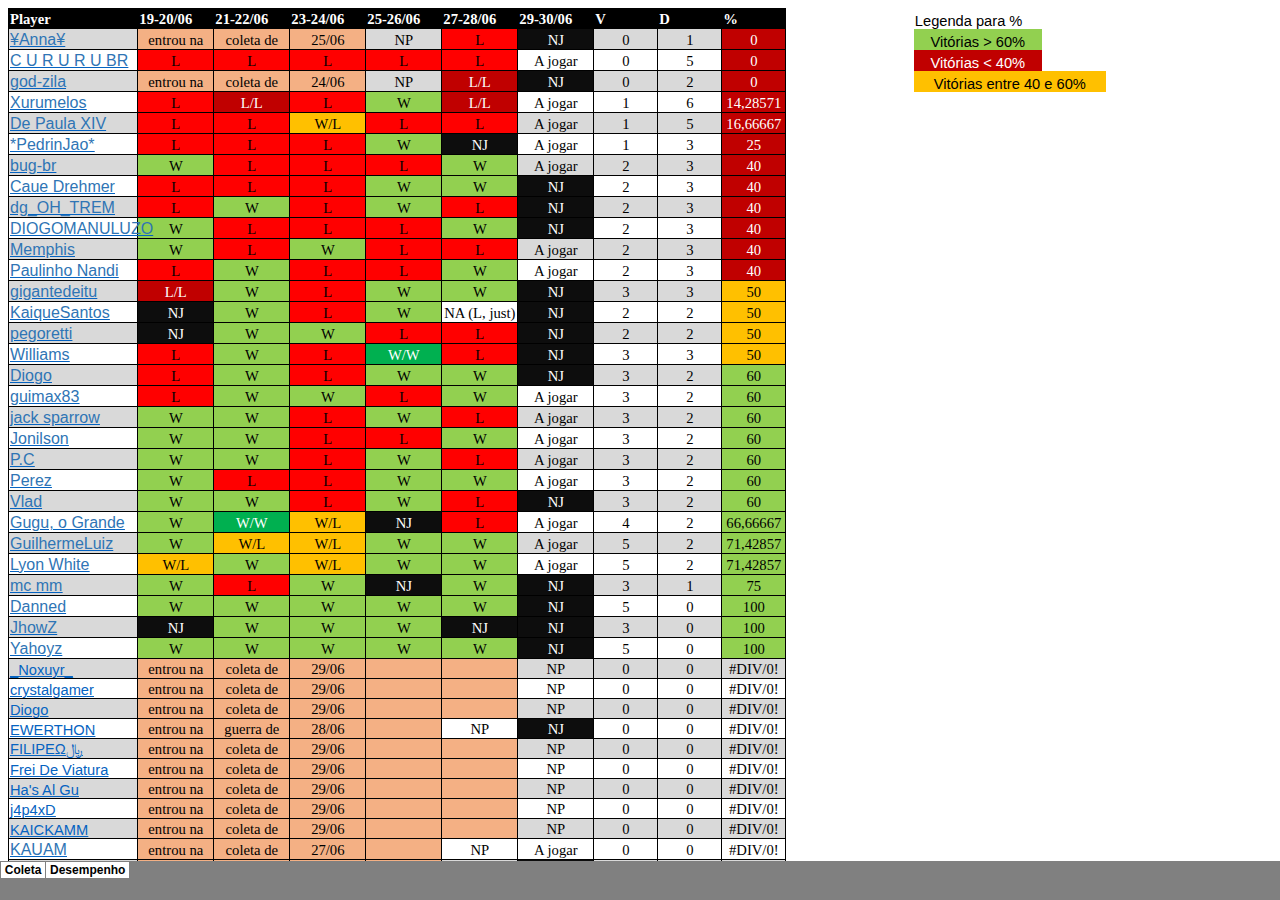
<file: index.htm>
<html xmlns:v="urn:schemas-microsoft-com:vml"
xmlns:o="urn:schemas-microsoft-com:office:office"
xmlns:x="urn:schemas-microsoft-com:office:excel"
xmlns="http://www.w3.org/TR/REC-html40">

<head>
<title>Registros Manaim</title>
<meta charset="uft-8">
<meta name="Excel Workbook Frameset">
<meta http-equiv=Content-Type content="text/html; charset=windows-1252">
<meta name=ProgId content=Excel.Sheet>
<meta name=Generator content="Microsoft Excel 15">
<link rel=File-List href="index_arquivos/filelist.xml">
<![if !supportTabStrip]>
<link id="shLink" href="index_arquivos/sheet001.htm">
<link id="shLink" href="index_arquivos/sheet002.htm">

<link id="shLink">

<script language="JavaScript">
<!--
 var c_lTabs=2;

 var c_rgszSh=new Array(c_lTabs);
 c_rgszSh[0] = "Coleta";
 c_rgszSh[1] = "Desempenho";



 var c_rgszClr=new Array(8);
 c_rgszClr[0]="window";
 c_rgszClr[1]="buttonface";
 c_rgszClr[2]="windowframe";
 c_rgszClr[3]="windowtext";
 c_rgszClr[4]="threedlightshadow";
 c_rgszClr[5]="threedhighlight";
 c_rgszClr[6]="threeddarkshadow";
 c_rgszClr[7]="threedshadow";

 var g_iShCur;
 var g_rglTabX=new Array(c_lTabs);

function fnGetIEVer()
{
 var ua=window.navigator.userAgent
 var msie=ua.indexOf("MSIE")
 if (msie>0 && window.navigator.platform=="Win32")
  return parseInt(ua.substring(msie+5,ua.indexOf(".", msie)));
 else
  return 0;
}

function fnBuildFrameset()
{
 var szHTML="<frameset rows=\"*,18\" border=0 width=0 frameborder=no framespacing=0>"+
  "<frame src=\""+document.all.item("shLink")[1].href+"\" name=\"frSheet\" noresize>"+
  "<frameset cols=\"54,*\" border=0 width=0 frameborder=no framespacing=0>"+
  "<frame src=\"\" name=\"frScroll\" marginwidth=0 marginheight=0 scrolling=no>"+
  "<frame src=\"\" name=\"frTabs\" marginwidth=0 marginheight=0 scrolling=no>"+
  "</frameset></frameset><plaintext>";

 with (document) {
  open("text/html","replace");
  write(szHTML);
  close();
 }

 fnBuildTabStrip();
}

function fnBuildTabStrip()
{
 var szHTML=
  "<html><head><style>.clScroll {font:8pt Courier New;color:"+c_rgszClr[6]+";cursor:default;line-height:10pt;}"+
  ".clScroll2 {font:10pt Arial;color:"+c_rgszClr[6]+";cursor:default;line-height:11pt;}</style></head>"+
  "<body onclick=\"event.returnValue=false;\" ondragstart=\"event.returnValue=false;\" onselectstart=\"event.returnValue=false;\" bgcolor="+c_rgszClr[4]+" topmargin=0 leftmargin=0><table cellpadding=0 cellspacing=0 width=100%>"+
  "<tr><td colspan=6 height=1 bgcolor="+c_rgszClr[2]+"></td></tr>"+
  "<tr><td style=\"font:1pt\">&nbsp;<td>"+
  "<td valign=top id=tdScroll class=\"clScroll\" onclick=\"parent.fnFastScrollTabs(0);\" onmouseover=\"parent.fnMouseOverScroll(0);\" onmouseout=\"parent.fnMouseOutScroll(0);\"><a>&#171;</a></td>"+
  "<td valign=top id=tdScroll class=\"clScroll2\" onclick=\"parent.fnScrollTabs(0);\" ondblclick=\"parent.fnScrollTabs(0);\" onmouseover=\"parent.fnMouseOverScroll(1);\" onmouseout=\"parent.fnMouseOutScroll(1);\"><a>&lt</a></td>"+
  "<td valign=top id=tdScroll class=\"clScroll2\" onclick=\"parent.fnScrollTabs(1);\" ondblclick=\"parent.fnScrollTabs(1);\" onmouseover=\"parent.fnMouseOverScroll(2);\" onmouseout=\"parent.fnMouseOutScroll(2);\"><a>&gt</a></td>"+
  "<td valign=top id=tdScroll class=\"clScroll\" onclick=\"parent.fnFastScrollTabs(1);\" onmouseover=\"parent.fnMouseOverScroll(3);\" onmouseout=\"parent.fnMouseOutScroll(3);\"><a>&#187;</a></td>"+
  "<td style=\"font:1pt\">&nbsp;<td></tr></table></body></html>";

 with (frames['frScroll'].document) {
  open("text/html","replace");
  write(szHTML);
  close();
 }

 szHTML =
  "<html><head>"+
  "<style>A:link,A:visited,A:active {text-decoration:none;"+"color:"+c_rgszClr[3]+";}"+
  ".clTab {cursor:hand;background:"+c_rgszClr[1]+";font:9pt Arial;padding-left:3px;padding-right:3px;text-align:center;}"+
  ".clBorder {background:"+c_rgszClr[2]+";font:1pt;}"+
  "</style></head><body onload=\"parent.fnInit();\" onselectstart=\"event.returnValue=false;\" ondragstart=\"event.returnValue=false;\" bgcolor="+c_rgszClr[4]+
  " topmargin=0 leftmargin=0><table id=tbTabs cellpadding=0 cellspacing=0>";

 var iCellCount=(c_lTabs+1)*2;

 var i;
 for (i=0;i<iCellCount;i+=2)
  szHTML+="<col width=1><col>";

 var iRow;
 for (iRow=0;iRow<6;iRow++) {

  szHTML+="<tr>";

  if (iRow==5)
   szHTML+="<td colspan="+iCellCount+"></td>";
  else {
   if (iRow==0) {
    for(i=0;i<iCellCount;i++)
     szHTML+="<td height=1 class=\"clBorder\"></td>";
   } else if (iRow==1) {
    for(i=0;i<c_lTabs;i++) {
     szHTML+="<td height=1 nowrap class=\"clBorder\">&nbsp;</td>";
     szHTML+=
      "<td id=tdTab height=1 nowrap class=\"clTab\" onmouseover=\"parent.fnMouseOverTab("+i+");\" onmouseout=\"parent.fnMouseOutTab("+i+");\">"+
      "<a href=\""+document.all.item("shLink")[i].href+"\" target=\"frSheet\" id=aTab>&nbsp;"+c_rgszSh[i]+"&nbsp;</a></td>";
    }
    szHTML+="<td id=tdTab height=1 nowrap class=\"clBorder\"><a id=aTab>&nbsp;</a></td><td width=100%></td>";
   } else if (iRow==2) {
    for (i=0;i<c_lTabs;i++)
     szHTML+="<td height=1></td><td height=1 class=\"clBorder\"></td>";
    szHTML+="<td height=1></td><td height=1></td>";
   } else if (iRow==3) {
    for (i=0;i<iCellCount;i++)
     szHTML+="<td height=1></td>";
   } else if (iRow==4) {
    for (i=0;i<c_lTabs;i++)
     szHTML+="<td height=1 width=1></td><td height=1></td>";
    szHTML+="<td height=1 width=1></td><td></td>";
   }
  }
  szHTML+="</tr>";
 }

 szHTML+="</table></body></html>";
 with (frames['frTabs'].document) {
  open("text/html","replace");
  charset=document.charset;
  write(szHTML);
  close();
 }
}

function fnInit()
{
 g_rglTabX[0]=0;
 var i;
 for (i=1;i<=c_lTabs;i++)
  with (frames['frTabs'].document.all.tbTabs.rows[1].cells[fnTabToCol(i-1)])
   g_rglTabX[i]=offsetLeft+offsetWidth-6;
}

function fnTabToCol(iTab)
{
 return 2*iTab+1;
}

function fnNextTab(fDir)
{
 var iNextTab=-1;
 var i;

 with (frames['frTabs'].document.body) {
  if (fDir==0) {
   if (scrollLeft>0) {
    for (i=0;i<c_lTabs&&g_rglTabX[i]<scrollLeft;i++);
    if (i<c_lTabs)
     iNextTab=i-1;
   }
  } else {
   if (g_rglTabX[c_lTabs]+6>offsetWidth+scrollLeft) {
    for (i=0;i<c_lTabs&&g_rglTabX[i]<=scrollLeft;i++);
    if (i<c_lTabs)
     iNextTab=i;
   }
  }
 }
 return iNextTab;
}

function fnScrollTabs(fDir)
{
 var iNextTab=fnNextTab(fDir);

 if (iNextTab>=0) {
  frames['frTabs'].scroll(g_rglTabX[iNextTab],0);
  return true;
 } else
  return false;
}

function fnFastScrollTabs(fDir)
{
 if (c_lTabs>16)
  frames['frTabs'].scroll(g_rglTabX[fDir?c_lTabs-1:0],0);
 else
  if (fnScrollTabs(fDir)>0) window.setTimeout("fnFastScrollTabs("+fDir+");",5);
}

function fnSetTabProps(iTab,fActive)
{
 var iCol=fnTabToCol(iTab);
 var i;

 if (iTab>=0) {
  with (frames['frTabs'].document.all) {
   with (tbTabs) {
    for (i=0;i<=4;i++) {
     with (rows[i]) {
      if (i==0)
       cells[iCol].style.background=c_rgszClr[fActive?0:2];
      else if (i>0 && i<4) {
       if (fActive) {
        cells[iCol-1].style.background=c_rgszClr[2];
        cells[iCol].style.background=c_rgszClr[0];
        cells[iCol+1].style.background=c_rgszClr[2];
       } else {
        if (i==1) {
         cells[iCol-1].style.background=c_rgszClr[2];
         cells[iCol].style.background=c_rgszClr[1];
         cells[iCol+1].style.background=c_rgszClr[2];
        } else {
         cells[iCol-1].style.background=c_rgszClr[4];
         cells[iCol].style.background=c_rgszClr[(i==2)?2:4];
         cells[iCol+1].style.background=c_rgszClr[4];
        }
       }
      } else
       cells[iCol].style.background=c_rgszClr[fActive?2:4];
     }
    }
   }
   with (aTab[iTab].style) {
    cursor=(fActive?"default":"hand");
    color=c_rgszClr[3];
   }
  }
 }
}

function fnMouseOverScroll(iCtl)
{
 frames['frScroll'].document.all.tdScroll[iCtl].style.color=c_rgszClr[7];
}

function fnMouseOutScroll(iCtl)
{
 frames['frScroll'].document.all.tdScroll[iCtl].style.color=c_rgszClr[6];
}

function fnMouseOverTab(iTab)
{
 if (iTab!=g_iShCur) {
  var iCol=fnTabToCol(iTab);
  with (frames['frTabs'].document.all) {
   tdTab[iTab].style.background=c_rgszClr[5];
  }
 }
}

function fnMouseOutTab(iTab)
{
 if (iTab>=0) {
  var elFrom=frames['frTabs'].event.srcElement;
  var elTo=frames['frTabs'].event.toElement;

  if ((!elTo) ||
   (elFrom.tagName==elTo.tagName) ||
   (elTo.tagName=="A" && elTo.parentElement!=elFrom) ||
   (elFrom.tagName=="A" && elFrom.parentElement!=elTo)) {

   if (iTab!=g_iShCur) {
    with (frames['frTabs'].document.all) {
     tdTab[iTab].style.background=c_rgszClr[1];
    }
   }
  }
 }
}

function fnSetActiveSheet(iSh)
{
 if (iSh!=g_iShCur) {
  fnSetTabProps(g_iShCur,false);
  fnSetTabProps(iSh,true);
  g_iShCur=iSh;
 }
}

 window.g_iIEVer=fnGetIEVer();
 if (window.g_iIEVer>=4)
  fnBuildFrameset();
//-->
</script>
<![endif]><!--[if gte mso 9]><xml>
 <x:ExcelWorkbook>
  <x:ExcelWorksheets>
   <x:ExcelWorksheet>
    <x:Name>Coleta</x:Name>
    <x:WorksheetSource HRef="index_arquivos/sheet001.htm"/>
   </x:ExcelWorksheet>
   <x:ExcelWorksheet>
    <x:Name>Desempenho</x:Name>
    <x:WorksheetSource HRef="index_arquivos/sheet002.htm"/>
   </x:ExcelWorksheet>
  </x:ExcelWorksheets>
  <x:Stylesheet HRef="index_arquivos/stylesheet.css"/>
  <x:WindowHeight>7620</x:WindowHeight>
  <x:WindowWidth>20490</x:WindowWidth>
  <x:WindowTopX>0</x:WindowTopX>
  <x:WindowTopY>0</x:WindowTopY>
  <x:ActiveSheet>1</x:ActiveSheet>
  <x:ProtectStructure>False</x:ProtectStructure>
  <x:ProtectWindows>False</x:ProtectWindows>
 </x:ExcelWorkbook>
</xml><![endif]-->
</head>

<frameset rows="*,39" border=0 width=0 frameborder=no framespacing=0>
 <frame src="index_arquivos/sheet002.htm" name="frSheet">
 <frame src="index_arquivos/tabstrip.htm" name="frTabs" marginwidth=0 marginheight=0>
 <noframes>
  <body>
   <p>Esta p�gina usa quadros, mas o seu navegador n�o d� suporte para eles.</p>
  </body>
 </noframes>
</frameset>
</html>
</file>
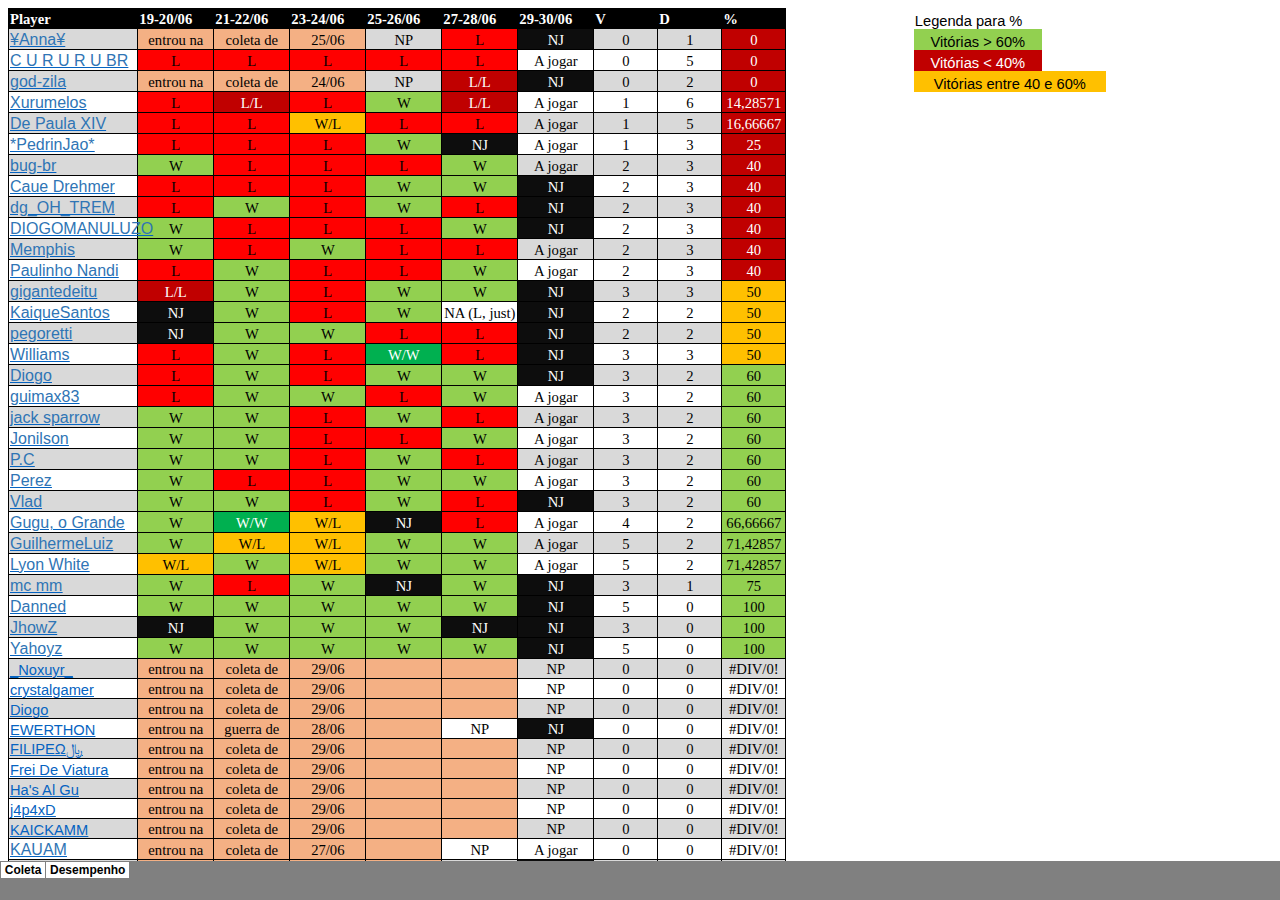
<file: index_arquivos/sheet001.htm>
<html xmlns:v="urn:schemas-microsoft-com:vml"
xmlns:o="urn:schemas-microsoft-com:office:office"
xmlns:x="urn:schemas-microsoft-com:office:excel"
xmlns="http://www.w3.org/TR/REC-html40">

<head>
<meta http-equiv=Content-Type content="text/html; charset=windows-1252">
<meta name=ProgId content=Excel.Sheet>
<meta name=Generator content="Microsoft Excel 15">
<link id=Main-File rel=Main-File href="../index.htm">
<link rel=File-List href=filelist.xml>
<link rel=Stylesheet href=stylesheet.css>
<style>
<!--table
	{mso-displayed-decimal-separator:"\,";
	mso-displayed-thousand-separator:"\.";}
@page
	{margin:.79in .51in .79in .51in;
	mso-header-margin:.31in;
	mso-footer-margin:.31in;}
-->
</style>
<![if !supportTabStrip]><script language="JavaScript">
<!--
function fnUpdateTabs()
 {
  if (parent.window.g_iIEVer>=4) {
   if (parent.document.readyState=="complete"
    && parent.frames['frTabs'].document.readyState=="complete")
   parent.fnSetActiveSheet(0);
  else
   window.setTimeout("fnUpdateTabs();",150);
 }
}

if (window.name!="frSheet")
 window.location.replace("../index.htm");
else
 fnUpdateTabs();
//-->
</script>
<![endif]>
</head>

<body link="#0563C1" vlink="#954F72">

<table border=0 cellpadding=0 cellspacing=0 width=1037 style='border-collapse:
 collapse;table-layout:fixed;width:778pt'>
 <col width=133 style='mso-width-source:userset;mso-width-alt:4864;width:100pt'>
 <col width=76 span=6 style='mso-width-source:userset;mso-width-alt:2779;
 width:57pt'>
 <col width=64 span=7 style='width:48pt'>
 <tr height=20 style='height:15.0pt'>
  <td height=20 class=xl66 width=133 style='height:15.0pt;width:100pt'>Guerras<span
  style='mso-spacerun:yes'>��� </span>=</td>
  <td align=right width=76 style='width:57pt'>6</td>
  <td width=76 style='width:57pt'></td>
  <td width=76 style='width:57pt'></td>
  <td width=76 style='width:57pt'></td>
  <td width=76 style='width:57pt'></td>
  <td width=76 style='width:57pt'></td>
  <td width=64 style='width:48pt'></td>
  <td width=64 style='width:48pt'></td>
  <td width=64 style='width:48pt'></td>
  <td width=64 style='width:48pt'></td>
  <td width=64 style='width:48pt'></td>
  <td width=64 style='width:48pt'></td>
  <td width=64 style='width:48pt'></td>
 </tr>
 <tr height=20 style='height:15.0pt'>
  <td height=20 style='height:15.0pt;font-size:11.0pt;color:white;font-weight:
  700;text-decoration:none;text-underline-style:none;text-line-through:none;
  font-family:Calibri;border-top:1.0pt solid black;border-right:.5pt solid black;
  border-bottom:1.0pt solid black;border-left:.5pt solid black;background:black;
  mso-pattern:black none'>Player</td>
  <td style='font-size:11.0pt;color:white;font-weight:700;text-decoration:none;
  text-underline-style:none;text-line-through:none;font-family:Calibri;
  border-top:1.0pt solid black;border-right:.5pt solid black;border-bottom:
  1.0pt solid black;border-left:.5pt solid black;background:black;mso-pattern:
  black none'>18-19/06</td>
  <td style='font-size:11.0pt;color:white;font-weight:700;text-decoration:none;
  text-underline-style:none;text-line-through:none;font-family:Calibri;
  border-top:1.0pt solid black;border-right:.5pt solid black;border-bottom:
  1.0pt solid black;border-left:.5pt solid black;background:black;mso-pattern:
  black none'>20-21/06</td>
  <td style='font-size:11.0pt;color:white;font-weight:700;text-decoration:none;
  text-underline-style:none;text-line-through:none;font-family:Calibri;
  border-top:1.0pt solid black;border-right:.5pt solid black;border-bottom:
  1.0pt solid black;border-left:.5pt solid black;background:black;mso-pattern:
  black none'>22-23/06</td>
  <td style='font-size:11.0pt;color:white;font-weight:700;text-decoration:none;
  text-underline-style:none;text-line-through:none;font-family:Calibri;
  border-top:1.0pt solid black;border-right:.5pt solid black;border-bottom:
  1.0pt solid black;border-left:.5pt solid black;background:black;mso-pattern:
  black none'>24-25/06</td>
  <td style='font-size:11.0pt;color:white;font-weight:700;text-decoration:none;
  text-underline-style:none;text-line-through:none;font-family:Calibri;
  border-top:1.0pt solid black;border-right:.5pt solid black;border-bottom:
  1.0pt solid black;border-left:.5pt solid black;background:black;mso-pattern:
  black none'>26-27/06</td>
  <td style='font-size:11.0pt;color:white;font-weight:700;text-decoration:none;
  text-underline-style:none;text-line-through:none;font-family:Calibri;
  border-top:1.0pt solid black;border-right:.5pt solid black;border-bottom:
  1.0pt solid black;border-left:.5pt solid black;background:black;mso-pattern:
  black none'>28-29/06</td>
  <td style='font-size:11.0pt;color:white;font-weight:700;text-decoration:none;
  text-underline-style:none;text-line-through:none;font-family:Calibri;
  border-top:1.0pt solid black;border-right:.5pt solid black;border-bottom:
  1.0pt solid black;border-left:.5pt solid black;background:black;mso-pattern:
  black none'>Total</td>
  <td style='font-size:11.0pt;color:white;font-weight:700;text-decoration:none;
  text-underline-style:none;text-line-through:none;font-family:Calibri;
  border-top:1.0pt solid black;border-right:.5pt solid black;border-bottom:
  1.0pt solid black;border-left:.5pt solid black;background:black;mso-pattern:
  black none'>%</td>
  <td colspan=2 style='mso-ignore:colspan'></td>
  <td colspan=2 style='mso-ignore:colspan'>Legenda para %</td>
  <td></td>
 </tr>
 <tr height=20 style='height:15.0pt'>
  <td height=20 class=xl68 style='height:15.0pt;font-size:11.0pt;color:#0563C1;
  font-weight:400;text-decoration:underline;text-underline-style:single;
  text-line-through:none;font-family:Calibri;border:.5pt solid black;
  background:#D9D9D9;mso-pattern:#D9D9D9 none'><a
  href="https://statsroyale.com/profile/YLVLUU2LU" target="_parent"
  style='cursor:pointer;font-variant-ligatures: normal;font-variant-caps: normal;
  orphans: 2;text-align:start;widows: 2;-webkit-text-stroke-width: 0px'>EWERTHON</a></td>
  <td class=xl67 style='font-size:11.0pt;color:black;font-weight:400;
  text-decoration:none;text-underline-style:none;text-line-through:none;
  font-family:Calibri;border:.5pt solid black;background:#F4B084;mso-pattern:
  #D9D9D9 none'>entrou na</td>
  <td class=xl69 style='font-size:11.0pt;color:black;font-weight:400;
  text-decoration:none;text-underline-style:none;text-line-through:none;
  font-family:Calibri;border:.5pt solid black;background:#F4B084;mso-pattern:
  black none'>guerra de</td>
  <td class=xl73 style='font-size:11.0pt;color:black;font-weight:400;
  text-decoration:none;text-underline-style:none;text-line-through:none;
  font-family:Calibri;border:.5pt solid black;background:#F4B084;mso-pattern:
  #D9D9D9 none'>28/06</td>
  <td class=xl67 style='font-size:11.0pt;color:black;font-weight:400;
  text-decoration:none;text-underline-style:none;text-line-through:none;
  font-family:Calibri;border:.5pt solid black;background:#F4B084;mso-pattern:
  #D9D9D9 none'></td>
  <td class=xl67 style='font-size:11.0pt;color:black;font-weight:400;
  text-decoration:none;text-underline-style:none;text-line-through:none;
  font-family:Calibri;border:.5pt solid black;background:#D9D9D9;mso-pattern:
  #D9D9D9 none'>NP</td>
  <td class=xl67 style='font-size:11.0pt;color:black;font-weight:400;
  text-decoration:none;text-underline-style:none;text-line-through:none;
  font-family:Calibri;border:.5pt solid black;background:red;mso-pattern:#D9D9D9 none'>0</td>
  <td class=xl67 style='font-size:11.0pt;color:black;font-weight:400;
  text-decoration:none;text-underline-style:none;text-line-through:none;
  font-family:Calibri;border:.5pt solid black;background:#D9D9D9;mso-pattern:
  #D9D9D9 none'>0</td>
  <td class=xl67 style='font-size:11.0pt;color:white;font-weight:400;
  text-decoration:none;text-underline-style:none;text-line-through:none;
  font-family:Calibri;border:.5pt solid black;background:#C00000;mso-pattern:
  #D9D9D9 none'>0</td>
  <td colspan=2 style='mso-ignore:colspan'></td>
  <td colspan=2 class=xl74>Participa��o &gt;70%</td>
  <td></td>
 </tr>
 <tr height=21 style='height:15.75pt'>
  <td height=21 class=xl80 style='height:15.75pt;font-size:12.0pt;color:#2F75B5;
  font-weight:400;text-decoration:underline;text-underline-style:single;
  text-line-through:none;font-family:Calibri;border:.5pt solid black'><a
  href="https://statsroyale.com/profile/QLR8GP8YL" target="_parent"><span
  style='color:#2F75B5;font-size:12.0pt;font-family:Calibri;mso-generic-font-family:
  auto;mso-font-charset:0'>KAUAM</span></a></td>
  <td class=xl67 style='font-size:11.0pt;color:black;font-weight:400;
  text-decoration:none;text-underline-style:none;text-line-through:none;
  font-family:Calibri;border:.5pt solid black;background:#F4B084;mso-pattern:
  black none'>entrou na</td>
  <td class=xl69 style='font-size:11.0pt;color:black;font-weight:400;
  text-decoration:none;text-underline-style:none;text-line-through:none;
  font-family:Calibri;border:.5pt solid black;background:#F4B084;mso-pattern:
  black none'>coleta de</td>
  <td class=xl73 style='font-size:11.0pt;color:black;font-weight:400;
  text-decoration:none;text-underline-style:none;text-line-through:none;
  font-family:Calibri;border:.5pt solid black;background:#F4B084;mso-pattern:
  black none'>27/06</td>
  <td class=xl67 style='font-size:11.0pt;color:black;font-weight:400;
  text-decoration:none;text-underline-style:none;text-line-through:none;
  font-family:Calibri;border:.5pt solid black;background:#F4B084;mso-pattern:
  black none'></td>
  <td class=xl67 style='font-size:11.0pt;color:black;font-weight:400;
  text-decoration:none;text-underline-style:none;text-line-through:none;
  font-family:Calibri;border:.5pt solid black'>NP</td>
  <td class=xl67 style='font-size:11.0pt;color:black;font-weight:400;
  text-decoration:none;text-underline-style:none;text-line-through:none;
  font-family:Calibri;border:.5pt solid black;background:yellow;mso-pattern:
  black none'>2</td>
  <td class=xl67 style='font-size:11.0pt;color:black;font-weight:400;
  text-decoration:none;text-underline-style:none;text-line-through:none;
  font-family:Calibri;border:.5pt solid black'>0</td>
  <td class=xl67 style='font-size:11.0pt;color:white;font-weight:400;
  text-decoration:none;text-underline-style:none;text-line-through:none;
  font-family:Calibri;border:.5pt solid black;background:#C00000;mso-pattern:
  black none'>0</td>
  <td colspan=2 style='mso-ignore:colspan'></td>
  <td colspan=2 class=xl75>Participa��o &lt; 50%</td>
  <td></td>
 </tr>
 <tr height=20 style='height:15.0pt'>
  <td height=20 class=xl79 width=133 style='height:15.0pt;width:100pt;
  font-size:11.0pt;color:#0563C1;font-weight:400;text-decoration:underline;
  text-underline-style:single;text-line-through:none;font-family:Calibri;
  border:.5pt solid black;background:#D9D9D9;mso-pattern:#D9D9D9 none'>
  <div style='display:flex;align-items: center;order: 2;width:calc(100% - 91px);
  flex: 0.35 1 0%;max-width: 300px;min-width: 170px;font-variant-ligatures: normal;
  font-variant-caps: normal;orphans: 2;text-align:start;widows: 2;-webkit-text-stroke-width: 0px;
  text-decoration-style: initial;text-decoration-color: initial'><a
  href="https://statsroyale.com/profile/2U0VV0Q9" target="_parent"
  style='cursor:pointer'>Lucas</a>
  <div style='display:flex;align-items: center;order: 3;flex: 0.1 1 0%;
  max-width: 90px;font-variant-ligatures: normal;font-variant-caps: normal;
  orphans: 2;text-align:start;widows: 2;-webkit-text-stroke-width: 0px;
  text-decoration-style: initial;text-decoration-color: initial'></div>
  </div>
  </td>
  <td class=xl67 style='font-size:11.0pt;color:black;font-weight:400;
  text-decoration:none;text-underline-style:none;text-line-through:none;
  font-family:Calibri;border:.5pt solid black;background:#F4B084;mso-pattern:
  #D9D9D9 none'>entrou na</td>
  <td class=xl69 style='font-size:11.0pt;color:black;font-weight:400;
  text-decoration:none;text-underline-style:none;text-line-through:none;
  font-family:Calibri;border:.5pt solid black;background:#F4B084;mso-pattern:
  black none'>guerra de</td>
  <td class=xl73 style='font-size:11.0pt;color:black;font-weight:400;
  text-decoration:none;text-underline-style:none;text-line-through:none;
  font-family:Calibri;border:.5pt solid black;background:#F4B084;mso-pattern:
  #D9D9D9 none'>28/06</td>
  <td class=xl67 style='font-size:11.0pt;color:black;font-weight:400;
  text-decoration:none;text-underline-style:none;text-line-through:none;
  font-family:Calibri;border:.5pt solid black;background:#F4B084;mso-pattern:
  #D9D9D9 none'></td>
  <td class=xl67 style='font-size:11.0pt;color:black;font-weight:400;
  text-decoration:none;text-underline-style:none;text-line-through:none;
  font-family:Calibri;border:.5pt solid black;background:#D9D9D9;mso-pattern:
  #D9D9D9 none'>NP</td>
  <td class=xl67 style='font-size:11.0pt;color:black;font-weight:400;
  text-decoration:none;text-underline-style:none;text-line-through:none;
  font-family:Calibri;border:.5pt solid black;background:red;mso-pattern:#D9D9D9 none'>0</td>
  <td class=xl67 style='font-size:11.0pt;color:black;font-weight:400;
  text-decoration:none;text-underline-style:none;text-line-through:none;
  font-family:Calibri;border:.5pt solid black;background:#D9D9D9;mso-pattern:
  #D9D9D9 none'>0</td>
  <td class=xl67 style='font-size:11.0pt;color:white;font-weight:400;
  text-decoration:none;text-underline-style:none;text-line-through:none;
  font-family:Calibri;border:.5pt solid black;background:#C00000;mso-pattern:
  #D9D9D9 none'>0</td>
  <td colspan=2 style='mso-ignore:colspan'></td>
  <td colspan=3 class=xl76>Participa��o entre 50 e 70%</td>
 </tr>
 <tr height=21 style='height:15.75pt'>
  <td height=21 class=xl80 style='height:15.75pt;font-size:12.0pt;color:#2F75B5;
  font-weight:400;text-decoration:underline;text-underline-style:single;
  text-line-through:none;font-family:Calibri;border:.5pt solid black'><a
  href="https://statsroyale.com/profile/YCRUGPRRL" target="_parent"><span
  style='color:#2F75B5;font-size:12.0pt;font-family:Calibri;mso-generic-font-family:
  auto;mso-font-charset:0'>luis</span></a></td>
  <td class=xl67 style='font-size:11.0pt;color:black;font-weight:400;
  text-decoration:none;text-underline-style:none;text-line-through:none;
  font-family:Calibri;border:.5pt solid black;background:#F4B084;mso-pattern:
  black none'>entrou na</td>
  <td class=xl69 style='font-size:11.0pt;color:black;font-weight:400;
  text-decoration:none;text-underline-style:none;text-line-through:none;
  font-family:Calibri;border:.5pt solid black;background:#F4B084;mso-pattern:
  black none'>guerra de</td>
  <td class=xl73 style='font-size:11.0pt;color:black;font-weight:400;
  text-decoration:none;text-underline-style:none;text-line-through:none;
  font-family:Calibri;border:.5pt solid black;background:#F4B084;mso-pattern:
  black none'>26/06</td>
  <td class=xl67 style='font-size:11.0pt;color:black;font-weight:400;
  text-decoration:none;text-underline-style:none;text-line-through:none;
  font-family:Calibri;border:.5pt solid black'>NP</td>
  <td class=xl67 style='font-size:11.0pt;color:black;font-weight:400;
  text-decoration:none;text-underline-style:none;text-line-through:none;
  font-family:Calibri;border:.5pt solid black;background:red;mso-pattern:black none'>0</td>
  <td class=xl67 style='font-size:11.0pt;color:black;font-weight:400;
  text-decoration:none;text-underline-style:none;text-line-through:none;
  font-family:Calibri;border:.5pt solid black;background:red;mso-pattern:black none'>0</td>
  <td class=xl67 style='font-size:11.0pt;color:black;font-weight:400;
  text-decoration:none;text-underline-style:none;text-line-through:none;
  font-family:Calibri;border:.5pt solid black'>0</td>
  <td class=xl67 style='font-size:11.0pt;color:white;font-weight:400;
  text-decoration:none;text-underline-style:none;text-line-through:none;
  font-family:Calibri;border:.5pt solid black;background:#C00000;mso-pattern:
  black none'>0</td>
  <td colspan=5 style='mso-ignore:colspan'></td>
 </tr>
 <tr height=21 style='height:15.75pt'>
  <td height=21 class=xl80 style='height:15.75pt;font-size:12.0pt;color:#2F75B5;
  font-weight:400;text-decoration:underline;text-underline-style:single;
  text-line-through:none;font-family:Calibri;border:.5pt solid black;
  background:#D9D9D9;mso-pattern:#D9D9D9 none'><a
  href="https://statsroyale.com/profile/QPRJ0VJ9U" target="_parent"><span
  style='color:#2F75B5;font-size:12.0pt;font-family:Calibri;mso-generic-font-family:
  auto;mso-font-charset:0'>MAGO_BOLADO^_^</span></a></td>
  <td class=xl67 style='font-size:11.0pt;color:black;font-weight:400;
  text-decoration:none;text-underline-style:none;text-line-through:none;
  font-family:Calibri;border:.5pt solid black;background:#F4B084;mso-pattern:
  #D9D9D9 none'>entrou na</td>
  <td class=xl69 style='font-size:11.0pt;color:black;font-weight:400;
  text-decoration:none;text-underline-style:none;text-line-through:none;
  font-family:Calibri;border:.5pt solid black;background:#F4B084;mso-pattern:
  black none'>coleta de</td>
  <td class=xl73 style='font-size:11.0pt;color:black;font-weight:400;
  text-decoration:none;text-underline-style:none;text-line-through:none;
  font-family:Calibri;border:.5pt solid black;background:#F4B084;mso-pattern:
  #D9D9D9 none'>27/06</td>
  <td class=xl67 style='font-size:11.0pt;color:black;font-weight:400;
  text-decoration:none;text-underline-style:none;text-line-through:none;
  font-family:Calibri;border:.5pt solid black;background:#F4B084;mso-pattern:
  #D9D9D9 none'></td>
  <td class=xl67 style='font-size:11.0pt;color:black;font-weight:400;
  text-decoration:none;text-underline-style:none;text-line-through:none;
  font-family:Calibri;border:.5pt solid black;background:#D9D9D9;mso-pattern:
  #D9D9D9 none'>NP</td>
  <td class=xl67 style='font-size:11.0pt;color:black;font-weight:400;
  text-decoration:none;text-underline-style:none;text-line-through:none;
  font-family:Calibri;border:.5pt solid black;background:yellow;mso-pattern:
  #D9D9D9 none'>2</td>
  <td class=xl67 style='font-size:11.0pt;color:black;font-weight:400;
  text-decoration:none;text-underline-style:none;text-line-through:none;
  font-family:Calibri;border:.5pt solid black;background:#D9D9D9;mso-pattern:
  #D9D9D9 none'>0</td>
  <td class=xl67 style='font-size:11.0pt;color:white;font-weight:400;
  text-decoration:none;text-underline-style:none;text-line-through:none;
  font-family:Calibri;border:.5pt solid black;background:#C00000;mso-pattern:
  #D9D9D9 none'>0</td>
  <td colspan=5 style='mso-ignore:colspan'></td>
 </tr>
 <tr height=21 style='height:15.75pt'>
  <td height=21 class=xl80 style='height:15.75pt;font-size:12.0pt;color:#2F75B5;
  font-weight:400;text-decoration:underline;text-underline-style:single;
  text-line-through:none;font-family:Calibri;border:.5pt solid black'><a
  href="https://statsroyale.com/profile/28CR0RQCC" target="_parent"><span
  style='color:#2F75B5;font-size:12.0pt;font-family:Calibri;mso-generic-font-family:
  auto;mso-font-charset:0'>otaku safad�o</span></a></td>
  <td class=xl67 style='font-size:11.0pt;color:black;font-weight:400;
  text-decoration:none;text-underline-style:none;text-line-through:none;
  font-family:Calibri;border:.5pt solid black;background:#F4B084;mso-pattern:
  black none'>entrou na</td>
  <td class=xl69 style='font-size:11.0pt;color:black;font-weight:400;
  text-decoration:none;text-underline-style:none;text-line-through:none;
  font-family:Calibri;border:.5pt solid black;background:#F4B084;mso-pattern:
  black none'>coleta de</td>
  <td class=xl73 style='font-size:11.0pt;color:black;font-weight:400;
  text-decoration:none;text-underline-style:none;text-line-through:none;
  font-family:Calibri;border:.5pt solid black;background:#F4B084;mso-pattern:
  black none'>27/06</td>
  <td class=xl67 style='font-size:11.0pt;color:black;font-weight:400;
  text-decoration:none;text-underline-style:none;text-line-through:none;
  font-family:Calibri;border:.5pt solid black;background:#F4B084;mso-pattern:
  black none'></td>
  <td class=xl67 style='font-size:11.0pt;color:black;font-weight:400;
  text-decoration:none;text-underline-style:none;text-line-through:none;
  font-family:Calibri;border:.5pt solid black'>NP</td>
  <td class=xl67 style='font-size:11.0pt;color:black;font-weight:400;
  text-decoration:none;text-underline-style:none;text-line-through:none;
  font-family:Calibri;border:.5pt solid black;background:red;mso-pattern:black none'>0</td>
  <td class=xl67 style='font-size:11.0pt;color:black;font-weight:400;
  text-decoration:none;text-underline-style:none;text-line-through:none;
  font-family:Calibri;border:.5pt solid black'>0</td>
  <td class=xl67 style='font-size:11.0pt;color:white;font-weight:400;
  text-decoration:none;text-underline-style:none;text-line-through:none;
  font-family:Calibri;border:.5pt solid black;background:#C00000;mso-pattern:
  black none'>0</td>
  <td colspan=5 style='mso-ignore:colspan'></td>
 </tr>
 <tr height=21 style='height:15.75pt'>
  <td height=21 class=xl80 style='height:15.75pt;font-size:12.0pt;color:#2F75B5;
  font-weight:400;text-decoration:underline;text-underline-style:single;
  text-line-through:none;font-family:Calibri;border:.5pt solid black;
  background:#D9D9D9;mso-pattern:#D9D9D9 none'><a
  href="https://statsroyale.com/profile/8JCQUQ2JR" target="_parent"><span
  style='color:#2F75B5;font-size:12.0pt;font-family:Calibri;mso-generic-font-family:
  auto;mso-font-charset:0'>W.Fernandes</span></a></td>
  <td class=xl67 style='font-size:11.0pt;color:black;font-weight:400;
  text-decoration:none;text-underline-style:none;text-line-through:none;
  font-family:Calibri;border:.5pt solid black;background:red;mso-pattern:#D9D9D9 none'>0</td>
  <td class=xl67 style='font-size:11.0pt;color:black;font-weight:400;
  text-decoration:none;text-underline-style:none;text-line-through:none;
  font-family:Calibri;border:.5pt solid black;background:red;mso-pattern:#D9D9D9 none'>0</td>
  <td class=xl67 style='font-size:11.0pt;color:black;font-weight:400;
  text-decoration:none;text-underline-style:none;text-line-through:none;
  font-family:Calibri;border:.5pt solid black;background:red;mso-pattern:#D9D9D9 none'>0</td>
  <td class=xl67 style='font-size:11.0pt;color:black;font-weight:400;
  text-decoration:none;text-underline-style:none;text-line-through:none;
  font-family:Calibri;border:.5pt solid black;background:red;mso-pattern:#D9D9D9 none'>0</td>
  <td class=xl67 style='font-size:11.0pt;color:black;font-weight:400;
  text-decoration:none;text-underline-style:none;text-line-through:none;
  font-family:Calibri;border:.5pt solid black;background:red;mso-pattern:#D9D9D9 none'>0</td>
  <td class=xl67 style='font-size:11.0pt;color:black;font-weight:400;
  text-decoration:none;text-underline-style:none;text-line-through:none;
  font-family:Calibri;border:.5pt solid black;background:red;mso-pattern:#D9D9D9 none'>0</td>
  <td class=xl67 style='font-size:11.0pt;color:black;font-weight:400;
  text-decoration:none;text-underline-style:none;text-line-through:none;
  font-family:Calibri;border:.5pt solid black;background:#D9D9D9;mso-pattern:
  #D9D9D9 none'>0</td>
  <td class=xl67 style='font-size:11.0pt;color:white;font-weight:400;
  text-decoration:none;text-underline-style:none;text-line-through:none;
  font-family:Calibri;border:.5pt solid black;background:#C00000;mso-pattern:
  #D9D9D9 none'>0</td>
  <td colspan=3 style='mso-ignore:colspan'></td>
  <td></td>
  <td></td>
 </tr>
 <tr height=21 style='height:15.75pt'>
  <td height=21 class=xl65 style='height:15.75pt;font-size:12.0pt;color:#2F75B5;
  font-weight:400;text-decoration:underline;text-underline-style:single;
  text-line-through:none;font-family:Calibri;border:.5pt solid black'><a
  href="https://statsroyale.com/profile/PCRPGGYL" target="_parent"><span
  style='color:#2F75B5;font-size:12.0pt'>*PedrinJao*</span></a></td>
  <td class=xl67 style='font-size:11.0pt;color:black;font-weight:400;
  text-decoration:none;text-underline-style:none;text-line-through:none;
  font-family:Calibri;border:.5pt solid black;background:#00B0F0;mso-pattern:
  black none'>3</td>
  <td class=xl67 style='font-size:11.0pt;color:black;font-weight:400;
  text-decoration:none;text-underline-style:none;text-line-through:none;
  font-family:Calibri;border:.5pt solid black;background:#00B0F0;mso-pattern:
  black none'>3</td>
  <td class=xl67 style='font-size:11.0pt;color:black;font-weight:400;
  text-decoration:none;text-underline-style:none;text-line-through:none;
  font-family:Calibri;border:.5pt solid black;background:yellow;mso-pattern:
  black none'>1</td>
  <td class=xl67 style='font-size:11.0pt;color:black;font-weight:400;
  text-decoration:none;text-underline-style:none;text-line-through:none;
  font-family:Calibri;border:.5pt solid black;background:#00B0F0;mso-pattern:
  black none'>3</td>
  <td class=xl67 style='font-size:11.0pt;color:black;font-weight:400;
  text-decoration:none;text-underline-style:none;text-line-through:none;
  font-family:Calibri;border:.5pt solid black;background:red;mso-pattern:black none'>0</td>
  <td class=xl67 style='font-size:11.0pt;color:black;font-weight:400;
  text-decoration:none;text-underline-style:none;text-line-through:none;
  font-family:Calibri;border:.5pt solid black;background:yellow;mso-pattern:
  black none'>1</td>
  <td class=xl67 style='font-size:11.0pt;color:black;font-weight:400;
  text-decoration:none;text-underline-style:none;text-line-through:none;
  font-family:Calibri;border:.5pt solid black'>3</td>
  <td class=xl67 style='font-size:11.0pt;color:black;font-weight:400;
  text-decoration:none;text-underline-style:none;text-line-through:none;
  font-family:Calibri;border:.5pt solid black;background:#FFC000;mso-pattern:
  black none'>50</td>
  <td colspan=3 style='mso-ignore:colspan'></td>
  <td></td>
  <td></td>
 </tr>
 <tr height=21 style='height:15.75pt'>
  <td height=21 class=xl65 style='height:15.75pt;font-size:12.0pt;color:#2F75B5;
  font-weight:400;text-decoration:underline;text-underline-style:single;
  text-line-through:none;font-family:Calibri;border:.5pt solid black;
  background:#D9D9D9;mso-pattern:#D9D9D9 none'><a
  href="https://statsroyale.com/profile/Y0ULUY9Y9" target="_parent"><span
  style='color:#2F75B5;font-size:12.0pt'>�Anna�</span></a></td>
  <td class=xl67 style='font-size:11.0pt;color:black;font-weight:400;
  text-decoration:none;text-underline-style:none;text-line-through:none;
  font-family:Calibri;border:.5pt solid black;background:#F4B084;mso-pattern:
  #D9D9D9 none'>entrou na</td>
  <td class=xl69 style='font-size:11.0pt;color:black;font-weight:400;
  text-decoration:none;text-underline-style:none;text-line-through:none;
  font-family:Calibri;border:.5pt solid black;background:#F4B084;mso-pattern:
  black none'>coleta de</td>
  <td class=xl70 style='font-size:11.0pt;color:black;font-weight:400;
  text-decoration:none;text-underline-style:none;text-line-through:none;
  font-family:Calibri;border:.5pt solid black;background:#F4B084;mso-pattern:
  black none'>25/06</td>
  <td class=xl67 style='font-size:11.0pt;color:black;font-weight:400;
  text-decoration:none;text-underline-style:none;text-line-through:none;
  font-family:Calibri;border:.5pt solid black;background:#D9D9D9;mso-pattern:
  #D9D9D9 none'>NP</td>
  <td class=xl67 style='font-size:11.0pt;color:black;font-weight:400;
  text-decoration:none;text-underline-style:none;text-line-through:none;
  font-family:Calibri;border:.5pt solid black;background:#00B0F0;mso-pattern:
  #D9D9D9 none'>3</td>
  <td class=xl67 style='font-size:11.0pt;color:black;font-weight:400;
  text-decoration:none;text-underline-style:none;text-line-through:none;
  font-family:Calibri;border:.5pt solid black;background:red;mso-pattern:#D9D9D9 none'>0</td>
  <td class=xl67 style='font-size:11.0pt;color:black;font-weight:400;
  text-decoration:none;text-underline-style:none;text-line-through:none;
  font-family:Calibri;border:.5pt solid black;background:#D9D9D9;mso-pattern:
  #D9D9D9 none'>1</td>
  <td class=xl67 style='font-size:11.0pt;color:black;font-weight:400;
  text-decoration:none;text-underline-style:none;text-line-through:none;
  font-family:Calibri;border:.5pt solid black;background:#FFC000;mso-pattern:
  #D9D9D9 none'>50</td>
  <td colspan=5 style='mso-ignore:colspan'></td>
 </tr>
 <tr height=21 style='height:15.75pt'>
  <td height=21 class=xl80 style='height:15.75pt;font-size:12.0pt;color:#2F75B5;
  font-weight:400;text-decoration:underline;text-underline-style:single;
  text-line-through:none;font-family:Calibri;border:.5pt solid black'><a
  href="https://statsroyale.com/profile/20J8JYGJV" target="_parent"><span
  style='color:#2F75B5;font-size:12.0pt;font-family:Calibri;mso-generic-font-family:
  auto;mso-font-charset:0'>god-zila</span></a></td>
  <td class=xl67 style='font-size:11.0pt;color:black;font-weight:400;
  text-decoration:none;text-underline-style:none;text-line-through:none;
  font-family:Calibri;border:.5pt solid black;background:#F4B084;mso-pattern:
  black none'>entrou na</td>
  <td class=xl69 style='font-size:11.0pt;color:black;font-weight:400;
  text-decoration:none;text-underline-style:none;text-line-through:none;
  font-family:Calibri;border:.5pt solid black;background:#F4B084;mso-pattern:
  black none'>coleta de</td>
  <td class=xl73 style='font-size:11.0pt;color:black;font-weight:400;
  text-decoration:none;text-underline-style:none;text-line-through:none;
  font-family:Calibri;border:.5pt solid black;background:#F4B084;mso-pattern:
  black none'>24/06</td>
  <td class=xl67 style='font-size:11.0pt;color:black;font-weight:400;
  text-decoration:none;text-underline-style:none;text-line-through:none;
  font-family:Calibri;border:.5pt solid black'>NP</td>
  <td class=xl67 style='font-size:11.0pt;color:black;font-weight:400;
  text-decoration:none;text-underline-style:none;text-line-through:none;
  font-family:Calibri;border:.5pt solid black;background:#00B0F0;mso-pattern:
  black none'>3</td>
  <td class=xl67 style='font-size:11.0pt;color:black;font-weight:400;
  text-decoration:none;text-underline-style:none;text-line-through:none;
  font-family:Calibri;border:.5pt solid black;background:red;mso-pattern:black none'>0</td>
  <td class=xl67 style='font-size:11.0pt;color:black;font-weight:400;
  text-decoration:none;text-underline-style:none;text-line-through:none;
  font-family:Calibri;border:.5pt solid black'>1</td>
  <td class=xl67 style='font-size:11.0pt;color:black;font-weight:400;
  text-decoration:none;text-underline-style:none;text-line-through:none;
  font-family:Calibri;border:.5pt solid black;background:#FFC000;mso-pattern:
  black none'>50</td>
  <td colspan=5 style='mso-ignore:colspan'></td>
 </tr>
 <tr height=21 style='height:15.75pt'>
  <td height=21 class=xl80 style='height:15.75pt;font-size:12.0pt;color:#2F75B5;
  font-weight:400;text-decoration:underline;text-underline-style:single;
  text-line-through:none;font-family:Calibri;border:.5pt solid black;
  background:#D9D9D9;mso-pattern:#D9D9D9 none'><a
  href="https://statsroyale.com/profile/9Y82V800J" target="_parent"><span
  style='color:#2F75B5;font-size:12.0pt;font-family:Calibri;mso-generic-font-family:
  auto;mso-font-charset:0'>JhowZ</span></a></td>
  <td class=xl67 style='font-size:11.0pt;color:black;font-weight:400;
  text-decoration:none;text-underline-style:none;text-line-through:none;
  font-family:Calibri;border:.5pt solid black;background:red;mso-pattern:#D9D9D9 none'>0</td>
  <td class=xl67 style='font-size:11.0pt;color:black;font-weight:400;
  text-decoration:none;text-underline-style:none;text-line-through:none;
  font-family:Calibri;border:.5pt solid black;background:#00B0F0;mso-pattern:
  #D9D9D9 none'>3</td>
  <td class=xl67 style='font-size:11.0pt;color:black;font-weight:400;
  text-decoration:none;text-underline-style:none;text-line-through:none;
  font-family:Calibri;border:.5pt solid black;background:#00B0F0;mso-pattern:
  #D9D9D9 none'>3</td>
  <td class=xl67 style='font-size:11.0pt;color:black;font-weight:400;
  text-decoration:none;text-underline-style:none;text-line-through:none;
  font-family:Calibri;border:.5pt solid black;background:#00B0F0;mso-pattern:
  #D9D9D9 none'>3</td>
  <td class=xl67 style='font-size:11.0pt;color:black;font-weight:400;
  text-decoration:none;text-underline-style:none;text-line-through:none;
  font-family:Calibri;border:.5pt solid black;background:red;mso-pattern:#D9D9D9 none'>0</td>
  <td class=xl67 style='font-size:11.0pt;color:black;font-weight:400;
  text-decoration:none;text-underline-style:none;text-line-through:none;
  font-family:Calibri;border:.5pt solid black;background:red;mso-pattern:#D9D9D9 none'>0</td>
  <td class=xl67 style='font-size:11.0pt;color:black;font-weight:400;
  text-decoration:none;text-underline-style:none;text-line-through:none;
  font-family:Calibri;border:.5pt solid black;background:#D9D9D9;mso-pattern:
  #D9D9D9 none'>3</td>
  <td class=xl67 style='font-size:11.0pt;color:black;font-weight:400;
  text-decoration:none;text-underline-style:none;text-line-through:none;
  font-family:Calibri;border:.5pt solid black;background:#FFC000;mso-pattern:
  #D9D9D9 none'>50</td>
  <td colspan=5 style='mso-ignore:colspan'></td>
 </tr>
 <tr height=21 style='height:15.75pt'>
  <td height=21 class=xl80 style='height:15.75pt;font-size:12.0pt;color:#2F75B5;
  font-weight:400;text-decoration:underline;text-underline-style:single;
  text-line-through:none;font-family:Calibri;border:.5pt solid black'><a
  href="https://statsroyale.com/profile/Y8VR0R9R" target="_parent"><span
  style='color:#2F75B5;font-size:12.0pt;font-family:Calibri;mso-generic-font-family:
  auto;mso-font-charset:0'>Gugu, o Grande</span></a></td>
  <td class=xl67 style='font-size:11.0pt;color:black;font-weight:400;
  text-decoration:none;text-underline-style:none;text-line-through:none;
  font-family:Calibri;border:.5pt solid black;background:#00B0F0;mso-pattern:
  black none'>3</td>
  <td class=xl67 style='font-size:11.0pt;color:black;font-weight:400;
  text-decoration:none;text-underline-style:none;text-line-through:none;
  font-family:Calibri;border:.5pt solid black;background:#00B0F0;mso-pattern:
  black none'>3</td>
  <td class=xl67 style='font-size:11.0pt;color:black;font-weight:400;
  text-decoration:none;text-underline-style:none;text-line-through:none;
  font-family:Calibri;border:.5pt solid black;background:#00B0F0;mso-pattern:
  black none'>3</td>
  <td class=xl67 style='font-size:11.0pt;color:black;font-weight:400;
  text-decoration:none;text-underline-style:none;text-line-through:none;
  font-family:Calibri;border:.5pt solid black;background:red;mso-pattern:black none'>0</td>
  <td class=xl67 style='font-size:11.0pt;color:black;font-weight:400;
  text-decoration:none;text-underline-style:none;text-line-through:none;
  font-family:Calibri;border:.5pt solid black;background:#00B0F0;mso-pattern:
  black none'>3</td>
  <td class=xl67 style='font-size:11.0pt;color:black;font-weight:400;
  text-decoration:none;text-underline-style:none;text-line-through:none;
  font-family:Calibri;border:.5pt solid black;background:#00B0F0;mso-pattern:
  black none'>3</td>
  <td class=xl67 style='font-size:11.0pt;color:black;font-weight:400;
  text-decoration:none;text-underline-style:none;text-line-through:none;
  font-family:Calibri;border:.5pt solid black'>4</td>
  <td class=xl67 style='font-size:11.0pt;color:black;font-weight:400;
  text-decoration:none;text-underline-style:none;text-line-through:none;
  font-family:Calibri;border:.5pt solid black;background:#FFC000;mso-pattern:
  black none'>66,66667</td>
  <td colspan=5 style='mso-ignore:colspan'></td>
 </tr>
 <tr height=21 style='height:15.75pt'>
  <td height=21 class=xl80 style='height:15.75pt;font-size:12.0pt;color:#2F75B5;
  font-weight:400;text-decoration:underline;text-underline-style:single;
  text-line-through:none;font-family:Calibri;border:.5pt solid black;
  background:#D9D9D9;mso-pattern:#D9D9D9 none'><a
  href="https://statsroyale.com/profile/80G2J9YJ2" target="_parent"><span
  style='color:#2F75B5;font-size:12.0pt;font-family:Calibri;mso-generic-font-family:
  auto;mso-font-charset:0'>KaiqueSantos</span></a></td>
  <td class=xl67 style='font-size:11.0pt;color:black;font-weight:400;
  text-decoration:none;text-underline-style:none;text-line-through:none;
  font-family:Calibri;border:.5pt solid black;background:red;mso-pattern:#D9D9D9 none'>0</td>
  <td class=xl67 style='font-size:11.0pt;color:black;font-weight:400;
  text-decoration:none;text-underline-style:none;text-line-through:none;
  font-family:Calibri;border:.5pt solid black;background:#00B0F0;mso-pattern:
  #D9D9D9 none'>3</td>
  <td class=xl67 style='font-size:11.0pt;color:black;font-weight:400;
  text-decoration:none;text-underline-style:none;text-line-through:none;
  font-family:Calibri;border:.5pt solid black;background:#00B0F0;mso-pattern:
  #D9D9D9 none'>3</td>
  <td class=xl67 style='font-size:11.0pt;color:black;font-weight:400;
  text-decoration:none;text-underline-style:none;text-line-through:none;
  font-family:Calibri;border:.5pt solid black;background:#00B0F0;mso-pattern:
  #D9D9D9 none'>3</td>
  <td class=xl67 style='font-size:11.0pt;color:black;font-weight:400;
  text-decoration:none;text-underline-style:none;text-line-through:none;
  font-family:Calibri;border:.5pt solid black;background:#00B0F0;mso-pattern:
  #D9D9D9 none'>3</td>
  <td class=xl67 style='font-size:11.0pt;color:black;font-weight:400;
  text-decoration:none;text-underline-style:none;text-line-through:none;
  font-family:Calibri;border:.5pt solid black;background:red;mso-pattern:#D9D9D9 none'>0</td>
  <td class=xl67 style='font-size:11.0pt;color:black;font-weight:400;
  text-decoration:none;text-underline-style:none;text-line-through:none;
  font-family:Calibri;border:.5pt solid black;background:#D9D9D9;mso-pattern:
  #D9D9D9 none'>4</td>
  <td class=xl67 style='font-size:11.0pt;color:black;font-weight:400;
  text-decoration:none;text-underline-style:none;text-line-through:none;
  font-family:Calibri;border:.5pt solid black;background:#FFC000;mso-pattern:
  #D9D9D9 none'>66,66667</td>
  <td colspan=5 style='mso-ignore:colspan'></td>
 </tr>
 <tr height=21 style='height:15.75pt'>
  <td height=21 class=xl80 style='height:15.75pt;font-size:12.0pt;color:#2F75B5;
  font-weight:400;text-decoration:underline;text-underline-style:single;
  text-line-through:none;font-family:Calibri;border:.5pt solid black'><a
  href="https://statsroyale.com/profile/2J0JVLV9J" target="_parent"><span
  style='color:#2F75B5;font-size:12.0pt;font-family:Calibri;mso-generic-font-family:
  auto;mso-font-charset:0'>mc mm</span></a></td>
  <td class=xl67 style='font-size:11.0pt;color:black;font-weight:400;
  text-decoration:none;text-underline-style:none;text-line-through:none;
  font-family:Calibri;border:.5pt solid black;background:#00B0F0;mso-pattern:
  black none'>3</td>
  <td class=xl67 style='font-size:11.0pt;color:black;font-weight:400;
  text-decoration:none;text-underline-style:none;text-line-through:none;
  font-family:Calibri;border:.5pt solid black;background:#00B0F0;mso-pattern:
  black none'>3</td>
  <td class=xl67 style='font-size:11.0pt;color:black;font-weight:400;
  text-decoration:none;text-underline-style:none;text-line-through:none;
  font-family:Calibri;border:.5pt solid black;background:#00B0F0;mso-pattern:
  black none'>3</td>
  <td class=xl67 style='font-size:11.0pt;color:black;font-weight:400;
  text-decoration:none;text-underline-style:none;text-line-through:none;
  font-family:Calibri;border:.5pt solid black;background:red;mso-pattern:black none'>0</td>
  <td class=xl67 style='font-size:11.0pt;color:black;font-weight:400;
  text-decoration:none;text-underline-style:none;text-line-through:none;
  font-family:Calibri;border:.5pt solid black;background:#00B0F0;mso-pattern:
  black none'>3</td>
  <td class=xl67 style='font-size:11.0pt;color:black;font-weight:400;
  text-decoration:none;text-underline-style:none;text-line-through:none;
  font-family:Calibri;border:.5pt solid black;background:red;mso-pattern:black none'>0</td>
  <td class=xl67 style='font-size:11.0pt;color:black;font-weight:400;
  text-decoration:none;text-underline-style:none;text-line-through:none;
  font-family:Calibri;border:.5pt solid black'>4</td>
  <td class=xl67 style='font-size:11.0pt;color:black;font-weight:400;
  text-decoration:none;text-underline-style:none;text-line-through:none;
  font-family:Calibri;border:.5pt solid black;background:#FFC000;mso-pattern:
  black none'>66,66667</td>
  <td colspan=5 style='mso-ignore:colspan'></td>
 </tr>
 <tr height=21 style='height:15.75pt'>
  <td height=21 class=xl80 style='height:15.75pt;font-size:12.0pt;color:#2F75B5;
  font-weight:400;text-decoration:underline;text-underline-style:single;
  text-line-through:none;font-family:Calibri;border:.5pt solid black;
  background:#D9D9D9;mso-pattern:#D9D9D9 none'><a
  href="https://statsroyale.com/profile/PYYUC8L0" target="_parent"><span
  style='color:#2F75B5;font-size:12.0pt;font-family:Calibri;mso-generic-font-family:
  auto;mso-font-charset:0'>Memphis</span></a></td>
  <td class=xl67 style='font-size:11.0pt;color:black;font-weight:400;
  text-decoration:none;text-underline-style:none;text-line-through:none;
  font-family:Calibri;border:.5pt solid black;background:#00B0F0;mso-pattern:
  #D9D9D9 none'>3</td>
  <td class=xl67 style='font-size:11.0pt;color:black;font-weight:400;
  text-decoration:none;text-underline-style:none;text-line-through:none;
  font-family:Calibri;border:.5pt solid black;background:#00B0F0;mso-pattern:
  #D9D9D9 none'>3</td>
  <td class=xl67 style='font-size:11.0pt;color:black;font-weight:400;
  text-decoration:none;text-underline-style:none;text-line-through:none;
  font-family:Calibri;border:.5pt solid black;background:yellow;mso-pattern:
  #D9D9D9 none'>2</td>
  <td class=xl67 style='font-size:11.0pt;color:black;font-weight:400;
  text-decoration:none;text-underline-style:none;text-line-through:none;
  font-family:Calibri;border:.5pt solid black;background:#00B0F0;mso-pattern:
  #D9D9D9 none'>3</td>
  <td class=xl67 style='font-size:11.0pt;color:black;font-weight:400;
  text-decoration:none;text-underline-style:none;text-line-through:none;
  font-family:Calibri;border:.5pt solid black;background:#00B0F0;mso-pattern:
  #D9D9D9 none'>3</td>
  <td class=xl67 style='font-size:11.0pt;color:black;font-weight:400;
  text-decoration:none;text-underline-style:none;text-line-through:none;
  font-family:Calibri;border:.5pt solid black;background:#00B0F0;mso-pattern:
  #D9D9D9 none'>3</td>
  <td class=xl67 style='font-size:11.0pt;color:black;font-weight:400;
  text-decoration:none;text-underline-style:none;text-line-through:none;
  font-family:Calibri;border:.5pt solid black;background:#D9D9D9;mso-pattern:
  #D9D9D9 none'>4</td>
  <td class=xl67 style='font-size:11.0pt;color:black;font-weight:400;
  text-decoration:none;text-underline-style:none;text-line-through:none;
  font-family:Calibri;border:.5pt solid black;background:#FFC000;mso-pattern:
  #D9D9D9 none'>66,66667</td>
  <td colspan=5 style='mso-ignore:colspan'></td>
 </tr>
 <tr height=21 style='height:15.75pt'>
  <td height=21 class=xl80 style='height:15.75pt;font-size:12.0pt;color:#2F75B5;
  font-weight:400;text-decoration:underline;text-underline-style:single;
  text-line-through:none;font-family:Calibri;border:.5pt solid black'><a
  href="https://statsroyale.com/profile/802RCLCGR" target="_parent"><span
  style='color:#2F75B5;font-size:12.0pt;font-family:Calibri;mso-generic-font-family:
  auto;mso-font-charset:0'>pegoretti</span></a></td>
  <td class=xl67 style='font-size:11.0pt;color:black;font-weight:400;
  text-decoration:none;text-underline-style:none;text-line-through:none;
  font-family:Calibri;border:.5pt solid black;background:red;mso-pattern:black none'>0</td>
  <td class=xl67 style='font-size:11.0pt;color:black;font-weight:400;
  text-decoration:none;text-underline-style:none;text-line-through:none;
  font-family:Calibri;border:.5pt solid black;background:#00B0F0;mso-pattern:
  black none'>3</td>
  <td class=xl67 style='font-size:11.0pt;color:black;font-weight:400;
  text-decoration:none;text-underline-style:none;text-line-through:none;
  font-family:Calibri;border:.5pt solid black;background:#00B0F0;mso-pattern:
  black none'>3</td>
  <td class=xl67 style='font-size:11.0pt;color:black;font-weight:400;
  text-decoration:none;text-underline-style:none;text-line-through:none;
  font-family:Calibri;border:.5pt solid black;background:#00B0F0;mso-pattern:
  black none'>3</td>
  <td class=xl67 style='font-size:11.0pt;color:black;font-weight:400;
  text-decoration:none;text-underline-style:none;text-line-through:none;
  font-family:Calibri;border:.5pt solid black;background:#00B0F0;mso-pattern:
  black none'>3</td>
  <td class=xl67 style='font-size:11.0pt;color:black;font-weight:400;
  text-decoration:none;text-underline-style:none;text-line-through:none;
  font-family:Calibri;border:.5pt solid black;background:red;mso-pattern:black none'>0</td>
  <td class=xl67 style='font-size:11.0pt;color:black;font-weight:400;
  text-decoration:none;text-underline-style:none;text-line-through:none;
  font-family:Calibri;border:.5pt solid black'>4</td>
  <td class=xl67 style='font-size:11.0pt;color:black;font-weight:400;
  text-decoration:none;text-underline-style:none;text-line-through:none;
  font-family:Calibri;border:.5pt solid black;background:#FFC000;mso-pattern:
  black none'>66,66667</td>
  <td colspan=5 style='mso-ignore:colspan'></td>
 </tr>
 <tr height=21 style='height:15.75pt'>
  <td height=21 class=xl65 style='height:15.75pt;font-size:12.0pt;color:#2F75B5;
  font-weight:400;text-decoration:underline;text-underline-style:single;
  text-line-through:none;font-family:Calibri;border:.5pt solid black;
  background:#D9D9D9;mso-pattern:#D9D9D9 none'><a
  href="https://statsroyale.com/profile/8L9V8CP0" target="_parent"><span
  style='color:#2F75B5;font-size:12.0pt'>bug-br</span></a></td>
  <td class=xl67 style='font-size:11.0pt;color:black;font-weight:400;
  text-decoration:none;text-underline-style:none;text-line-through:none;
  font-family:Calibri;border:.5pt solid black;background:#00B0F0;mso-pattern:
  #D9D9D9 none'>3</td>
  <td class=xl67 style='font-size:11.0pt;color:black;font-weight:400;
  text-decoration:none;text-underline-style:none;text-line-through:none;
  font-family:Calibri;border:.5pt solid black;background:#00B0F0;mso-pattern:
  #D9D9D9 none'>3</td>
  <td class=xl67 style='font-size:11.0pt;color:black;font-weight:400;
  text-decoration:none;text-underline-style:none;text-line-through:none;
  font-family:Calibri;border:.5pt solid black;background:#00B0F0;mso-pattern:
  #D9D9D9 none'>3</td>
  <td class=xl67 style='font-size:11.0pt;color:black;font-weight:400;
  text-decoration:none;text-underline-style:none;text-line-through:none;
  font-family:Calibri;border:.5pt solid black;background:#00B0F0;mso-pattern:
  #D9D9D9 none'>3</td>
  <td class=xl67 style='font-size:11.0pt;color:black;font-weight:400;
  text-decoration:none;text-underline-style:none;text-line-through:none;
  font-family:Calibri;border:.5pt solid black;background:#00B0F0;mso-pattern:
  #D9D9D9 none'>3</td>
  <td class=xl67 style='font-size:11.0pt;color:black;font-weight:400;
  text-decoration:none;text-underline-style:none;text-line-through:none;
  font-family:Calibri;border:.5pt solid black;background:#00B0F0;mso-pattern:
  #D9D9D9 none'>3</td>
  <td class=xl67 style='font-size:11.0pt;color:black;font-weight:400;
  text-decoration:none;text-underline-style:none;text-line-through:none;
  font-family:Calibri;border:.5pt solid black;background:#D9D9D9;mso-pattern:
  #D9D9D9 none'>5</td>
  <td class=xl67 style='font-size:11.0pt;color:black;font-weight:400;
  text-decoration:none;text-underline-style:none;text-line-through:none;
  font-family:Calibri;border:.5pt solid black;background:#70AD47;mso-pattern:
  #D9D9D9 none'>83,33333</td>
  <td colspan=5 style='mso-ignore:colspan'></td>
 </tr>
 <tr height=21 style='height:15.75pt'>
  <td height=21 class=xl80 style='height:15.75pt;font-size:12.0pt;color:#2F75B5;
  font-weight:400;text-decoration:underline;text-underline-style:single;
  text-line-through:none;font-family:Calibri;border:.5pt solid black'><a
  href="https://statsroyale.com/profile/892JJPCJV" target="_parent"><span
  style='color:#2F75B5;font-size:12.0pt;font-family:Calibri;mso-generic-font-family:
  auto;mso-font-charset:0'>C U R U R U BR</span></a></td>
  <td class=xl67 style='font-size:11.0pt;color:black;font-weight:400;
  text-decoration:none;text-underline-style:none;text-line-through:none;
  font-family:Calibri;border:.5pt solid black;background:#00B0F0;mso-pattern:
  black none'>3</td>
  <td class=xl67 style='font-size:11.0pt;color:black;font-weight:400;
  text-decoration:none;text-underline-style:none;text-line-through:none;
  font-family:Calibri;border:.5pt solid black;background:#00B0F0;mso-pattern:
  black none'>3</td>
  <td class=xl67 style='font-size:11.0pt;color:black;font-weight:400;
  text-decoration:none;text-underline-style:none;text-line-through:none;
  font-family:Calibri;border:.5pt solid black;background:#00B0F0;mso-pattern:
  black none'>3</td>
  <td class=xl67 style='font-size:11.0pt;color:black;font-weight:400;
  text-decoration:none;text-underline-style:none;text-line-through:none;
  font-family:Calibri;border:.5pt solid black;background:#00B0F0;mso-pattern:
  black none'>3</td>
  <td class=xl67 style='font-size:11.0pt;color:black;font-weight:400;
  text-decoration:none;text-underline-style:none;text-line-through:none;
  font-family:Calibri;border:.5pt solid black;background:#00B0F0;mso-pattern:
  black none'>3</td>
  <td class=xl67 style='font-size:11.0pt;color:black;font-weight:400;
  text-decoration:none;text-underline-style:none;text-line-through:none;
  font-family:Calibri;border:.5pt solid black;background:#00B0F0;mso-pattern:
  black none'>3</td>
  <td class=xl67 style='font-size:11.0pt;color:black;font-weight:400;
  text-decoration:none;text-underline-style:none;text-line-through:none;
  font-family:Calibri;border:.5pt solid black'>5</td>
  <td class=xl67 style='font-size:11.0pt;color:black;font-weight:400;
  text-decoration:none;text-underline-style:none;text-line-through:none;
  font-family:Calibri;border:.5pt solid black;background:#70AD47;mso-pattern:
  black none'>83,33333</td>
  <td colspan=5 style='mso-ignore:colspan'></td>
 </tr>
 <tr height=21 style='height:15.75pt'>
  <td height=21 class=xl80 style='height:15.75pt;font-size:12.0pt;color:#2F75B5;
  font-weight:400;text-decoration:underline;text-underline-style:single;
  text-line-through:none;font-family:Calibri;border:.5pt solid black;
  background:#D9D9D9;mso-pattern:#D9D9D9 none'><a
  href="https://statsroyale.com/profile/2UR9LVPC" target="_parent"><span
  style='color:#2F75B5;font-size:12.0pt;font-family:Calibri;mso-generic-font-family:
  auto;mso-font-charset:0'>Caue Drehmer</span></a></td>
  <td class=xl67 style='font-size:11.0pt;color:black;font-weight:400;
  text-decoration:none;text-underline-style:none;text-line-through:none;
  font-family:Calibri;border:.5pt solid black;background:#00B0F0;mso-pattern:
  #D9D9D9 none'>3</td>
  <td class=xl67 style='font-size:11.0pt;color:black;font-weight:400;
  text-decoration:none;text-underline-style:none;text-line-through:none;
  font-family:Calibri;border:.5pt solid black;background:#00B0F0;mso-pattern:
  #D9D9D9 none'>3</td>
  <td class=xl67 style='font-size:11.0pt;color:black;font-weight:400;
  text-decoration:none;text-underline-style:none;text-line-through:none;
  font-family:Calibri;border:.5pt solid black;background:#00B0F0;mso-pattern:
  #D9D9D9 none'>3</td>
  <td class=xl67 style='font-size:11.0pt;color:black;font-weight:400;
  text-decoration:none;text-underline-style:none;text-line-through:none;
  font-family:Calibri;border:.5pt solid black;background:#00B0F0;mso-pattern:
  #D9D9D9 none'>3</td>
  <td class=xl67 style='font-size:11.0pt;color:black;font-weight:400;
  text-decoration:none;text-underline-style:none;text-line-through:none;
  font-family:Calibri;border:.5pt solid black;background:#00B0F0;mso-pattern:
  #D9D9D9 none'>3</td>
  <td class=xl67 style='font-size:11.0pt;color:black;font-weight:400;
  text-decoration:none;text-underline-style:none;text-line-through:none;
  font-family:Calibri;border:.5pt solid black;background:red;mso-pattern:#D9D9D9 none'>0</td>
  <td class=xl67 style='font-size:11.0pt;color:black;font-weight:400;
  text-decoration:none;text-underline-style:none;text-line-through:none;
  font-family:Calibri;border:.5pt solid black;background:#D9D9D9;mso-pattern:
  #D9D9D9 none'>5</td>
  <td class=xl67 style='font-size:11.0pt;color:black;font-weight:400;
  text-decoration:none;text-underline-style:none;text-line-through:none;
  font-family:Calibri;border:.5pt solid black;background:#70AD47;mso-pattern:
  #D9D9D9 none'>83,33333</td>
  <td colspan=5 style='mso-ignore:colspan'></td>
 </tr>
 <tr height=21 style='height:15.75pt'>
  <td height=21 class=xl80 style='height:15.75pt;font-size:12.0pt;color:#2F75B5;
  font-weight:400;text-decoration:underline;text-underline-style:single;
  text-line-through:none;font-family:Calibri;border:.5pt solid black'><a
  href="https://statsroyale.com/profile/Y2CJYPJY8" target="_parent"><span
  style='color:#2F75B5;font-size:12.0pt;font-family:Calibri;mso-generic-font-family:
  auto;mso-font-charset:0'>Danned</span></a></td>
  <td class=xl67 style='font-size:11.0pt;color:black;font-weight:400;
  text-decoration:none;text-underline-style:none;text-line-through:none;
  font-family:Calibri;border:.5pt solid black;background:#00B0F0;mso-pattern:
  black none'>3</td>
  <td class=xl67 style='font-size:11.0pt;color:black;font-weight:400;
  text-decoration:none;text-underline-style:none;text-line-through:none;
  font-family:Calibri;border:.5pt solid black;background:#00B0F0;mso-pattern:
  black none'>3</td>
  <td class=xl67 style='font-size:11.0pt;color:black;font-weight:400;
  text-decoration:none;text-underline-style:none;text-line-through:none;
  font-family:Calibri;border:.5pt solid black;background:#00B0F0;mso-pattern:
  black none'>3</td>
  <td class=xl67 style='font-size:11.0pt;color:black;font-weight:400;
  text-decoration:none;text-underline-style:none;text-line-through:none;
  font-family:Calibri;border:.5pt solid black;background:#00B0F0;mso-pattern:
  black none'>3</td>
  <td class=xl67 style='font-size:11.0pt;color:black;font-weight:400;
  text-decoration:none;text-underline-style:none;text-line-through:none;
  font-family:Calibri;border:.5pt solid black;background:#00B0F0;mso-pattern:
  black none'>3</td>
  <td class=xl67 style='font-size:11.0pt;color:black;font-weight:400;
  text-decoration:none;text-underline-style:none;text-line-through:none;
  font-family:Calibri;border:.5pt solid black;background:red;mso-pattern:black none'>0</td>
  <td class=xl67 style='font-size:11.0pt;color:black;font-weight:400;
  text-decoration:none;text-underline-style:none;text-line-through:none;
  font-family:Calibri;border:.5pt solid black'>5</td>
  <td class=xl67 style='font-size:11.0pt;color:black;font-weight:400;
  text-decoration:none;text-underline-style:none;text-line-through:none;
  font-family:Calibri;border:.5pt solid black;background:#70AD47;mso-pattern:
  black none'>83,33333</td>
  <td colspan=5 style='mso-ignore:colspan'></td>
 </tr>
 <tr height=21 style='height:15.75pt'>
  <td height=21 class=xl80 style='height:15.75pt;font-size:12.0pt;color:#2F75B5;
  font-weight:400;text-decoration:underline;text-underline-style:single;
  text-line-through:none;font-family:Calibri;border:.5pt solid black;
  background:#D9D9D9;mso-pattern:#D9D9D9 none'><a
  href="https://statsroyale.com/profile/PQ98G9RU2" target="_parent"><span
  style='color:#2F75B5;font-size:12.0pt;font-family:Calibri;mso-generic-font-family:
  auto;mso-font-charset:0'>De Paula XIV</span></a></td>
  <td class=xl67 style='font-size:11.0pt;color:black;font-weight:400;
  text-decoration:none;text-underline-style:none;text-line-through:none;
  font-family:Calibri;border:.5pt solid black;background:#00B0F0;mso-pattern:
  #D9D9D9 none'>3</td>
  <td class=xl67 style='font-size:11.0pt;color:black;font-weight:400;
  text-decoration:none;text-underline-style:none;text-line-through:none;
  font-family:Calibri;border:.5pt solid black;background:#00B0F0;mso-pattern:
  #D9D9D9 none'>3</td>
  <td class=xl67 style='font-size:11.0pt;color:black;font-weight:400;
  text-decoration:none;text-underline-style:none;text-line-through:none;
  font-family:Calibri;border:.5pt solid black;background:#00B0F0;mso-pattern:
  #D9D9D9 none'>3</td>
  <td class=xl67 style='font-size:11.0pt;color:black;font-weight:400;
  text-decoration:none;text-underline-style:none;text-line-through:none;
  font-family:Calibri;border:.5pt solid black;background:#00B0F0;mso-pattern:
  #D9D9D9 none'>3</td>
  <td class=xl67 style='font-size:11.0pt;color:black;font-weight:400;
  text-decoration:none;text-underline-style:none;text-line-through:none;
  font-family:Calibri;border:.5pt solid black;background:#00B0F0;mso-pattern:
  #D9D9D9 none'>3</td>
  <td class=xl67 style='font-size:11.0pt;color:black;font-weight:400;
  text-decoration:none;text-underline-style:none;text-line-through:none;
  font-family:Calibri;border:.5pt solid black;background:#00B0F0;mso-pattern:
  #D9D9D9 none'>3</td>
  <td class=xl67 style='font-size:11.0pt;color:black;font-weight:400;
  text-decoration:none;text-underline-style:none;text-line-through:none;
  font-family:Calibri;border:.5pt solid black;background:#D9D9D9;mso-pattern:
  #D9D9D9 none'>5</td>
  <td class=xl67 style='font-size:11.0pt;color:black;font-weight:400;
  text-decoration:none;text-underline-style:none;text-line-through:none;
  font-family:Calibri;border:.5pt solid black;background:#70AD47;mso-pattern:
  #D9D9D9 none'>83,33333</td>
  <td colspan=5 style='mso-ignore:colspan'></td>
 </tr>
 <tr height=21 style='height:15.75pt'>
  <td height=21 class=xl80 style='height:15.75pt;font-size:12.0pt;color:#2F75B5;
  font-weight:400;text-decoration:underline;text-underline-style:single;
  text-line-through:none;font-family:Calibri;border:.5pt solid black'><a
  href="https://statsroyale.com/profile/98PP9PULR" target="_parent"><span
  style='color:#2F75B5;font-size:12.0pt;font-family:Calibri;mso-generic-font-family:
  auto;mso-font-charset:0'>dg_OH_TREM</span></a></td>
  <td class=xl67 style='font-size:11.0pt;color:black;font-weight:400;
  text-decoration:none;text-underline-style:none;text-line-through:none;
  font-family:Calibri;border:.5pt solid black;background:#00B0F0;mso-pattern:
  black none'>3</td>
  <td class=xl67 style='font-size:11.0pt;color:black;font-weight:400;
  text-decoration:none;text-underline-style:none;text-line-through:none;
  font-family:Calibri;border:.5pt solid black;background:#00B0F0;mso-pattern:
  black none'>3</td>
  <td class=xl67 style='font-size:11.0pt;color:black;font-weight:400;
  text-decoration:none;text-underline-style:none;text-line-through:none;
  font-family:Calibri;border:.5pt solid black;background:#00B0F0;mso-pattern:
  black none'>3</td>
  <td class=xl67 style='font-size:11.0pt;color:black;font-weight:400;
  text-decoration:none;text-underline-style:none;text-line-through:none;
  font-family:Calibri;border:.5pt solid black;background:#00B0F0;mso-pattern:
  black none'>3</td>
  <td class=xl67 style='font-size:11.0pt;color:black;font-weight:400;
  text-decoration:none;text-underline-style:none;text-line-through:none;
  font-family:Calibri;border:.5pt solid black;background:#00B0F0;mso-pattern:
  black none'>3</td>
  <td class=xl67 style='font-size:11.0pt;color:black;font-weight:400;
  text-decoration:none;text-underline-style:none;text-line-through:none;
  font-family:Calibri;border:.5pt solid black;background:red;mso-pattern:black none'>0</td>
  <td class=xl67 style='font-size:11.0pt;color:black;font-weight:400;
  text-decoration:none;text-underline-style:none;text-line-through:none;
  font-family:Calibri;border:.5pt solid black'>5</td>
  <td class=xl67 style='font-size:11.0pt;color:black;font-weight:400;
  text-decoration:none;text-underline-style:none;text-line-through:none;
  font-family:Calibri;border:.5pt solid black;background:#70AD47;mso-pattern:
  black none'>83,33333</td>
  <td colspan=5 style='mso-ignore:colspan'></td>
 </tr>
 <tr height=21 style='height:15.75pt'>
  <td height=21 class=xl80 style='height:15.75pt;font-size:12.0pt;color:#2F75B5;
  font-weight:400;text-decoration:underline;text-underline-style:single;
  text-line-through:none;font-family:Calibri;border:.5pt solid black;
  background:#D9D9D9;mso-pattern:#D9D9D9 none'><a
  href="https://statsroyale.com/profile/2YPLPQ8JL" target="_parent"><span
  style='color:#2F75B5;font-size:12.0pt;font-family:Calibri;mso-generic-font-family:
  auto;mso-font-charset:0'>Diogo</span></a></td>
  <td class=xl67 style='font-size:11.0pt;color:black;font-weight:400;
  text-decoration:none;text-underline-style:none;text-line-through:none;
  font-family:Calibri;border:.5pt solid black;background:#00B0F0;mso-pattern:
  #D9D9D9 none'>3</td>
  <td class=xl67 style='font-size:11.0pt;color:black;font-weight:400;
  text-decoration:none;text-underline-style:none;text-line-through:none;
  font-family:Calibri;border:.5pt solid black;background:#00B0F0;mso-pattern:
  #D9D9D9 none'>3</td>
  <td class=xl67 style='font-size:11.0pt;color:black;font-weight:400;
  text-decoration:none;text-underline-style:none;text-line-through:none;
  font-family:Calibri;border:.5pt solid black;background:#00B0F0;mso-pattern:
  #D9D9D9 none'>3</td>
  <td class=xl67 style='font-size:11.0pt;color:black;font-weight:400;
  text-decoration:none;text-underline-style:none;text-line-through:none;
  font-family:Calibri;border:.5pt solid black;background:#00B0F0;mso-pattern:
  #D9D9D9 none'>3</td>
  <td class=xl67 style='font-size:11.0pt;color:black;font-weight:400;
  text-decoration:none;text-underline-style:none;text-line-through:none;
  font-family:Calibri;border:.5pt solid black;background:#00B0F0;mso-pattern:
  #D9D9D9 none'>3</td>
  <td class=xl67 style='font-size:11.0pt;color:black;font-weight:400;
  text-decoration:none;text-underline-style:none;text-line-through:none;
  font-family:Calibri;border:.5pt solid black;background:red;mso-pattern:#D9D9D9 none'>0</td>
  <td class=xl67 style='font-size:11.0pt;color:black;font-weight:400;
  text-decoration:none;text-underline-style:none;text-line-through:none;
  font-family:Calibri;border:.5pt solid black;background:#D9D9D9;mso-pattern:
  #D9D9D9 none'>5</td>
  <td class=xl67 style='font-size:11.0pt;color:black;font-weight:400;
  text-decoration:none;text-underline-style:none;text-line-through:none;
  font-family:Calibri;border:.5pt solid black;background:#70AD47;mso-pattern:
  #D9D9D9 none'>83,33333</td>
  <td colspan=5 style='mso-ignore:colspan'></td>
 </tr>
 <tr height=21 style='height:15.75pt'>
  <td height=21 class=xl80 style='height:15.75pt;font-size:12.0pt;color:#2F75B5;
  font-weight:400;text-decoration:underline;text-underline-style:single;
  text-line-through:none;font-family:Calibri;border:.5pt solid black'>
  <div style='display:flex;align-items: center;order: 2;width:calc(100% - 91px);
  flex: 0.35 1 0%;max-width: 300px;min-width: 170px;font-variant-ligatures: normal;
  font-variant-caps: normal;orphans: 2;text-align:start;widows: 2;-webkit-text-stroke-width: 0px;
  text-decoration-style: initial;text-decoration-color: initial'>
  <div style='display:flex;align-items: center;order: 2;width:calc(100% - 91px);
  flex: 0.35 1 0%;max-width: 300px;min-width: 170px;font-variant-ligatures: normal;
  font-variant-caps: normal;orphans: 2;text-align:start;widows: 2;-webkit-text-stroke-width: 0px;
  text-decoration-style: initial;text-decoration-color: initial'><a
  href="https://statsroyale.com/profile/8YC9PCCU" target="_parent"
  style='cursor:pointer'><span style='color:#2F75B5;font-size:12.0pt;
  font-family:Calibri;mso-generic-font-family:auto;mso-font-charset:0'>DIOGOMANULUZO</span></a>
  <div style='display:flex;align-items: center;order: 3;flex: 0.1 1 0%;
  max-width: 90px;font-variant-ligatures: normal;font-variant-caps: normal;
  orphans: 2;text-align:start;widows: 2;-webkit-text-stroke-width: 0px;
  text-decoration-style: initial;text-decoration-color: initial'></div>
  </div>
  <div style='display:flex;align-items: center;order: 3;flex: 0.1 1 0%;
  max-width: 90px;font-variant-ligatures: normal;font-variant-caps: normal;
  orphans: 2;text-align:start;widows: 2;-webkit-text-stroke-width: 0px;
  text-decoration-style: initial;text-decoration-color: initial'></div>
  </div>
  </td>
  <td class=xl67 style='font-size:11.0pt;color:black;font-weight:400;
  text-decoration:none;text-underline-style:none;text-line-through:none;
  font-family:Calibri;border:.5pt solid black;background:#00B0F0;mso-pattern:
  black none'>3</td>
  <td class=xl67 style='font-size:11.0pt;color:black;font-weight:400;
  text-decoration:none;text-underline-style:none;text-line-through:none;
  font-family:Calibri;border:.5pt solid black;background:#00B0F0;mso-pattern:
  black none'>3</td>
  <td class=xl67 style='font-size:11.0pt;color:black;font-weight:400;
  text-decoration:none;text-underline-style:none;text-line-through:none;
  font-family:Calibri;border:.5pt solid black;background:#00B0F0;mso-pattern:
  black none'>3</td>
  <td class=xl67 style='font-size:11.0pt;color:black;font-weight:400;
  text-decoration:none;text-underline-style:none;text-line-through:none;
  font-family:Calibri;border:.5pt solid black;background:#00B0F0;mso-pattern:
  black none'>3</td>
  <td class=xl67 style='font-size:11.0pt;color:black;font-weight:400;
  text-decoration:none;text-underline-style:none;text-line-through:none;
  font-family:Calibri;border:.5pt solid black;background:#00B0F0;mso-pattern:
  black none'>3</td>
  <td class=xl67 style='font-size:11.0pt;color:black;font-weight:400;
  text-decoration:none;text-underline-style:none;text-line-through:none;
  font-family:Calibri;border:.5pt solid black;background:red;mso-pattern:black none'>0</td>
  <td class=xl67 style='font-size:11.0pt;color:black;font-weight:400;
  text-decoration:none;text-underline-style:none;text-line-through:none;
  font-family:Calibri;border:.5pt solid black'>5</td>
  <td class=xl67 style='font-size:11.0pt;color:black;font-weight:400;
  text-decoration:none;text-underline-style:none;text-line-through:none;
  font-family:Calibri;border:.5pt solid black;background:#70AD47;mso-pattern:
  black none'>83,33333</td>
  <td colspan=5 style='mso-ignore:colspan'></td>
 </tr>
 <tr height=21 style='height:15.75pt'>
  <td height=21 class=xl80 style='height:15.75pt;font-size:12.0pt;color:#2F75B5;
  font-weight:400;text-decoration:underline;text-underline-style:single;
  text-line-through:none;font-family:Calibri;border:.5pt solid black;
  background:#D9D9D9;mso-pattern:#D9D9D9 none'><a
  href="https://statsroyale.com/profile/2PVLCQLYJ" target="_parent"><span
  style='color:#2F75B5;font-size:12.0pt;font-family:Calibri;mso-generic-font-family:
  auto;mso-font-charset:0'>gigantedeitu</span></a></td>
  <td class=xl67 style='font-size:11.0pt;color:black;font-weight:400;
  text-decoration:none;text-underline-style:none;text-line-through:none;
  font-family:Calibri;border:.5pt solid black;background:#00B0F0;mso-pattern:
  #D9D9D9 none'>3</td>
  <td class=xl67 style='font-size:11.0pt;color:black;font-weight:400;
  text-decoration:none;text-underline-style:none;text-line-through:none;
  font-family:Calibri;border:.5pt solid black;background:#00B0F0;mso-pattern:
  #D9D9D9 none'>3</td>
  <td class=xl67 style='font-size:11.0pt;color:black;font-weight:400;
  text-decoration:none;text-underline-style:none;text-line-through:none;
  font-family:Calibri;border:.5pt solid black;background:#00B0F0;mso-pattern:
  #D9D9D9 none'>3</td>
  <td class=xl67 style='font-size:11.0pt;color:black;font-weight:400;
  text-decoration:none;text-underline-style:none;text-line-through:none;
  font-family:Calibri;border:.5pt solid black;background:#00B0F0;mso-pattern:
  #D9D9D9 none'>3</td>
  <td class=xl67 style='font-size:11.0pt;color:black;font-weight:400;
  text-decoration:none;text-underline-style:none;text-line-through:none;
  font-family:Calibri;border:.5pt solid black;background:#00B0F0;mso-pattern:
  #D9D9D9 none'>3</td>
  <td class=xl67 style='font-size:11.0pt;color:black;font-weight:400;
  text-decoration:none;text-underline-style:none;text-line-through:none;
  font-family:Calibri;border:.5pt solid black;background:red;mso-pattern:#D9D9D9 none'>0</td>
  <td class=xl67 style='font-size:11.0pt;color:black;font-weight:400;
  text-decoration:none;text-underline-style:none;text-line-through:none;
  font-family:Calibri;border:.5pt solid black;background:#D9D9D9;mso-pattern:
  #D9D9D9 none'>5</td>
  <td class=xl67 style='font-size:11.0pt;color:black;font-weight:400;
  text-decoration:none;text-underline-style:none;text-line-through:none;
  font-family:Calibri;border:.5pt solid black;background:#70AD47;mso-pattern:
  #D9D9D9 none'>83,33333</td>
  <td colspan=5 style='mso-ignore:colspan'></td>
 </tr>
 <tr height=21 style='height:15.75pt'>
  <td height=21 class=xl80 style='height:15.75pt;font-size:12.0pt;color:#2F75B5;
  font-weight:400;text-decoration:underline;text-underline-style:single;
  text-line-through:none;font-family:Calibri;border:.5pt solid black'><a
  href="https://statsroyale.com/profile/P820R0YP" target="_parent"><span
  style='color:#2F75B5;font-size:12.0pt;font-family:Calibri;mso-generic-font-family:
  auto;mso-font-charset:0'>GuilhermeLuiz</span></a></td>
  <td class=xl67 style='font-size:11.0pt;color:black;font-weight:400;
  text-decoration:none;text-underline-style:none;text-line-through:none;
  font-family:Calibri;border:.5pt solid black;background:#00B0F0;mso-pattern:
  black none'>3</td>
  <td class=xl67 style='font-size:11.0pt;color:black;font-weight:400;
  text-decoration:none;text-underline-style:none;text-line-through:none;
  font-family:Calibri;border:.5pt solid black;background:#00B0F0;mso-pattern:
  black none'>3</td>
  <td class=xl67 style='font-size:11.0pt;color:black;font-weight:400;
  text-decoration:none;text-underline-style:none;text-line-through:none;
  font-family:Calibri;border:.5pt solid black;background:#00B0F0;mso-pattern:
  black none'>3</td>
  <td class=xl67 style='font-size:11.0pt;color:black;font-weight:400;
  text-decoration:none;text-underline-style:none;text-line-through:none;
  font-family:Calibri;border:.5pt solid black;background:#00B0F0;mso-pattern:
  black none'>3</td>
  <td class=xl67 style='font-size:11.0pt;color:black;font-weight:400;
  text-decoration:none;text-underline-style:none;text-line-through:none;
  font-family:Calibri;border:.5pt solid black;background:#00B0F0;mso-pattern:
  black none'>3</td>
  <td class=xl67 style='font-size:11.0pt;color:black;font-weight:400;
  text-decoration:none;text-underline-style:none;text-line-through:none;
  font-family:Calibri;border:.5pt solid black;background:#00B0F0;mso-pattern:
  black none'>3</td>
  <td class=xl67 style='font-size:11.0pt;color:black;font-weight:400;
  text-decoration:none;text-underline-style:none;text-line-through:none;
  font-family:Calibri;border:.5pt solid black'>5</td>
  <td class=xl67 style='font-size:11.0pt;color:black;font-weight:400;
  text-decoration:none;text-underline-style:none;text-line-through:none;
  font-family:Calibri;border:.5pt solid black;background:#70AD47;mso-pattern:
  black none'>83,33333</td>
  <td colspan=5 style='mso-ignore:colspan'></td>
 </tr>
 <tr height=21 style='height:15.75pt'>
  <td height=21 class=xl81 width=133 style='height:15.75pt;width:100pt;
  font-size:12.0pt;color:#2F75B5;font-weight:400;text-decoration:underline;
  text-underline-style:single;text-line-through:none;font-family:Calibri;
  border:.5pt solid black;background:#D9D9D9;mso-pattern:#D9D9D9 none'><a
  href="https://statsroyale.com/profile/2PYQ9JVRP" target="_parent"><span
  style='color:#2F75B5;font-size:12.0pt;font-family:Calibri;mso-generic-font-family:
  auto;mso-font-charset:0'>guimax83</span></a></td>
  <td class=xl67 style='font-size:11.0pt;color:black;font-weight:400;
  text-decoration:none;text-underline-style:none;text-line-through:none;
  font-family:Calibri;border:.5pt solid black;background:#00B0F0;mso-pattern:
  #D9D9D9 none'>3</td>
  <td class=xl67 style='font-size:11.0pt;color:black;font-weight:400;
  text-decoration:none;text-underline-style:none;text-line-through:none;
  font-family:Calibri;border:.5pt solid black;background:#00B0F0;mso-pattern:
  #D9D9D9 none'>3</td>
  <td class=xl67 style='font-size:11.0pt;color:black;font-weight:400;
  text-decoration:none;text-underline-style:none;text-line-through:none;
  font-family:Calibri;border:.5pt solid black;background:#00B0F0;mso-pattern:
  #D9D9D9 none'>3</td>
  <td class=xl67 style='font-size:11.0pt;color:black;font-weight:400;
  text-decoration:none;text-underline-style:none;text-line-through:none;
  font-family:Calibri;border:.5pt solid black;background:#00B0F0;mso-pattern:
  #D9D9D9 none'>3</td>
  <td class=xl67 style='font-size:11.0pt;color:black;font-weight:400;
  text-decoration:none;text-underline-style:none;text-line-through:none;
  font-family:Calibri;border:.5pt solid black;background:#00B0F0;mso-pattern:
  #D9D9D9 none'>3</td>
  <td class=xl67 style='font-size:11.0pt;color:black;font-weight:400;
  text-decoration:none;text-underline-style:none;text-line-through:none;
  font-family:Calibri;border:.5pt solid black;background:#00B0F0;mso-pattern:
  #D9D9D9 none'>3</td>
  <td class=xl67 style='font-size:11.0pt;color:black;font-weight:400;
  text-decoration:none;text-underline-style:none;text-line-through:none;
  font-family:Calibri;border:.5pt solid black;background:#D9D9D9;mso-pattern:
  #D9D9D9 none'>5</td>
  <td class=xl67 style='font-size:11.0pt;color:black;font-weight:400;
  text-decoration:none;text-underline-style:none;text-line-through:none;
  font-family:Calibri;border:.5pt solid black;background:#70AD47;mso-pattern:
  #D9D9D9 none'>83,33333</td>
  <td colspan=5 style='mso-ignore:colspan'></td>
 </tr>
 <tr height=21 style='height:15.75pt'>
  <td height=21 class=xl80 style='height:15.75pt;font-size:12.0pt;color:#2F75B5;
  font-weight:400;text-decoration:underline;text-underline-style:single;
  text-line-through:none;font-family:Calibri;border:.5pt solid black'>
  <div style='display:flex;align-items: center;order: 2;width:calc(100% - 91px);
  flex: 0.35 1 0%;max-width: 300px;min-width: 170px;font-variant-ligatures: normal;
  font-variant-caps: normal;orphans: 2;text-align:start;widows: 2;-webkit-text-stroke-width: 0px;
  text-decoration-style: initial;text-decoration-color: initial'><a
  href="https://statsroyale.com/profile/2VQLJUJV2" target="_parent"
  style='cursor:pointer'><span style='color:#2F75B5;font-size:12.0pt;
  font-family:Calibri;mso-generic-font-family:auto;mso-font-charset:0'>jack
  sparrow</span></a>
  <div style='display:flex;align-items: center;order: 3;flex: 0.1 1 0%;
  max-width: 90px;font-variant-ligatures: normal;font-variant-caps: normal;
  orphans: 2;text-align:start;widows: 2;-webkit-text-stroke-width: 0px;
  text-decoration-style: initial;text-decoration-color: initial'></div>
  </div>
  </td>
  <td class=xl67 style='font-size:11.0pt;color:black;font-weight:400;
  text-decoration:none;text-underline-style:none;text-line-through:none;
  font-family:Calibri;border:.5pt solid black;background:#00B0F0;mso-pattern:
  black none'>3</td>
  <td class=xl67 style='font-size:11.0pt;color:black;font-weight:400;
  text-decoration:none;text-underline-style:none;text-line-through:none;
  font-family:Calibri;border:.5pt solid black;background:#00B0F0;mso-pattern:
  black none'>3</td>
  <td class=xl67 style='font-size:11.0pt;color:black;font-weight:400;
  text-decoration:none;text-underline-style:none;text-line-through:none;
  font-family:Calibri;border:.5pt solid black;background:#00B0F0;mso-pattern:
  black none'>3</td>
  <td class=xl67 style='font-size:11.0pt;color:black;font-weight:400;
  text-decoration:none;text-underline-style:none;text-line-through:none;
  font-family:Calibri;border:.5pt solid black;background:#00B0F0;mso-pattern:
  black none'>3</td>
  <td class=xl67 style='font-size:11.0pt;color:black;font-weight:400;
  text-decoration:none;text-underline-style:none;text-line-through:none;
  font-family:Calibri;border:.5pt solid black;background:#00B0F0;mso-pattern:
  black none'>3</td>
  <td class=xl67 style='font-size:11.0pt;color:black;font-weight:400;
  text-decoration:none;text-underline-style:none;text-line-through:none;
  font-family:Calibri;border:.5pt solid black;background:#00B0F0;mso-pattern:
  black none'>3</td>
  <td class=xl67 style='font-size:11.0pt;color:black;font-weight:400;
  text-decoration:none;text-underline-style:none;text-line-through:none;
  font-family:Calibri;border:.5pt solid black'>5</td>
  <td class=xl67 style='font-size:11.0pt;color:black;font-weight:400;
  text-decoration:none;text-underline-style:none;text-line-through:none;
  font-family:Calibri;border:.5pt solid black;background:#70AD47;mso-pattern:
  black none'>83,33333</td>
  <td colspan=5 style='mso-ignore:colspan'></td>
 </tr>
 <tr height=21 style='height:15.75pt'>
  <td height=21 class=xl80 style='height:15.75pt;font-size:12.0pt;color:#2F75B5;
  font-weight:400;text-decoration:underline;text-underline-style:single;
  text-line-through:none;font-family:Calibri;border:.5pt solid black;
  background:#D9D9D9;mso-pattern:#D9D9D9 none'><a
  href="https://statsroyale.com/profile/2YPQJ2RG" target="_parent"><span
  style='color:#2F75B5;font-size:12.0pt;font-family:Calibri;mso-generic-font-family:
  auto;mso-font-charset:0'>Jonilson</span></a></td>
  <td class=xl67 style='font-size:11.0pt;color:black;font-weight:400;
  text-decoration:none;text-underline-style:none;text-line-through:none;
  font-family:Calibri;border:.5pt solid black;background:#00B0F0;mso-pattern:
  #D9D9D9 none'>3</td>
  <td class=xl67 style='font-size:11.0pt;color:black;font-weight:400;
  text-decoration:none;text-underline-style:none;text-line-through:none;
  font-family:Calibri;border:.5pt solid black;background:#00B0F0;mso-pattern:
  #D9D9D9 none'>3</td>
  <td class=xl67 style='font-size:11.0pt;color:black;font-weight:400;
  text-decoration:none;text-underline-style:none;text-line-through:none;
  font-family:Calibri;border:.5pt solid black;background:#00B0F0;mso-pattern:
  #D9D9D9 none'>3</td>
  <td class=xl67 style='font-size:11.0pt;color:black;font-weight:400;
  text-decoration:none;text-underline-style:none;text-line-through:none;
  font-family:Calibri;border:.5pt solid black;background:#00B0F0;mso-pattern:
  #D9D9D9 none'>3</td>
  <td class=xl67 style='font-size:11.0pt;color:black;font-weight:400;
  text-decoration:none;text-underline-style:none;text-line-through:none;
  font-family:Calibri;border:.5pt solid black;background:#00B0F0;mso-pattern:
  #D9D9D9 none'>3</td>
  <td class=xl67 style='font-size:11.0pt;color:black;font-weight:400;
  text-decoration:none;text-underline-style:none;text-line-through:none;
  font-family:Calibri;border:.5pt solid black;background:#00B0F0;mso-pattern:
  #D9D9D9 none'>3</td>
  <td class=xl67 style='font-size:11.0pt;color:black;font-weight:400;
  text-decoration:none;text-underline-style:none;text-line-through:none;
  font-family:Calibri;border:.5pt solid black;background:#D9D9D9;mso-pattern:
  #D9D9D9 none'>5</td>
  <td class=xl67 style='font-size:11.0pt;color:black;font-weight:400;
  text-decoration:none;text-underline-style:none;text-line-through:none;
  font-family:Calibri;border:.5pt solid black;background:#70AD47;mso-pattern:
  #D9D9D9 none'>83,33333</td>
  <td colspan=5 style='mso-ignore:colspan'></td>
 </tr>
 <tr height=21 style='height:15.75pt'>
  <td height=21 class=xl80 style='height:15.75pt;font-size:12.0pt;color:#2F75B5;
  font-weight:400;text-decoration:underline;text-underline-style:single;
  text-line-through:none;font-family:Calibri;border:.5pt solid black'><a
  href="https://statsroyale.com/profile/QCQVJPCU" target="_parent"><span
  style='color:#2F75B5;font-size:12.0pt;font-family:Calibri;mso-generic-font-family:
  auto;mso-font-charset:0'>Lyon White</span></a></td>
  <td class=xl67 style='font-size:11.0pt;color:black;font-weight:400;
  text-decoration:none;text-underline-style:none;text-line-through:none;
  font-family:Calibri;border:.5pt solid black;background:#00B0F0;mso-pattern:
  black none'>3</td>
  <td class=xl67 style='font-size:11.0pt;color:black;font-weight:400;
  text-decoration:none;text-underline-style:none;text-line-through:none;
  font-family:Calibri;border:.5pt solid black;background:#00B0F0;mso-pattern:
  black none'>3</td>
  <td class=xl67 style='font-size:11.0pt;color:black;font-weight:400;
  text-decoration:none;text-underline-style:none;text-line-through:none;
  font-family:Calibri;border:.5pt solid black;background:#00B0F0;mso-pattern:
  black none'>3</td>
  <td class=xl67 style='font-size:11.0pt;color:black;font-weight:400;
  text-decoration:none;text-underline-style:none;text-line-through:none;
  font-family:Calibri;border:.5pt solid black;background:#00B0F0;mso-pattern:
  black none'>3</td>
  <td class=xl67 style='font-size:11.0pt;color:black;font-weight:400;
  text-decoration:none;text-underline-style:none;text-line-through:none;
  font-family:Calibri;border:.5pt solid black;background:#00B0F0;mso-pattern:
  black none'>3</td>
  <td class=xl67 style='font-size:11.0pt;color:black;font-weight:400;
  text-decoration:none;text-underline-style:none;text-line-through:none;
  font-family:Calibri;border:.5pt solid black;background:#00B0F0;mso-pattern:
  black none'>3</td>
  <td class=xl67 style='font-size:11.0pt;color:black;font-weight:400;
  text-decoration:none;text-underline-style:none;text-line-through:none;
  font-family:Calibri;border:.5pt solid black'>5</td>
  <td class=xl67 style='font-size:11.0pt;color:black;font-weight:400;
  text-decoration:none;text-underline-style:none;text-line-through:none;
  font-family:Calibri;border:.5pt solid black;background:#70AD47;mso-pattern:
  black none'>83,33333</td>
  <td colspan=5 style='mso-ignore:colspan'></td>
 </tr>
 <tr height=21 style='height:15.75pt'>
  <td height=21 class=xl80 style='height:15.75pt;font-size:12.0pt;color:#2F75B5;
  font-weight:400;text-decoration:underline;text-underline-style:single;
  text-line-through:none;font-family:Calibri;border:.5pt solid black;
  background:#D9D9D9;mso-pattern:#D9D9D9 none'><a
  href="https://statsroyale.com/profile/2YR82JGY0" target="_parent"><span
  style='color:#2F75B5;font-size:12.0pt;font-family:Calibri;mso-generic-font-family:
  auto;mso-font-charset:0'>P.C</span></a></td>
  <td class=xl67 style='font-size:11.0pt;color:black;font-weight:400;
  text-decoration:none;text-underline-style:none;text-line-through:none;
  font-family:Calibri;border:.5pt solid black;background:#00B0F0;mso-pattern:
  #D9D9D9 none'>3</td>
  <td class=xl67 style='font-size:11.0pt;color:black;font-weight:400;
  text-decoration:none;text-underline-style:none;text-line-through:none;
  font-family:Calibri;border:.5pt solid black;background:#00B0F0;mso-pattern:
  #D9D9D9 none'>3</td>
  <td class=xl67 style='font-size:11.0pt;color:black;font-weight:400;
  text-decoration:none;text-underline-style:none;text-line-through:none;
  font-family:Calibri;border:.5pt solid black;background:#00B0F0;mso-pattern:
  #D9D9D9 none'>3</td>
  <td class=xl67 style='font-size:11.0pt;color:black;font-weight:400;
  text-decoration:none;text-underline-style:none;text-line-through:none;
  font-family:Calibri;border:.5pt solid black;background:#00B0F0;mso-pattern:
  #D9D9D9 none'>3</td>
  <td class=xl67 style='font-size:11.0pt;color:black;font-weight:400;
  text-decoration:none;text-underline-style:none;text-line-through:none;
  font-family:Calibri;border:.5pt solid black;background:#00B0F0;mso-pattern:
  #D9D9D9 none'>3</td>
  <td class=xl67 style='font-size:11.0pt;color:black;font-weight:400;
  text-decoration:none;text-underline-style:none;text-line-through:none;
  font-family:Calibri;border:.5pt solid black;background:yellow;mso-pattern:
  #D9D9D9 none'>1</td>
  <td class=xl67 style='font-size:11.0pt;color:black;font-weight:400;
  text-decoration:none;text-underline-style:none;text-line-through:none;
  font-family:Calibri;border:.5pt solid black;background:#D9D9D9;mso-pattern:
  #D9D9D9 none'>5</td>
  <td class=xl67 style='font-size:11.0pt;color:black;font-weight:400;
  text-decoration:none;text-underline-style:none;text-line-through:none;
  font-family:Calibri;border:.5pt solid black;background:#70AD47;mso-pattern:
  #D9D9D9 none'>83,33333</td>
  <td colspan=5 style='mso-ignore:colspan'></td>
 </tr>
 <tr height=21 style='height:15.75pt'>
  <td height=21 class=xl80 style='height:15.75pt;font-size:12.0pt;color:#2F75B5;
  font-weight:400;text-decoration:underline;text-underline-style:single;
  text-line-through:none;font-family:Calibri;border:.5pt solid black'><a
  href="https://statsroyale.com/profile/299CYPP0Y" target="_parent"><span
  style='color:#2F75B5;font-size:12.0pt;font-family:Calibri;mso-generic-font-family:
  auto;mso-font-charset:0'>Paulinho Nandi</span></a></td>
  <td class=xl67 style='font-size:11.0pt;color:black;font-weight:400;
  text-decoration:none;text-underline-style:none;text-line-through:none;
  font-family:Calibri;border:.5pt solid black;background:#00B0F0;mso-pattern:
  black none'>3</td>
  <td class=xl67 style='font-size:11.0pt;color:black;font-weight:400;
  text-decoration:none;text-underline-style:none;text-line-through:none;
  font-family:Calibri;border:.5pt solid black;background:#00B0F0;mso-pattern:
  black none'>3</td>
  <td class=xl67 style='font-size:11.0pt;color:black;font-weight:400;
  text-decoration:none;text-underline-style:none;text-line-through:none;
  font-family:Calibri;border:.5pt solid black;background:#00B0F0;mso-pattern:
  black none'>3</td>
  <td class=xl67 style='font-size:11.0pt;color:black;font-weight:400;
  text-decoration:none;text-underline-style:none;text-line-through:none;
  font-family:Calibri;border:.5pt solid black;background:#00B0F0;mso-pattern:
  black none'>3</td>
  <td class=xl67 style='font-size:11.0pt;color:black;font-weight:400;
  text-decoration:none;text-underline-style:none;text-line-through:none;
  font-family:Calibri;border:.5pt solid black;background:#00B0F0;mso-pattern:
  black none'>3</td>
  <td class=xl67 style='font-size:11.0pt;color:black;font-weight:400;
  text-decoration:none;text-underline-style:none;text-line-through:none;
  font-family:Calibri;border:.5pt solid black;background:#00B0F0;mso-pattern:
  black none'>3</td>
  <td class=xl67 style='font-size:11.0pt;color:black;font-weight:400;
  text-decoration:none;text-underline-style:none;text-line-through:none;
  font-family:Calibri;border:.5pt solid black'>5</td>
  <td class=xl67 style='font-size:11.0pt;color:black;font-weight:400;
  text-decoration:none;text-underline-style:none;text-line-through:none;
  font-family:Calibri;border:.5pt solid black;background:#70AD47;mso-pattern:
  black none'>83,33333</td>
  <td colspan=5 style='mso-ignore:colspan'></td>
 </tr>
 <tr height=21 style='height:15.75pt'>
  <td height=21 class=xl80 style='height:15.75pt;font-size:12.0pt;color:#2F75B5;
  font-weight:400;text-decoration:underline;text-underline-style:single;
  text-line-through:none;font-family:Calibri;border:.5pt solid black;
  background:#D9D9D9;mso-pattern:#D9D9D9 none'><a
  href="https://statsroyale.com/profile/89PQ80P9L" target="_parent"><span
  style='color:#2F75B5;font-size:12.0pt;font-family:Calibri;mso-generic-font-family:
  auto;mso-font-charset:0'>Perez</span></a></td>
  <td class=xl67 style='font-size:11.0pt;color:black;font-weight:400;
  text-decoration:none;text-underline-style:none;text-line-through:none;
  font-family:Calibri;border:.5pt solid black;background:#00B0F0;mso-pattern:
  #D9D9D9 none'>3</td>
  <td class=xl67 style='font-size:11.0pt;color:black;font-weight:400;
  text-decoration:none;text-underline-style:none;text-line-through:none;
  font-family:Calibri;border:.5pt solid black;background:#00B0F0;mso-pattern:
  #D9D9D9 none'>3</td>
  <td class=xl67 style='font-size:11.0pt;color:black;font-weight:400;
  text-decoration:none;text-underline-style:none;text-line-through:none;
  font-family:Calibri;border:.5pt solid black;background:#00B0F0;mso-pattern:
  #D9D9D9 none'>3</td>
  <td class=xl67 style='font-size:11.0pt;color:black;font-weight:400;
  text-decoration:none;text-underline-style:none;text-line-through:none;
  font-family:Calibri;border:.5pt solid black;background:#00B0F0;mso-pattern:
  #D9D9D9 none'>3</td>
  <td class=xl67 style='font-size:11.0pt;color:black;font-weight:400;
  text-decoration:none;text-underline-style:none;text-line-through:none;
  font-family:Calibri;border:.5pt solid black;background:#00B0F0;mso-pattern:
  #D9D9D9 none'>3</td>
  <td class=xl67 style='font-size:11.0pt;color:black;font-weight:400;
  text-decoration:none;text-underline-style:none;text-line-through:none;
  font-family:Calibri;border:.5pt solid black;background:#00B0F0;mso-pattern:
  #D9D9D9 none'>3</td>
  <td class=xl67 style='font-size:11.0pt;color:black;font-weight:400;
  text-decoration:none;text-underline-style:none;text-line-through:none;
  font-family:Calibri;border:.5pt solid black;background:#D9D9D9;mso-pattern:
  #D9D9D9 none'>5</td>
  <td class=xl67 style='font-size:11.0pt;color:black;font-weight:400;
  text-decoration:none;text-underline-style:none;text-line-through:none;
  font-family:Calibri;border:.5pt solid black;background:#70AD47;mso-pattern:
  #D9D9D9 none'>83,33333</td>
  <td colspan=5 style='mso-ignore:colspan'></td>
 </tr>
 <tr height=21 style='height:15.75pt'>
  <td height=21 class=xl80 style='height:15.75pt;font-size:12.0pt;color:#2F75B5;
  font-weight:400;text-decoration:underline;text-underline-style:single;
  text-line-through:none;font-family:Calibri;border:.5pt solid black'><a
  href="https://statsroyale.com/profile/VRL0JQU0" target="_parent"><span
  style='color:#2F75B5;font-size:12.0pt;font-family:Calibri;mso-generic-font-family:
  auto;mso-font-charset:0'>Vlad</span></a></td>
  <td class=xl67 style='font-size:11.0pt;color:black;font-weight:400;
  text-decoration:none;text-underline-style:none;text-line-through:none;
  font-family:Calibri;border:.5pt solid black;background:#00B0F0;mso-pattern:
  black none'>3</td>
  <td class=xl67 style='font-size:11.0pt;color:black;font-weight:400;
  text-decoration:none;text-underline-style:none;text-line-through:none;
  font-family:Calibri;border:.5pt solid black;background:#00B0F0;mso-pattern:
  black none'>3</td>
  <td class=xl67 style='font-size:11.0pt;color:black;font-weight:400;
  text-decoration:none;text-underline-style:none;text-line-through:none;
  font-family:Calibri;border:.5pt solid black;background:#00B0F0;mso-pattern:
  black none'>3</td>
  <td class=xl67 style='font-size:11.0pt;color:black;font-weight:400;
  text-decoration:none;text-underline-style:none;text-line-through:none;
  font-family:Calibri;border:.5pt solid black;background:#00B0F0;mso-pattern:
  black none'>3</td>
  <td class=xl67 style='font-size:11.0pt;color:black;font-weight:400;
  text-decoration:none;text-underline-style:none;text-line-through:none;
  font-family:Calibri;border:.5pt solid black;background:#00B0F0;mso-pattern:
  black none'>3</td>
  <td class=xl67 style='font-size:11.0pt;color:black;font-weight:400;
  text-decoration:none;text-underline-style:none;text-line-through:none;
  font-family:Calibri;border:.5pt solid black;background:red;mso-pattern:black none'>0</td>
  <td class=xl67 style='font-size:11.0pt;color:black;font-weight:400;
  text-decoration:none;text-underline-style:none;text-line-through:none;
  font-family:Calibri;border:.5pt solid black'>5</td>
  <td class=xl67 style='font-size:11.0pt;color:black;font-weight:400;
  text-decoration:none;text-underline-style:none;text-line-through:none;
  font-family:Calibri;border:.5pt solid black;background:#70AD47;mso-pattern:
  black none'>83,33333</td>
  <td colspan=5 style='mso-ignore:colspan'></td>
 </tr>
 <tr height=21 style='height:15.75pt'>
  <td height=21 class=xl80 style='height:15.75pt;font-size:12.0pt;color:#2F75B5;
  font-weight:400;text-decoration:underline;text-underline-style:single;
  text-line-through:none;font-family:Calibri;border:.5pt solid black;
  background:#D9D9D9;mso-pattern:#D9D9D9 none'><a
  href="https://statsroyale.com/profile/YG0UJGP9Y" target="_parent"><span
  style='color:#2F75B5;font-size:12.0pt;font-family:Calibri;mso-generic-font-family:
  auto;mso-font-charset:0'>Williams</span></a></td>
  <td class=xl67 style='font-size:11.0pt;color:black;font-weight:400;
  text-decoration:none;text-underline-style:none;text-line-through:none;
  font-family:Calibri;border:.5pt solid black;background:#00B0F0;mso-pattern:
  #D9D9D9 none'>3</td>
  <td class=xl67 style='font-size:11.0pt;color:black;font-weight:400;
  text-decoration:none;text-underline-style:none;text-line-through:none;
  font-family:Calibri;border:.5pt solid black;background:#00B0F0;mso-pattern:
  #D9D9D9 none'>3</td>
  <td class=xl67 style='font-size:11.0pt;color:black;font-weight:400;
  text-decoration:none;text-underline-style:none;text-line-through:none;
  font-family:Calibri;border:.5pt solid black;background:#00B0F0;mso-pattern:
  #D9D9D9 none'>3</td>
  <td class=xl67 style='font-size:11.0pt;color:black;font-weight:400;
  text-decoration:none;text-underline-style:none;text-line-through:none;
  font-family:Calibri;border:.5pt solid black;background:#00B0F0;mso-pattern:
  #D9D9D9 none'>3</td>
  <td class=xl67 style='font-size:11.0pt;color:black;font-weight:400;
  text-decoration:none;text-underline-style:none;text-line-through:none;
  font-family:Calibri;border:.5pt solid black;background:#00B0F0;mso-pattern:
  #D9D9D9 none'>3</td>
  <td class=xl67 style='font-size:11.0pt;color:black;font-weight:400;
  text-decoration:none;text-underline-style:none;text-line-through:none;
  font-family:Calibri;border:.5pt solid black;background:red;mso-pattern:#D9D9D9 none'>0</td>
  <td class=xl67 style='font-size:11.0pt;color:black;font-weight:400;
  text-decoration:none;text-underline-style:none;text-line-through:none;
  font-family:Calibri;border:.5pt solid black;background:#D9D9D9;mso-pattern:
  #D9D9D9 none'>5</td>
  <td class=xl67 style='font-size:11.0pt;color:black;font-weight:400;
  text-decoration:none;text-underline-style:none;text-line-through:none;
  font-family:Calibri;border:.5pt solid black;background:#70AD47;mso-pattern:
  #D9D9D9 none'>83,33333</td>
  <td colspan=5 style='mso-ignore:colspan'></td>
 </tr>
 <tr height=21 style='height:15.75pt'>
  <td height=21 class=xl80 style='height:15.75pt;font-size:12.0pt;color:#2F75B5;
  font-weight:400;text-decoration:underline;text-underline-style:single;
  text-line-through:none;font-family:Calibri;border:.5pt solid black'><a
  href="https://statsroyale.com/profile/8QU2VCR2C" target="_parent"><span
  style='color:#2F75B5;font-size:12.0pt;font-family:Calibri;mso-generic-font-family:
  auto;mso-font-charset:0'>Xurumelos</span></a></td>
  <td class=xl67 style='font-size:11.0pt;color:black;font-weight:400;
  text-decoration:none;text-underline-style:none;text-line-through:none;
  font-family:Calibri;border:.5pt solid black;background:#00B0F0;mso-pattern:
  black none'>3</td>
  <td class=xl67 style='font-size:11.0pt;color:black;font-weight:400;
  text-decoration:none;text-underline-style:none;text-line-through:none;
  font-family:Calibri;border:.5pt solid black;background:#00B0F0;mso-pattern:
  black none'>3</td>
  <td class=xl67 style='font-size:11.0pt;color:black;font-weight:400;
  text-decoration:none;text-underline-style:none;text-line-through:none;
  font-family:Calibri;border:.5pt solid black;background:#00B0F0;mso-pattern:
  black none'>3</td>
  <td class=xl67 style='font-size:11.0pt;color:black;font-weight:400;
  text-decoration:none;text-underline-style:none;text-line-through:none;
  font-family:Calibri;border:.5pt solid black;background:#00B0F0;mso-pattern:
  black none'>3</td>
  <td class=xl67 style='font-size:11.0pt;color:black;font-weight:400;
  text-decoration:none;text-underline-style:none;text-line-through:none;
  font-family:Calibri;border:.5pt solid black;background:#00B0F0;mso-pattern:
  black none'>3</td>
  <td class=xl67 style='font-size:11.0pt;color:black;font-weight:400;
  text-decoration:none;text-underline-style:none;text-line-through:none;
  font-family:Calibri;border:.5pt solid black;background:#00B0F0;mso-pattern:
  black none'>3</td>
  <td class=xl67 style='font-size:11.0pt;color:black;font-weight:400;
  text-decoration:none;text-underline-style:none;text-line-through:none;
  font-family:Calibri;border:.5pt solid black'>5</td>
  <td class=xl67 style='font-size:11.0pt;color:black;font-weight:400;
  text-decoration:none;text-underline-style:none;text-line-through:none;
  font-family:Calibri;border:.5pt solid black;background:#70AD47;mso-pattern:
  black none'>83,33333</td>
  <td colspan=5 style='mso-ignore:colspan'></td>
 </tr>
 <tr height=21 style='height:15.75pt'>
  <td height=21 class=xl80 style='height:15.75pt;font-size:12.0pt;color:#2F75B5;
  font-weight:400;text-decoration:underline;text-underline-style:single;
  text-line-through:none;font-family:Calibri;border:.5pt solid black;
  background:#D9D9D9;mso-pattern:#D9D9D9 none'><a
  href="https://statsroyale.com/profile/2QUUY99Y2" target="_parent"><span
  style='color:#2F75B5;font-size:12.0pt;font-family:Calibri;mso-generic-font-family:
  auto;mso-font-charset:0'>Yahoyz</span></a></td>
  <td class=xl67 style='font-size:11.0pt;color:black;font-weight:400;
  text-decoration:none;text-underline-style:none;text-line-through:none;
  font-family:Calibri;border:.5pt solid black;background:#00B0F0;mso-pattern:
  #D9D9D9 none'>3</td>
  <td class=xl67 style='font-size:11.0pt;color:black;font-weight:400;
  text-decoration:none;text-underline-style:none;text-line-through:none;
  font-family:Calibri;border:.5pt solid black;background:#00B0F0;mso-pattern:
  #D9D9D9 none'>3</td>
  <td class=xl67 style='font-size:11.0pt;color:black;font-weight:400;
  text-decoration:none;text-underline-style:none;text-line-through:none;
  font-family:Calibri;border:.5pt solid black;background:#00B0F0;mso-pattern:
  #D9D9D9 none'>3</td>
  <td class=xl67 style='font-size:11.0pt;color:black;font-weight:400;
  text-decoration:none;text-underline-style:none;text-line-through:none;
  font-family:Calibri;border:.5pt solid black;background:#00B0F0;mso-pattern:
  #D9D9D9 none'>3</td>
  <td class=xl67 style='font-size:11.0pt;color:black;font-weight:400;
  text-decoration:none;text-underline-style:none;text-line-through:none;
  font-family:Calibri;border:.5pt solid black;background:#00B0F0;mso-pattern:
  #D9D9D9 none'>3</td>
  <td class=xl67 style='font-size:11.0pt;color:black;font-weight:400;
  text-decoration:none;text-underline-style:none;text-line-through:none;
  font-family:Calibri;border:.5pt solid black;background:red;mso-pattern:#D9D9D9 none'>0</td>
  <td class=xl67 style='font-size:11.0pt;color:black;font-weight:400;
  text-decoration:none;text-underline-style:none;text-line-through:none;
  font-family:Calibri;border:.5pt solid black;background:#D9D9D9;mso-pattern:
  #D9D9D9 none'>5</td>
  <td class=xl67 style='font-size:11.0pt;color:black;font-weight:400;
  text-decoration:none;text-underline-style:none;text-line-through:none;
  font-family:Calibri;border:.5pt solid black;background:#70AD47;mso-pattern:
  #D9D9D9 none'>83,33333</td>
  <td colspan=5 style='mso-ignore:colspan'></td>
 </tr>
 <tr height=20 style='height:15.0pt'>
  <td height=20 class=xl68 style='height:15.0pt;font-size:11.0pt;color:#0563C1;
  font-weight:400;text-decoration:underline;text-underline-style:single;
  text-line-through:none;font-family:Calibri;border:.5pt solid black'><a
  href="https://statsroyale.com/profile/LP80YV00C" target="_parent"
  style='cursor:pointer;font-variant-ligatures: normal;font-variant-caps: normal;
  orphans: 2;text-align:start;widows: 2;-webkit-text-stroke-width: 0px'>_Noxuyr_</a></td>
  <td class=xl67 style='font-size:11.0pt;color:black;font-weight:400;
  text-decoration:none;text-underline-style:none;text-line-through:none;
  font-family:Calibri;border:.5pt solid black;background:#F4B084;mso-pattern:
  black none'>entrou na</td>
  <td class=xl69 style='font-size:11.0pt;color:black;font-weight:400;
  text-decoration:none;text-underline-style:none;text-line-through:none;
  font-family:Calibri;border:.5pt solid black;background:#F4B084;mso-pattern:
  black none'>coleta de</td>
  <td class=xl73 style='font-size:11.0pt;color:black;font-weight:400;
  text-decoration:none;text-underline-style:none;text-line-through:none;
  font-family:Calibri;border:.5pt solid black;background:#F4B084;mso-pattern:
  black none'>29/06</td>
  <td class=xl67 style='font-size:11.0pt;color:black;font-weight:400;
  text-decoration:none;text-underline-style:none;text-line-through:none;
  font-family:Calibri;border:.5pt solid black;background:#F4B084;mso-pattern:
  black none'></td>
  <td class=xl67 style='font-size:11.0pt;color:black;font-weight:400;
  text-decoration:none;text-underline-style:none;text-line-through:none;
  font-family:Calibri;border:.5pt solid black;background:#F4B084;mso-pattern:
  black none'></td>
  <td class=xl67 style='font-size:11.0pt;color:black;font-weight:400;
  text-decoration:none;text-underline-style:none;text-line-through:none;
  font-family:Calibri;border:.5pt solid black'>NP</td>
  <td class=xl67 style='font-size:11.0pt;color:black;font-weight:400;
  text-decoration:none;text-underline-style:none;text-line-through:none;
  font-family:Calibri;border:.5pt solid black'>0</td>
  <td class=xl67 style='font-size:11.0pt;color:black;font-weight:400;
  text-decoration:none;text-underline-style:none;text-line-through:none;
  font-family:Calibri;border:.5pt solid black'>#DIV/0!</td>
  <td colspan=5 style='mso-ignore:colspan'></td>
 </tr>
 <tr height=20 style='height:15.0pt'>
  <td height=20 class=xl68 style='height:15.0pt;font-size:11.0pt;color:#0563C1;
  font-weight:400;text-decoration:underline;text-underline-style:single;
  text-line-through:none;font-family:Calibri;border:.5pt solid black;
  background:#D9D9D9;mso-pattern:#D9D9D9 none'><a
  href="https://statsroyale.com/profile/82J8UULQU" target="_parent"
  style='cursor:pointer;font-variant-ligatures: normal;font-variant-caps: normal;
  orphans: 2;text-align:start;widows: 2;-webkit-text-stroke-width: 0px'>crystalgamer</a></td>
  <td class=xl67 style='font-size:11.0pt;color:black;font-weight:400;
  text-decoration:none;text-underline-style:none;text-line-through:none;
  font-family:Calibri;border:.5pt solid black;background:#F4B084;mso-pattern:
  #D9D9D9 none'>entrou na</td>
  <td class=xl69 style='font-size:11.0pt;color:black;font-weight:400;
  text-decoration:none;text-underline-style:none;text-line-through:none;
  font-family:Calibri;border:.5pt solid black;background:#F4B084;mso-pattern:
  black none'>coleta de</td>
  <td class=xl73 style='font-size:11.0pt;color:black;font-weight:400;
  text-decoration:none;text-underline-style:none;text-line-through:none;
  font-family:Calibri;border:.5pt solid black;background:#F4B084;mso-pattern:
  #D9D9D9 none'>29/06</td>
  <td class=xl67 style='font-size:11.0pt;color:black;font-weight:400;
  text-decoration:none;text-underline-style:none;text-line-through:none;
  font-family:Calibri;border:.5pt solid black;background:#F4B084;mso-pattern:
  #D9D9D9 none'></td>
  <td class=xl67 style='font-size:11.0pt;color:black;font-weight:400;
  text-decoration:none;text-underline-style:none;text-line-through:none;
  font-family:Calibri;border:.5pt solid black;background:#F4B084;mso-pattern:
  #D9D9D9 none'></td>
  <td class=xl67 style='font-size:11.0pt;color:black;font-weight:400;
  text-decoration:none;text-underline-style:none;text-line-through:none;
  font-family:Calibri;border:.5pt solid black;background:#D9D9D9;mso-pattern:
  #D9D9D9 none'>NP</td>
  <td class=xl67 style='font-size:11.0pt;color:black;font-weight:400;
  text-decoration:none;text-underline-style:none;text-line-through:none;
  font-family:Calibri;border:.5pt solid black;background:#D9D9D9;mso-pattern:
  #D9D9D9 none'>0</td>
  <td class=xl67 style='font-size:11.0pt;color:black;font-weight:400;
  text-decoration:none;text-underline-style:none;text-line-through:none;
  font-family:Calibri;border:.5pt solid black;background:#D9D9D9;mso-pattern:
  #D9D9D9 none'>#DIV/0!</td>
  <td colspan=5 style='mso-ignore:colspan'></td>
 </tr>
 <tr height=20 style='height:15.0pt'>
  <td height=20 class=xl68 style='height:15.0pt;font-size:11.0pt;color:#0563C1;
  font-weight:400;text-decoration:underline;text-underline-style:single;
  text-line-through:none;font-family:Calibri;border:.5pt solid black'><a
  href="https://statsroyale.com/profile/8Q0RJ9QC0" target="_parent"
  style='cursor:pointer;font-variant-ligatures: normal;font-variant-caps: normal;
  orphans: 2;text-align:start;widows: 2;-webkit-text-stroke-width: 0px'>Diogo</a></td>
  <td class=xl67 style='font-size:11.0pt;color:black;font-weight:400;
  text-decoration:none;text-underline-style:none;text-line-through:none;
  font-family:Calibri;border:.5pt solid black;background:#F4B084;mso-pattern:
  black none'>entrou na</td>
  <td class=xl69 style='font-size:11.0pt;color:black;font-weight:400;
  text-decoration:none;text-underline-style:none;text-line-through:none;
  font-family:Calibri;border:.5pt solid black;background:#F4B084;mso-pattern:
  black none'>coleta de</td>
  <td class=xl73 style='font-size:11.0pt;color:black;font-weight:400;
  text-decoration:none;text-underline-style:none;text-line-through:none;
  font-family:Calibri;border:.5pt solid black;background:#F4B084;mso-pattern:
  black none'>29/06</td>
  <td class=xl67 style='font-size:11.0pt;color:black;font-weight:400;
  text-decoration:none;text-underline-style:none;text-line-through:none;
  font-family:Calibri;border:.5pt solid black;background:#F4B084;mso-pattern:
  black none'></td>
  <td class=xl67 style='font-size:11.0pt;color:black;font-weight:400;
  text-decoration:none;text-underline-style:none;text-line-through:none;
  font-family:Calibri;border:.5pt solid black;background:#F4B084;mso-pattern:
  black none'></td>
  <td class=xl67 style='font-size:11.0pt;color:black;font-weight:400;
  text-decoration:none;text-underline-style:none;text-line-through:none;
  font-family:Calibri;border:.5pt solid black'>NP</td>
  <td class=xl67 style='font-size:11.0pt;color:black;font-weight:400;
  text-decoration:none;text-underline-style:none;text-line-through:none;
  font-family:Calibri;border:.5pt solid black'>0</td>
  <td class=xl67 style='font-size:11.0pt;color:black;font-weight:400;
  text-decoration:none;text-underline-style:none;text-line-through:none;
  font-family:Calibri;border:.5pt solid black'>#DIV/0!</td>
  <td colspan=5 style='mso-ignore:colspan'></td>
 </tr>
 <tr height=20 style='height:15.0pt'>
  <td height=20 class=xl68 style='height:15.0pt;font-size:11.0pt;color:#0563C1;
  font-weight:400;text-decoration:underline;text-underline-style:single;
  text-line-through:none;font-family:Calibri;border:.5pt solid black;
  background:#D9D9D9;mso-pattern:#D9D9D9 none'><a
  href="https://statsroyale.com/profile/Q8YP9YVUQ" target="_parent"
  style='cursor:pointer;font-variant-ligatures: normal;font-variant-caps: normal;
  orphans: 2;text-align:start;widows: 2;-webkit-text-stroke-width: 0px'>FILIPE&#937;&#65020;</a></td>
  <td class=xl67 style='font-size:11.0pt;color:black;font-weight:400;
  text-decoration:none;text-underline-style:none;text-line-through:none;
  font-family:Calibri;border:.5pt solid black;background:#F4B084;mso-pattern:
  #D9D9D9 none'>entrou na</td>
  <td class=xl69 style='font-size:11.0pt;color:black;font-weight:400;
  text-decoration:none;text-underline-style:none;text-line-through:none;
  font-family:Calibri;border:.5pt solid black;background:#F4B084;mso-pattern:
  black none'>coleta de</td>
  <td class=xl73 style='font-size:11.0pt;color:black;font-weight:400;
  text-decoration:none;text-underline-style:none;text-line-through:none;
  font-family:Calibri;border:.5pt solid black;background:#F4B084;mso-pattern:
  #D9D9D9 none'>29/06</td>
  <td class=xl67 style='font-size:11.0pt;color:black;font-weight:400;
  text-decoration:none;text-underline-style:none;text-line-through:none;
  font-family:Calibri;border:.5pt solid black;background:#F4B084;mso-pattern:
  #D9D9D9 none'></td>
  <td class=xl67 style='font-size:11.0pt;color:black;font-weight:400;
  text-decoration:none;text-underline-style:none;text-line-through:none;
  font-family:Calibri;border:.5pt solid black;background:#F4B084;mso-pattern:
  #D9D9D9 none'></td>
  <td class=xl67 style='font-size:11.0pt;color:black;font-weight:400;
  text-decoration:none;text-underline-style:none;text-line-through:none;
  font-family:Calibri;border:.5pt solid black;background:#D9D9D9;mso-pattern:
  #D9D9D9 none'>NP</td>
  <td class=xl67 style='font-size:11.0pt;color:black;font-weight:400;
  text-decoration:none;text-underline-style:none;text-line-through:none;
  font-family:Calibri;border:.5pt solid black;background:#D9D9D9;mso-pattern:
  #D9D9D9 none'>0</td>
  <td class=xl67 style='font-size:11.0pt;color:black;font-weight:400;
  text-decoration:none;text-underline-style:none;text-line-through:none;
  font-family:Calibri;border:.5pt solid black;background:#D9D9D9;mso-pattern:
  #D9D9D9 none'>#DIV/0!</td>
  <td colspan=5 style='mso-ignore:colspan'></td>
 </tr>
 <tr height=20 style='height:15.0pt'>
  <td height=20 class=xl68 style='height:15.0pt;font-size:11.0pt;color:#0563C1;
  font-weight:400;text-decoration:underline;text-underline-style:single;
  text-line-through:none;font-family:Calibri;border:.5pt solid black'><a
  href="https://statsroyale.com/profile/8G0LUYUYG" target="_parent"
  style='cursor:pointer;font-variant-ligatures: normal;font-variant-caps: normal;
  orphans: 2;text-align:start;widows: 2;-webkit-text-stroke-width: 0px'>Frei De
  Viatura</a></td>
  <td class=xl67 style='font-size:11.0pt;color:black;font-weight:400;
  text-decoration:none;text-underline-style:none;text-line-through:none;
  font-family:Calibri;border:.5pt solid black;background:#F4B084;mso-pattern:
  black none'>entrou na</td>
  <td class=xl69 style='font-size:11.0pt;color:black;font-weight:400;
  text-decoration:none;text-underline-style:none;text-line-through:none;
  font-family:Calibri;border:.5pt solid black;background:#F4B084;mso-pattern:
  black none'>coleta de</td>
  <td class=xl73 style='font-size:11.0pt;color:black;font-weight:400;
  text-decoration:none;text-underline-style:none;text-line-through:none;
  font-family:Calibri;border:.5pt solid black;background:#F4B084;mso-pattern:
  black none'>29/06</td>
  <td class=xl67 style='font-size:11.0pt;color:black;font-weight:400;
  text-decoration:none;text-underline-style:none;text-line-through:none;
  font-family:Calibri;border:.5pt solid black;background:#F4B084;mso-pattern:
  black none'></td>
  <td class=xl67 style='font-size:11.0pt;color:black;font-weight:400;
  text-decoration:none;text-underline-style:none;text-line-through:none;
  font-family:Calibri;border:.5pt solid black;background:#F4B084;mso-pattern:
  black none'></td>
  <td class=xl67 style='font-size:11.0pt;color:black;font-weight:400;
  text-decoration:none;text-underline-style:none;text-line-through:none;
  font-family:Calibri;border:.5pt solid black'>NP</td>
  <td class=xl67 style='font-size:11.0pt;color:black;font-weight:400;
  text-decoration:none;text-underline-style:none;text-line-through:none;
  font-family:Calibri;border:.5pt solid black'>0</td>
  <td class=xl67 style='font-size:11.0pt;color:black;font-weight:400;
  text-decoration:none;text-underline-style:none;text-line-through:none;
  font-family:Calibri;border:.5pt solid black'>#DIV/0!</td>
  <td colspan=5 style='mso-ignore:colspan'></td>
 </tr>
 <tr height=20 style='height:15.0pt'>
  <td height=20 class=xl68 style='height:15.0pt;font-size:11.0pt;color:#0563C1;
  font-weight:400;text-decoration:underline;text-underline-style:single;
  text-line-through:none;font-family:Calibri;border:.5pt solid black;
  background:#D9D9D9;mso-pattern:#D9D9D9 none'><a
  href="https://statsroyale.com/profile/YY22PPGY" target="_parent"
  style='cursor:pointer;font-variant-ligatures: normal;font-variant-caps: normal;
  orphans: 2;text-align:start;widows: 2;-webkit-text-stroke-width: 0px'>Ha's Al
  Gu</a></td>
  <td class=xl67 style='font-size:11.0pt;color:black;font-weight:400;
  text-decoration:none;text-underline-style:none;text-line-through:none;
  font-family:Calibri;border:.5pt solid black;background:#F4B084;mso-pattern:
  #D9D9D9 none'>entrou na</td>
  <td class=xl69 style='font-size:11.0pt;color:black;font-weight:400;
  text-decoration:none;text-underline-style:none;text-line-through:none;
  font-family:Calibri;border:.5pt solid black;background:#F4B084;mso-pattern:
  black none'>coleta de</td>
  <td class=xl73 style='font-size:11.0pt;color:black;font-weight:400;
  text-decoration:none;text-underline-style:none;text-line-through:none;
  font-family:Calibri;border:.5pt solid black;background:#F4B084;mso-pattern:
  #D9D9D9 none'>29/06</td>
  <td class=xl67 style='font-size:11.0pt;color:black;font-weight:400;
  text-decoration:none;text-underline-style:none;text-line-through:none;
  font-family:Calibri;border:.5pt solid black;background:#F4B084;mso-pattern:
  #D9D9D9 none'></td>
  <td class=xl67 style='font-size:11.0pt;color:black;font-weight:400;
  text-decoration:none;text-underline-style:none;text-line-through:none;
  font-family:Calibri;border:.5pt solid black;background:#F4B084;mso-pattern:
  #D9D9D9 none'></td>
  <td class=xl67 style='font-size:11.0pt;color:black;font-weight:400;
  text-decoration:none;text-underline-style:none;text-line-through:none;
  font-family:Calibri;border:.5pt solid black;background:#D9D9D9;mso-pattern:
  #D9D9D9 none'>NP</td>
  <td class=xl67 style='font-size:11.0pt;color:black;font-weight:400;
  text-decoration:none;text-underline-style:none;text-line-through:none;
  font-family:Calibri;border:.5pt solid black;background:#D9D9D9;mso-pattern:
  #D9D9D9 none'>0</td>
  <td class=xl67 style='font-size:11.0pt;color:black;font-weight:400;
  text-decoration:none;text-underline-style:none;text-line-through:none;
  font-family:Calibri;border:.5pt solid black;background:#D9D9D9;mso-pattern:
  #D9D9D9 none'>#DIV/0!</td>
  <td colspan=5 style='mso-ignore:colspan'></td>
 </tr>
 <tr height=20 style='height:15.0pt'>
  <td height=20 class=xl68 style='height:15.0pt;font-size:11.0pt;color:#0563C1;
  font-weight:400;text-decoration:underline;text-underline-style:single;
  text-line-through:none;font-family:Calibri;border:.5pt solid black'><a
  href="https://statsroyale.com/profile/ULCRPC8C" target="_parent"
  style='cursor:pointer;font-variant-ligatures: normal;font-variant-caps: normal;
  orphans: 2;text-align:start;widows: 2;-webkit-text-stroke-width: 0px'>j4p4xD</a></td>
  <td class=xl67 style='font-size:11.0pt;color:black;font-weight:400;
  text-decoration:none;text-underline-style:none;text-line-through:none;
  font-family:Calibri;border:.5pt solid black;background:#F4B084;mso-pattern:
  black none'>entrou na</td>
  <td class=xl69 style='font-size:11.0pt;color:black;font-weight:400;
  text-decoration:none;text-underline-style:none;text-line-through:none;
  font-family:Calibri;border:.5pt solid black;background:#F4B084;mso-pattern:
  black none'>coleta de</td>
  <td class=xl73 style='font-size:11.0pt;color:black;font-weight:400;
  text-decoration:none;text-underline-style:none;text-line-through:none;
  font-family:Calibri;border:.5pt solid black;background:#F4B084;mso-pattern:
  black none'>29/06</td>
  <td class=xl67 style='font-size:11.0pt;color:black;font-weight:400;
  text-decoration:none;text-underline-style:none;text-line-through:none;
  font-family:Calibri;border:.5pt solid black;background:#F4B084;mso-pattern:
  black none'></td>
  <td class=xl67 style='font-size:11.0pt;color:black;font-weight:400;
  text-decoration:none;text-underline-style:none;text-line-through:none;
  font-family:Calibri;border:.5pt solid black;background:#F4B084;mso-pattern:
  black none'></td>
  <td class=xl67 style='font-size:11.0pt;color:black;font-weight:400;
  text-decoration:none;text-underline-style:none;text-line-through:none;
  font-family:Calibri;border:.5pt solid black'>NP</td>
  <td class=xl67 style='font-size:11.0pt;color:black;font-weight:400;
  text-decoration:none;text-underline-style:none;text-line-through:none;
  font-family:Calibri;border:.5pt solid black'>0</td>
  <td class=xl67 style='font-size:11.0pt;color:black;font-weight:400;
  text-decoration:none;text-underline-style:none;text-line-through:none;
  font-family:Calibri;border:.5pt solid black'>#DIV/0!</td>
  <td colspan=5 style='mso-ignore:colspan'></td>
 </tr>
 <tr height=20 style='height:15.0pt'>
  <td height=20 class=xl68 style='height:15.0pt;font-size:11.0pt;color:#0563C1;
  font-weight:400;text-decoration:underline;text-underline-style:single;
  text-line-through:none;font-family:Calibri;border:.5pt solid black;
  background:#D9D9D9;mso-pattern:#D9D9D9 none'><a
  href="https://statsroyale.com/profile/P2U9GGLL" target="_parent"
  style='cursor:pointer;font-variant-ligatures: normal;font-variant-caps: normal;
  orphans: 2;text-align:start;widows: 2;-webkit-text-stroke-width: 0px'>KAICKAMM</a></td>
  <td class=xl67 style='font-size:11.0pt;color:black;font-weight:400;
  text-decoration:none;text-underline-style:none;text-line-through:none;
  font-family:Calibri;border:.5pt solid black;background:#F4B084;mso-pattern:
  #D9D9D9 none'>entrou na</td>
  <td class=xl69 style='font-size:11.0pt;color:black;font-weight:400;
  text-decoration:none;text-underline-style:none;text-line-through:none;
  font-family:Calibri;border:.5pt solid black;background:#F4B084;mso-pattern:
  black none'>coleta de</td>
  <td class=xl73 style='font-size:11.0pt;color:black;font-weight:400;
  text-decoration:none;text-underline-style:none;text-line-through:none;
  font-family:Calibri;border:.5pt solid black;background:#F4B084;mso-pattern:
  #D9D9D9 none'>29/06</td>
  <td class=xl67 style='font-size:11.0pt;color:black;font-weight:400;
  text-decoration:none;text-underline-style:none;text-line-through:none;
  font-family:Calibri;border:.5pt solid black;background:#F4B084;mso-pattern:
  #D9D9D9 none'></td>
  <td class=xl67 style='font-size:11.0pt;color:black;font-weight:400;
  text-decoration:none;text-underline-style:none;text-line-through:none;
  font-family:Calibri;border:.5pt solid black;background:#F4B084;mso-pattern:
  #D9D9D9 none'></td>
  <td class=xl67 style='font-size:11.0pt;color:black;font-weight:400;
  text-decoration:none;text-underline-style:none;text-line-through:none;
  font-family:Calibri;border:.5pt solid black;background:#D9D9D9;mso-pattern:
  #D9D9D9 none'>NP</td>
  <td class=xl67 style='font-size:11.0pt;color:black;font-weight:400;
  text-decoration:none;text-underline-style:none;text-line-through:none;
  font-family:Calibri;border:.5pt solid black;background:#D9D9D9;mso-pattern:
  #D9D9D9 none'>0</td>
  <td class=xl67 style='font-size:11.0pt;color:black;font-weight:400;
  text-decoration:none;text-underline-style:none;text-line-through:none;
  font-family:Calibri;border:.5pt solid black;background:#D9D9D9;mso-pattern:
  #D9D9D9 none'>#DIV/0!</td>
  <td colspan=5 style='mso-ignore:colspan'></td>
 </tr>
 <tr height=20 style='height:15.0pt'>
  <td height=20 class=xl68 style='height:15.0pt;font-size:11.0pt;color:#0563C1;
  font-weight:400;text-decoration:underline;text-underline-style:single;
  text-line-through:none;font-family:Calibri;border:.5pt solid black'><a
  href="https://statsroyale.com/profile/PQPJ2GCVP" target="_parent"
  style='cursor:pointer;font-variant-ligatures: normal;font-variant-caps: normal;
  orphans: 2;text-align:start;widows: 2;-webkit-text-stroke-width: 0px'>Marcos
  Trif</a></td>
  <td class=xl67 style='font-size:11.0pt;color:black;font-weight:400;
  text-decoration:none;text-underline-style:none;text-line-through:none;
  font-family:Calibri;border:.5pt solid black;background:#F4B084;mso-pattern:
  black none'>entrou na</td>
  <td class=xl69 style='font-size:11.0pt;color:black;font-weight:400;
  text-decoration:none;text-underline-style:none;text-line-through:none;
  font-family:Calibri;border:.5pt solid black;background:#F4B084;mso-pattern:
  black none'>coleta de</td>
  <td class=xl73 style='font-size:11.0pt;color:black;font-weight:400;
  text-decoration:none;text-underline-style:none;text-line-through:none;
  font-family:Calibri;border:.5pt solid black;background:#F4B084;mso-pattern:
  black none'>29/06</td>
  <td class=xl67 style='font-size:11.0pt;color:black;font-weight:400;
  text-decoration:none;text-underline-style:none;text-line-through:none;
  font-family:Calibri;border:.5pt solid black;background:#F4B084;mso-pattern:
  black none'></td>
  <td class=xl67 style='font-size:11.0pt;color:black;font-weight:400;
  text-decoration:none;text-underline-style:none;text-line-through:none;
  font-family:Calibri;border:.5pt solid black;background:#F4B084;mso-pattern:
  black none'></td>
  <td class=xl67 style='font-size:11.0pt;color:black;font-weight:400;
  text-decoration:none;text-underline-style:none;text-line-through:none;
  font-family:Calibri;border:.5pt solid black'>NP</td>
  <td class=xl67 style='font-size:11.0pt;color:black;font-weight:400;
  text-decoration:none;text-underline-style:none;text-line-through:none;
  font-family:Calibri;border:.5pt solid black'>0</td>
  <td class=xl67 style='font-size:11.0pt;color:black;font-weight:400;
  text-decoration:none;text-underline-style:none;text-line-through:none;
  font-family:Calibri;border:.5pt solid black'>#DIV/0!</td>
  <td colspan=5 style='mso-ignore:colspan'></td>
 </tr>
 <tr height=20 style='height:15.0pt'>
  <td height=20 class=xl68 style='height:15.0pt;font-size:11.0pt;color:#0563C1;
  font-weight:400;text-decoration:underline;text-underline-style:single;
  text-line-through:none;font-family:Calibri;border:.5pt solid black;
  background:#D9D9D9;mso-pattern:#D9D9D9 none'><a
  href="https://statsroyale.com/profile/LY2RRRULL" target="_parent"
  style='cursor:pointer;font-variant-ligatures: normal;font-variant-caps: normal;
  orphans: 2;text-align:start;widows: 2;-webkit-text-stroke-width: 0px'>Ragnar
  Lothbrok</a></td>
  <td class=xl67 style='font-size:11.0pt;color:black;font-weight:400;
  text-decoration:none;text-underline-style:none;text-line-through:none;
  font-family:Calibri;border:.5pt solid black;background:#F4B084;mso-pattern:
  #D9D9D9 none'>entrou na</td>
  <td class=xl69 style='font-size:11.0pt;color:black;font-weight:400;
  text-decoration:none;text-underline-style:none;text-line-through:none;
  font-family:Calibri;border:.5pt solid black;background:#F4B084;mso-pattern:
  black none'>coleta de</td>
  <td class=xl73 style='font-size:11.0pt;color:black;font-weight:400;
  text-decoration:none;text-underline-style:none;text-line-through:none;
  font-family:Calibri;border:.5pt solid black;background:#F4B084;mso-pattern:
  #D9D9D9 none'>29/06</td>
  <td class=xl67 style='font-size:11.0pt;color:black;font-weight:400;
  text-decoration:none;text-underline-style:none;text-line-through:none;
  font-family:Calibri;border:.5pt solid black;background:#F4B084;mso-pattern:
  #D9D9D9 none'></td>
  <td class=xl67 style='font-size:11.0pt;color:black;font-weight:400;
  text-decoration:none;text-underline-style:none;text-line-through:none;
  font-family:Calibri;border:.5pt solid black;background:#F4B084;mso-pattern:
  #D9D9D9 none'></td>
  <td class=xl67 style='font-size:11.0pt;color:black;font-weight:400;
  text-decoration:none;text-underline-style:none;text-line-through:none;
  font-family:Calibri;border:.5pt solid black;background:#D9D9D9;mso-pattern:
  #D9D9D9 none'>NP</td>
  <td class=xl67 style='font-size:11.0pt;color:black;font-weight:400;
  text-decoration:none;text-underline-style:none;text-line-through:none;
  font-family:Calibri;border:.5pt solid black;background:#D9D9D9;mso-pattern:
  #D9D9D9 none'>0</td>
  <td class=xl67 style='font-size:11.0pt;color:black;font-weight:400;
  text-decoration:none;text-underline-style:none;text-line-through:none;
  font-family:Calibri;border:.5pt solid black;background:#D9D9D9;mso-pattern:
  #D9D9D9 none'>#DIV/0!</td>
  <td colspan=5 style='mso-ignore:colspan'></td>
 </tr>
 <tr height=20 style='height:15.0pt'>
  <td height=20 class=xl68 style='height:15.0pt;font-size:11.0pt;color:#0563C1;
  font-weight:400;text-decoration:underline;text-underline-style:single;
  text-line-through:none;font-family:Calibri;border:.5pt solid black'><a
  href="https://statsroyale.com/profile/LR9Q0URY" target="_parent"
  style='cursor:pointer;font-variant-ligatures: normal;font-variant-caps: normal;
  orphans: 2;text-align:start;widows: 2;-webkit-text-stroke-width: 0px'>Rodrigo</a></td>
  <td class=xl67 style='font-size:11.0pt;color:black;font-weight:400;
  text-decoration:none;text-underline-style:none;text-line-through:none;
  font-family:Calibri;border:.5pt solid black;background:#F4B084;mso-pattern:
  black none'>entrou na</td>
  <td class=xl69 style='font-size:11.0pt;color:black;font-weight:400;
  text-decoration:none;text-underline-style:none;text-line-through:none;
  font-family:Calibri;border:.5pt solid black;background:#F4B084;mso-pattern:
  black none'>coleta de</td>
  <td class=xl73 style='font-size:11.0pt;color:black;font-weight:400;
  text-decoration:none;text-underline-style:none;text-line-through:none;
  font-family:Calibri;border:.5pt solid black;background:#F4B084;mso-pattern:
  black none'>29/06</td>
  <td class=xl67 style='font-size:11.0pt;color:black;font-weight:400;
  text-decoration:none;text-underline-style:none;text-line-through:none;
  font-family:Calibri;border:.5pt solid black;background:#F4B084;mso-pattern:
  black none'></td>
  <td class=xl67 style='font-size:11.0pt;color:black;font-weight:400;
  text-decoration:none;text-underline-style:none;text-line-through:none;
  font-family:Calibri;border:.5pt solid black;background:#F4B084;mso-pattern:
  black none'></td>
  <td class=xl67 style='font-size:11.0pt;color:black;font-weight:400;
  text-decoration:none;text-underline-style:none;text-line-through:none;
  font-family:Calibri;border:.5pt solid black'>NP</td>
  <td class=xl67 style='font-size:11.0pt;color:black;font-weight:400;
  text-decoration:none;text-underline-style:none;text-line-through:none;
  font-family:Calibri;border:.5pt solid black'>0</td>
  <td class=xl67 style='font-size:11.0pt;color:black;font-weight:400;
  text-decoration:none;text-underline-style:none;text-line-through:none;
  font-family:Calibri;border:.5pt solid black'>#DIV/0!</td>
  <td colspan=5 style='mso-ignore:colspan'></td>
 </tr>
 <tr height=20 style='height:15.0pt'>
  <td height=20 class=xl68 style='height:15.0pt;font-size:11.0pt;color:#0563C1;
  font-weight:400;text-decoration:underline;text-underline-style:single;
  text-line-through:none;font-family:Calibri;border:.5pt solid black;
  background:#D9D9D9;mso-pattern:#D9D9D9 none'><a
  href="https://statsroyale.com/profile/2GL990QQL" target="_parent"
  style='cursor:pointer;font-variant-ligatures: normal;font-variant-caps: normal;
  orphans: 2;text-align:start;widows: 2;-webkit-text-stroke-width: 0px'>RUBILAQUIS
  m�nt</a></td>
  <td class=xl67 style='font-size:11.0pt;color:black;font-weight:400;
  text-decoration:none;text-underline-style:none;text-line-through:none;
  font-family:Calibri;border:.5pt solid black;background:#F4B084;mso-pattern:
  #D9D9D9 none'>entrou na</td>
  <td class=xl69 style='font-size:11.0pt;color:black;font-weight:400;
  text-decoration:none;text-underline-style:none;text-line-through:none;
  font-family:Calibri;border:.5pt solid black;background:#F4B084;mso-pattern:
  black none'>coleta de</td>
  <td class=xl73 style='font-size:11.0pt;color:black;font-weight:400;
  text-decoration:none;text-underline-style:none;text-line-through:none;
  font-family:Calibri;border:.5pt solid black;background:#F4B084;mso-pattern:
  #D9D9D9 none'>29/06</td>
  <td class=xl67 style='font-size:11.0pt;color:black;font-weight:400;
  text-decoration:none;text-underline-style:none;text-line-through:none;
  font-family:Calibri;border:.5pt solid black;background:#F4B084;mso-pattern:
  #D9D9D9 none'></td>
  <td class=xl67 style='font-size:11.0pt;color:black;font-weight:400;
  text-decoration:none;text-underline-style:none;text-line-through:none;
  font-family:Calibri;border:.5pt solid black;background:#F4B084;mso-pattern:
  #D9D9D9 none'></td>
  <td class=xl67 style='font-size:11.0pt;color:black;font-weight:400;
  text-decoration:none;text-underline-style:none;text-line-through:none;
  font-family:Calibri;border:.5pt solid black;background:#D9D9D9;mso-pattern:
  #D9D9D9 none'>NP</td>
  <td class=xl67 style='font-size:11.0pt;color:black;font-weight:400;
  text-decoration:none;text-underline-style:none;text-line-through:none;
  font-family:Calibri;border:.5pt solid black;background:#D9D9D9;mso-pattern:
  #D9D9D9 none'>0</td>
  <td class=xl67 style='font-size:11.0pt;color:black;font-weight:400;
  text-decoration:none;text-underline-style:none;text-line-through:none;
  font-family:Calibri;border:.5pt solid black;background:#D9D9D9;mso-pattern:
  #D9D9D9 none'>#DIV/0!</td>
  <td colspan=5 style='mso-ignore:colspan'></td>
 </tr>
 <tr height=21 style='height:15.75pt'>
  <td height=21 class=xl80 style='height:15.75pt;font-size:12.0pt;color:#2F75B5;
  font-weight:400;text-decoration:underline;text-underline-style:single;
  text-line-through:none;font-family:Calibri;border-top:.5pt solid black;
  border-right:.5pt solid black;border-bottom:1.0pt solid black;border-left:
  .5pt solid black'></td>
  <td style='font-size:11.0pt;color:black;font-weight:400;text-decoration:none;
  text-underline-style:none;text-line-through:none;font-family:Calibri;
  border-top:.5pt solid black;border-right:.5pt solid black;border-bottom:1.0pt solid black;
  border-left:.5pt solid black'></td>
  <td style='font-size:11.0pt;color:black;font-weight:400;text-decoration:none;
  text-underline-style:none;text-line-through:none;font-family:Calibri;
  border-top:.5pt solid black;border-right:.5pt solid black;border-bottom:1.0pt solid black;
  border-left:.5pt solid black'></td>
  <td style='font-size:11.0pt;color:black;font-weight:400;text-decoration:none;
  text-underline-style:none;text-line-through:none;font-family:Calibri;
  border-top:.5pt solid black;border-right:.5pt solid black;border-bottom:1.0pt solid black;
  border-left:.5pt solid black'></td>
  <td style='font-size:11.0pt;color:black;font-weight:400;text-decoration:none;
  text-underline-style:none;text-line-through:none;font-family:Calibri;
  border-top:.5pt solid black;border-right:.5pt solid black;border-bottom:1.0pt solid black;
  border-left:.5pt solid black'></td>
  <td style='font-size:11.0pt;color:black;font-weight:400;text-decoration:none;
  text-underline-style:none;text-line-through:none;font-family:Calibri;
  border-top:.5pt solid black;border-right:.5pt solid black;border-bottom:1.0pt solid black;
  border-left:.5pt solid black'></td>
  <td style='font-size:11.0pt;color:black;font-weight:400;text-decoration:none;
  text-underline-style:none;text-line-through:none;font-family:Calibri;
  border-top:.5pt solid black;border-right:.5pt solid black;border-bottom:1.0pt solid black;
  border-left:.5pt solid black'></td>
  <td style='font-size:11.0pt;color:black;font-weight:400;text-decoration:none;
  text-underline-style:none;text-line-through:none;font-family:Calibri;
  border-top:.5pt solid black;border-right:.5pt solid black;border-bottom:1.0pt solid black;
  border-left:.5pt solid black'></td>
  <td style='font-size:11.0pt;color:black;font-weight:400;text-decoration:none;
  text-underline-style:none;text-line-through:none;font-family:Calibri;
  border-top:.5pt solid black;border-right:.5pt solid black;border-bottom:1.0pt solid black;
  border-left:.5pt solid black'></td>
  <td colspan=5 style='mso-ignore:colspan'></td>
 </tr>
 <![if supportMisalignedColumns]>
 <tr height=0 style='display:none'>
  <td width=133 style='width:100pt'></td>
  <td width=76 style='width:57pt'></td>
  <td width=76 style='width:57pt'></td>
  <td width=76 style='width:57pt'></td>
  <td width=76 style='width:57pt'></td>
  <td width=76 style='width:57pt'></td>
  <td width=76 style='width:57pt'></td>
  <td width=64 style='width:48pt'></td>
  <td width=64 style='width:48pt'></td>
  <td width=64 style='width:48pt'></td>
  <td width=64 style='width:48pt'></td>
  <td width=64 style='width:48pt'></td>
  <td width=64 style='width:48pt'></td>
  <td width=64 style='width:48pt'></td>
 </tr>
 <![endif]>
</table>

</body>

</html>
</file>
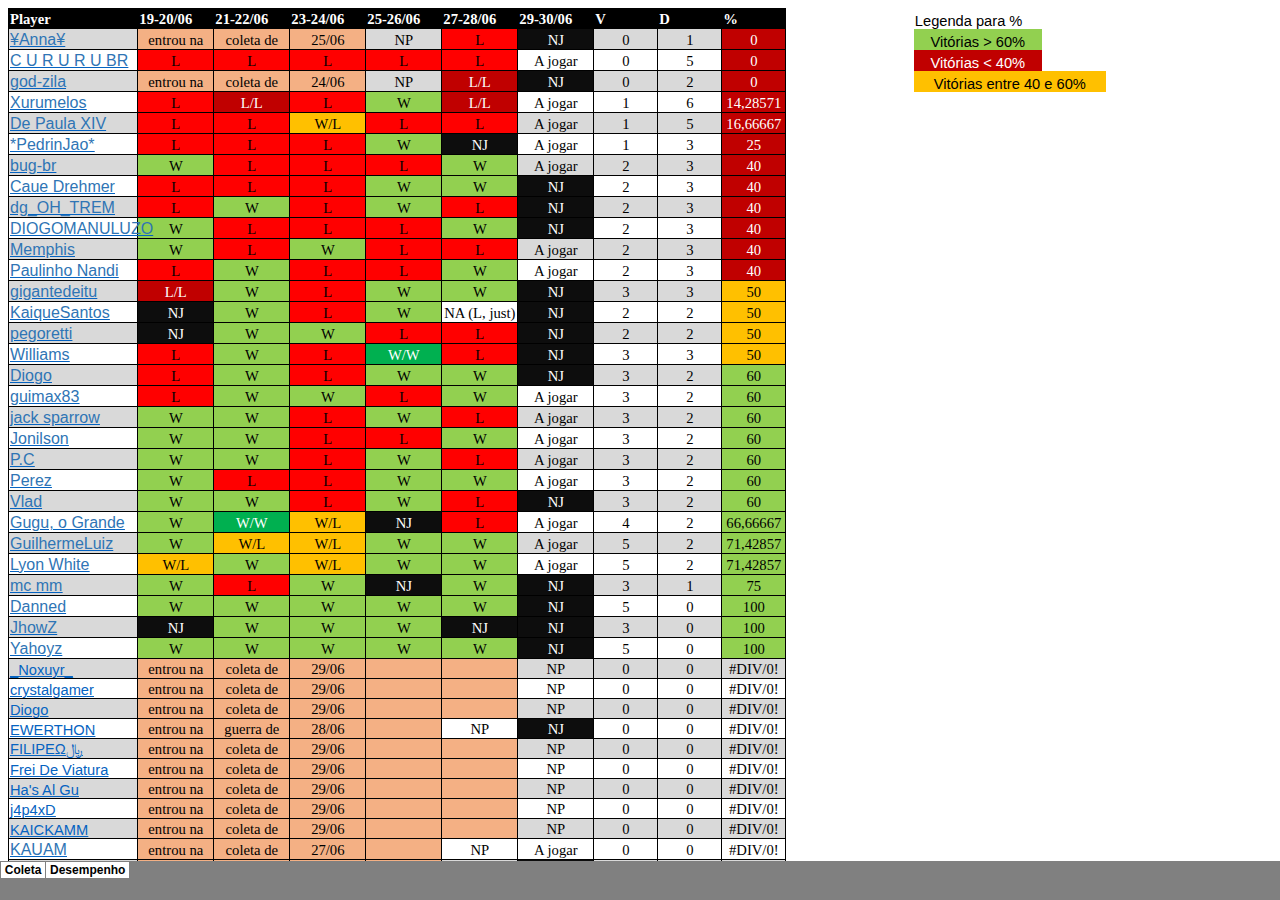
<file: index_arquivos/sheet002.htm>
<html xmlns:v="urn:schemas-microsoft-com:vml"
xmlns:o="urn:schemas-microsoft-com:office:office"
xmlns:x="urn:schemas-microsoft-com:office:excel"
xmlns="http://www.w3.org/TR/REC-html40">

<head>
<meta http-equiv=Content-Type content="text/html; charset=windows-1252">
<meta name=ProgId content=Excel.Sheet>
<meta name=Generator content="Microsoft Excel 15">
<link id=Main-File rel=Main-File href="../index.htm">
<link rel=File-List href=filelist.xml>
<link rel=Stylesheet href=stylesheet.css>
<style>
<!--table
	{mso-displayed-decimal-separator:"\,";
	mso-displayed-thousand-separator:"\.";}
@page
	{margin:.79in .51in .79in .51in;
	mso-header-margin:.31in;
	mso-footer-margin:.31in;}
-->
</style>
<![if !supportTabStrip]><script language="JavaScript">
<!--
function fnUpdateTabs()
 {
  if (parent.window.g_iIEVer>=4) {
   if (parent.document.readyState=="complete"
    && parent.frames['frTabs'].document.readyState=="complete")
   parent.fnSetActiveSheet(1);
  else
   window.setTimeout("fnUpdateTabs();",150);
 }
}

if (window.name!="frSheet")
 window.location.replace("../index.htm");
else
 fnUpdateTabs();
//-->
</script>
<![endif]>
</head>

<body link="#0563C1" vlink="#954F72">

<table border=0 cellpadding=0 cellspacing=0 width=1097 style='border-collapse:
 collapse;table-layout:fixed;width:823pt'>
 <col width=129 style='mso-width-source:userset;mso-width-alt:4717;width:97pt'>
 <col width=76 span=6 style='mso-width-source:userset;mso-width-alt:2779;
 width:57pt'>
 <col width=64 span=8 style='width:48pt'>
 <tr height=20 style='height:15.0pt'>
  <td height=20 width=129 style='height:15.0pt;width:97pt;font-size:11.0pt;
  color:white;font-weight:700;text-decoration:none;text-underline-style:none;
  text-line-through:none;font-family:Calibri;border-top:1.0pt solid black;
  border-right:.5pt solid black;border-bottom:1.0pt solid black;border-left:
  .5pt solid black;background:black;mso-pattern:black none'>Player</td>
  <td width=76 style='width:57pt;font-size:11.0pt;color:white;font-weight:700;
  text-decoration:none;text-underline-style:none;text-line-through:none;
  font-family:Calibri;border-top:1.0pt solid black;border-right:.5pt solid black;
  border-bottom:1.0pt solid black;border-left:.5pt solid black;background:black;
  mso-pattern:black none'>19-20/06</td>
  <td width=76 style='width:57pt;font-size:11.0pt;color:white;font-weight:700;
  text-decoration:none;text-underline-style:none;text-line-through:none;
  font-family:Calibri;border-top:1.0pt solid black;border-right:.5pt solid black;
  border-bottom:1.0pt solid black;border-left:.5pt solid black;background:black;
  mso-pattern:black none'>21-22/06</td>
  <td width=76 style='width:57pt;font-size:11.0pt;color:white;font-weight:700;
  text-decoration:none;text-underline-style:none;text-line-through:none;
  font-family:Calibri;border-top:1.0pt solid black;border-right:.5pt solid black;
  border-bottom:1.0pt solid black;border-left:.5pt solid black;background:black;
  mso-pattern:black none'>23-24/06</td>
  <td width=76 style='width:57pt;font-size:11.0pt;color:white;font-weight:700;
  text-decoration:none;text-underline-style:none;text-line-through:none;
  font-family:Calibri;border-top:1.0pt solid black;border-right:.5pt solid black;
  border-bottom:1.0pt solid black;border-left:.5pt solid black;background:black;
  mso-pattern:black none'>25-26/06</td>
  <td width=76 style='width:57pt;font-size:11.0pt;color:white;font-weight:700;
  text-decoration:none;text-underline-style:none;text-line-through:none;
  font-family:Calibri;border-top:1.0pt solid black;border-right:.5pt solid black;
  border-bottom:1.0pt solid black;border-left:.5pt solid black;background:black;
  mso-pattern:black none'>27-28/06</td>
  <td width=76 style='width:57pt;font-size:11.0pt;color:white;font-weight:700;
  text-decoration:none;text-underline-style:none;text-line-through:none;
  font-family:Calibri;border-top:1.0pt solid black;border-right:.5pt solid black;
  border-bottom:1.0pt solid black;border-left:.5pt solid black;background:black;
  mso-pattern:black none'>29-30/06</td>
  <td width=64 style='width:48pt;font-size:11.0pt;color:white;font-weight:700;
  text-decoration:none;text-underline-style:none;text-line-through:none;
  font-family:Calibri;border-top:1.0pt solid black;border-right:.5pt solid black;
  border-bottom:1.0pt solid black;border-left:.5pt solid black;background:black;
  mso-pattern:black none'>V</td>
  <td width=64 style='width:48pt;font-size:11.0pt;color:white;font-weight:700;
  text-decoration:none;text-underline-style:none;text-line-through:none;
  font-family:Calibri;border-top:1.0pt solid black;border-right:.5pt solid black;
  border-bottom:1.0pt solid black;border-left:.5pt solid black;background:black;
  mso-pattern:black none'>D</td>
  <td width=64 style='width:48pt;font-size:11.0pt;color:white;font-weight:700;
  text-decoration:none;text-underline-style:none;text-line-through:none;
  font-family:Calibri;border-top:1.0pt solid black;border-right:.5pt solid black;
  border-bottom:1.0pt solid black;border-left:.5pt solid black;background:black;
  mso-pattern:black none'>%</td>
  <td width=64 style='width:48pt'></td>
  <td width=64 style='width:48pt'></td>
  <td colspan=2 width=128 style='mso-ignore:colspan;width:96pt'>Legenda para %</td>
  <td width=64 style='width:48pt'></td>
 </tr>
 <tr height=21 style='height:15.75pt'>
  <td height=21 class=xl65 style='height:15.75pt;font-size:12.0pt;color:#2F75B5;
  font-weight:400;text-decoration:underline;text-underline-style:single;
  text-line-through:none;font-family:Calibri;border:.5pt solid black;
  background:#D9D9D9;mso-pattern:#D9D9D9 none'><a
  href="https://statsroyale.com/profile/Y0ULUY9Y9" target="_parent"
  style='cursor:pointer;font-variant-ligatures: normal;font-variant-caps: normal;
  orphans: 2;text-align:start;widows: 2;-webkit-text-stroke-width: 0px'><span
  style='color:#2F75B5;font-size:12.0pt'>�Anna�</span></a></td>
  <td class=xl67 style='font-size:11.0pt;color:black;font-weight:400;
  text-decoration:none;text-underline-style:none;text-line-through:none;
  font-family:Calibri;border:.5pt solid black;background:#F4B084;mso-pattern:
  #D9D9D9 none'>entrou na</td>
  <td class=xl69 style='font-size:11.0pt;color:black;font-weight:400;
  text-decoration:none;text-underline-style:none;text-line-through:none;
  font-family:Calibri;border:.5pt solid black;background:#F4B084;mso-pattern:
  black none'>coleta de</td>
  <td class=xl70 style='font-size:11.0pt;color:black;font-weight:400;
  text-decoration:none;text-underline-style:none;text-line-through:none;
  font-family:Calibri;border:.5pt solid black;background:#F4B084;mso-pattern:
  black none'>25/06</td>
  <td class=xl67 style='font-size:11.0pt;color:black;font-weight:400;
  text-decoration:none;text-underline-style:none;text-line-through:none;
  font-family:Calibri;border:.5pt solid black;background:#D9D9D9;mso-pattern:
  #D9D9D9 none'>NP</td>
  <td class=xl67 style='font-size:11.0pt;color:black;font-weight:400;
  text-decoration:none;text-underline-style:none;text-line-through:none;
  font-family:Calibri;border:.5pt solid black;background:red;mso-pattern:#D9D9D9 none'>L</td>
  <td class=xl67 style='font-size:11.0pt;color:white;font-weight:400;
  text-decoration:none;text-underline-style:none;text-line-through:none;
  font-family:Calibri;border:.5pt solid black;background:#0D0D0D;mso-pattern:
  #D9D9D9 none'>NJ</td>
  <td class=xl67 style='font-size:11.0pt;color:black;font-weight:400;
  text-decoration:none;text-underline-style:none;text-line-through:none;
  font-family:Calibri;border:.5pt solid black;background:#D9D9D9;mso-pattern:
  #D9D9D9 none'>0</td>
  <td class=xl67 style='font-size:11.0pt;color:black;font-weight:400;
  text-decoration:none;text-underline-style:none;text-line-through:none;
  font-family:Calibri;border:.5pt solid black;background:#D9D9D9;mso-pattern:
  #D9D9D9 none'>1</td>
  <td class=xl67 style='font-size:11.0pt;color:white;font-weight:400;
  text-decoration:none;text-underline-style:none;text-line-through:none;
  font-family:Calibri;border:.5pt solid black;background:#C00000;mso-pattern:
  #D9D9D9 none'>0</td>
  <td colspan=2 style='mso-ignore:colspan'></td>
  <td colspan=2 class=xl77>Vit�rias &gt; 60%</td>
  <td></td>
 </tr>
 <tr height=21 style='height:15.75pt'>
  <td height=21 class=xl65 style='height:15.75pt;font-size:12.0pt;color:#2F75B5;
  font-weight:400;text-decoration:underline;text-underline-style:single;
  text-line-through:none;font-family:Calibri;border:.5pt solid black'><a
  href="https://statsroyale.com/profile/892JJPCJV" target="_parent"><span
  style='color:#2F75B5;font-size:12.0pt'>C U R U R U BR</span></a></td>
  <td class=xl67 style='font-size:11.0pt;color:black;font-weight:400;
  text-decoration:none;text-underline-style:none;text-line-through:none;
  font-family:Calibri;border:.5pt solid black;background:red;mso-pattern:black none'>L</td>
  <td class=xl67 style='font-size:11.0pt;color:black;font-weight:400;
  text-decoration:none;text-underline-style:none;text-line-through:none;
  font-family:Calibri;border:.5pt solid black;background:red;mso-pattern:black none'>L</td>
  <td class=xl67 style='font-size:11.0pt;color:black;font-weight:400;
  text-decoration:none;text-underline-style:none;text-line-through:none;
  font-family:Calibri;border:.5pt solid black;background:red;mso-pattern:black none'>L</td>
  <td class=xl67 style='font-size:11.0pt;color:black;font-weight:400;
  text-decoration:none;text-underline-style:none;text-line-through:none;
  font-family:Calibri;border:.5pt solid black;background:red;mso-pattern:black none'>L</td>
  <td class=xl67 style='font-size:11.0pt;color:black;font-weight:400;
  text-decoration:none;text-underline-style:none;text-line-through:none;
  font-family:Calibri;border:.5pt solid black;background:red;mso-pattern:black none'>L</td>
  <td class=xl67 style='font-size:11.0pt;color:black;font-weight:400;
  text-decoration:none;text-underline-style:none;text-line-through:none;
  font-family:Calibri;border:.5pt solid black'>A jogar</td>
  <td class=xl67 style='font-size:11.0pt;color:black;font-weight:400;
  text-decoration:none;text-underline-style:none;text-line-through:none;
  font-family:Calibri;border:.5pt solid black'>0</td>
  <td class=xl67 style='font-size:11.0pt;color:black;font-weight:400;
  text-decoration:none;text-underline-style:none;text-line-through:none;
  font-family:Calibri;border:.5pt solid black'>5</td>
  <td class=xl67 style='font-size:11.0pt;color:white;font-weight:400;
  text-decoration:none;text-underline-style:none;text-line-through:none;
  font-family:Calibri;border:.5pt solid black;background:#C00000;mso-pattern:
  black none'>0</td>
  <td colspan=2 style='mso-ignore:colspan'></td>
  <td colspan=2 class=xl75>Vit�rias &lt; 40%</td>
  <td></td>
 </tr>
 <tr height=21 style='mso-height-source:userset;height:15.75pt'>
  <td height=21 class=xl65 style='height:15.75pt;font-size:12.0pt;color:#2F75B5;
  font-weight:400;text-decoration:underline;text-underline-style:single;
  text-line-through:none;font-family:Calibri;border:.5pt solid black;
  background:#D9D9D9;mso-pattern:#D9D9D9 none'><a
  href="https://statsroyale.com/profile/20J8JYGJV" target="_parent"><span
  style='color:#2F75B5;font-size:12.0pt'>god-zila</span></a></td>
  <td class=xl67 style='font-size:11.0pt;color:black;font-weight:400;
  text-decoration:none;text-underline-style:none;text-line-through:none;
  font-family:Calibri;border:.5pt solid black;background:#F4B084;mso-pattern:
  #D9D9D9 none'>entrou na</td>
  <td class=xl69 style='font-size:11.0pt;color:black;font-weight:400;
  text-decoration:none;text-underline-style:none;text-line-through:none;
  font-family:Calibri;border:.5pt solid black;background:#F4B084;mso-pattern:
  black none'>coleta de</td>
  <td class=xl73 style='font-size:11.0pt;color:black;font-weight:400;
  text-decoration:none;text-underline-style:none;text-line-through:none;
  font-family:Calibri;border:.5pt solid black;background:#F4B084;mso-pattern:
  #D9D9D9 none'>24/06</td>
  <td class=xl67 style='font-size:11.0pt;color:black;font-weight:400;
  text-decoration:none;text-underline-style:none;text-line-through:none;
  font-family:Calibri;border:.5pt solid black;background:#D9D9D9;mso-pattern:
  #D9D9D9 none'>NP</td>
  <td class=xl67 style='font-size:11.0pt;color:white;font-weight:400;
  text-decoration:none;text-underline-style:none;text-line-through:none;
  font-family:Calibri;border:.5pt solid black;background:#C00000;mso-pattern:
  #D9D9D9 none'>L/L</td>
  <td class=xl67 style='font-size:11.0pt;color:white;font-weight:400;
  text-decoration:none;text-underline-style:none;text-line-through:none;
  font-family:Calibri;border:.5pt solid black;background:#0D0D0D;mso-pattern:
  #D9D9D9 none'>NJ</td>
  <td class=xl67 style='font-size:11.0pt;color:black;font-weight:400;
  text-decoration:none;text-underline-style:none;text-line-through:none;
  font-family:Calibri;border:.5pt solid black;background:#D9D9D9;mso-pattern:
  #D9D9D9 none'>0</td>
  <td class=xl67 style='font-size:11.0pt;color:black;font-weight:400;
  text-decoration:none;text-underline-style:none;text-line-through:none;
  font-family:Calibri;border:.5pt solid black;background:#D9D9D9;mso-pattern:
  #D9D9D9 none'>2</td>
  <td class=xl67 style='font-size:11.0pt;color:white;font-weight:400;
  text-decoration:none;text-underline-style:none;text-line-through:none;
  font-family:Calibri;border:.5pt solid black;background:#C00000;mso-pattern:
  #D9D9D9 none'>0</td>
  <td colspan=2 style='mso-ignore:colspan'></td>
  <td colspan=3 class=xl78>Vit�rias entre 40 e 60%</td>
 </tr>
 <tr height=21 style='height:15.75pt'>
  <td height=21 class=xl65 style='height:15.75pt;font-size:12.0pt;color:#2F75B5;
  font-weight:400;text-decoration:underline;text-underline-style:single;
  text-line-through:none;font-family:Calibri;border:.5pt solid black'><a
  href="https://statsroyale.com/profile/8QU2VCR2C" target="_parent"><span
  style='color:#2F75B5;font-size:12.0pt'>Xurumelos</span></a></td>
  <td class=xl67 style='font-size:11.0pt;color:black;font-weight:400;
  text-decoration:none;text-underline-style:none;text-line-through:none;
  font-family:Calibri;border:.5pt solid black;background:red;mso-pattern:black none'>L</td>
  <td class=xl67 style='font-size:11.0pt;color:white;font-weight:400;
  text-decoration:none;text-underline-style:none;text-line-through:none;
  font-family:Calibri;border:.5pt solid black;background:#C00000;mso-pattern:
  black none'>L/L</td>
  <td class=xl67 style='font-size:11.0pt;color:black;font-weight:400;
  text-decoration:none;text-underline-style:none;text-line-through:none;
  font-family:Calibri;border:.5pt solid black;background:red;mso-pattern:black none'>L</td>
  <td class=xl67 style='font-size:11.0pt;color:black;font-weight:400;
  text-decoration:none;text-underline-style:none;text-line-through:none;
  font-family:Calibri;border:.5pt solid black;background:#92D050;mso-pattern:
  black none'>W</td>
  <td class=xl67 style='font-size:11.0pt;color:white;font-weight:400;
  text-decoration:none;text-underline-style:none;text-line-through:none;
  font-family:Calibri;border:.5pt solid black;background:#C00000;mso-pattern:
  black none'>L/L</td>
  <td class=xl67 style='font-size:11.0pt;color:black;font-weight:400;
  text-decoration:none;text-underline-style:none;text-line-through:none;
  font-family:Calibri;border:.5pt solid black'>A jogar</td>
  <td class=xl67 style='font-size:11.0pt;color:black;font-weight:400;
  text-decoration:none;text-underline-style:none;text-line-through:none;
  font-family:Calibri;border:.5pt solid black'>1</td>
  <td class=xl67 style='font-size:11.0pt;color:black;font-weight:400;
  text-decoration:none;text-underline-style:none;text-line-through:none;
  font-family:Calibri;border:.5pt solid black'>6</td>
  <td class=xl67 style='font-size:11.0pt;color:white;font-weight:400;
  text-decoration:none;text-underline-style:none;text-line-through:none;
  font-family:Calibri;border:.5pt solid black;background:#C00000;mso-pattern:
  black none'>14,28571</td>
  <td colspan=5 style='mso-ignore:colspan'></td>
 </tr>
 <tr height=21 style='height:15.75pt'>
  <td height=21 class=xl65 style='height:15.75pt;font-size:12.0pt;color:#2F75B5;
  font-weight:400;text-decoration:underline;text-underline-style:single;
  text-line-through:none;font-family:Calibri;border:.5pt solid black;
  background:#D9D9D9;mso-pattern:#D9D9D9 none'><a
  href="https://statsroyale.com/profile/PQ98G9RU2" target="_parent"><span
  style='color:#2F75B5;font-size:12.0pt'>De Paula XIV</span></a></td>
  <td class=xl67 style='font-size:11.0pt;color:black;font-weight:400;
  text-decoration:none;text-underline-style:none;text-line-through:none;
  font-family:Calibri;border:.5pt solid black;background:red;mso-pattern:#D9D9D9 none'>L</td>
  <td class=xl67 style='font-size:11.0pt;color:black;font-weight:400;
  text-decoration:none;text-underline-style:none;text-line-through:none;
  font-family:Calibri;border:.5pt solid black;background:red;mso-pattern:#D9D9D9 none'>L</td>
  <td class=xl67 style='font-size:11.0pt;color:black;font-weight:400;
  text-decoration:none;text-underline-style:none;text-line-through:none;
  font-family:Calibri;border:.5pt solid black;background:#FFC000;mso-pattern:
  #D9D9D9 none'>W/L</td>
  <td class=xl67 style='font-size:11.0pt;color:black;font-weight:400;
  text-decoration:none;text-underline-style:none;text-line-through:none;
  font-family:Calibri;border:.5pt solid black;background:red;mso-pattern:#D9D9D9 none'>L</td>
  <td class=xl67 style='font-size:11.0pt;color:black;font-weight:400;
  text-decoration:none;text-underline-style:none;text-line-through:none;
  font-family:Calibri;border:.5pt solid black;background:red;mso-pattern:#D9D9D9 none'>L</td>
  <td class=xl67 style='font-size:11.0pt;color:black;font-weight:400;
  text-decoration:none;text-underline-style:none;text-line-through:none;
  font-family:Calibri;border:.5pt solid black;background:#D9D9D9;mso-pattern:
  #D9D9D9 none'>A jogar</td>
  <td class=xl67 style='font-size:11.0pt;color:black;font-weight:400;
  text-decoration:none;text-underline-style:none;text-line-through:none;
  font-family:Calibri;border:.5pt solid black;background:#D9D9D9;mso-pattern:
  #D9D9D9 none'>1</td>
  <td class=xl67 style='font-size:11.0pt;color:black;font-weight:400;
  text-decoration:none;text-underline-style:none;text-line-through:none;
  font-family:Calibri;border:.5pt solid black;background:#D9D9D9;mso-pattern:
  #D9D9D9 none'>5</td>
  <td class=xl67 style='font-size:11.0pt;color:white;font-weight:400;
  text-decoration:none;text-underline-style:none;text-line-through:none;
  font-family:Calibri;border:.5pt solid black;background:#C00000;mso-pattern:
  #D9D9D9 none'>16,66667</td>
  <td colspan=5 style='mso-ignore:colspan'></td>
 </tr>
 <tr height=21 style='height:15.75pt'>
  <td height=21 class=xl65 style='height:15.75pt;font-size:12.0pt;color:#2F75B5;
  font-weight:400;text-decoration:underline;text-underline-style:single;
  text-line-through:none;font-family:Calibri;border:.5pt solid black'><a
  href="https://statsroyale.com/profile/PCRPGGYL" target="_parent"><span
  style='color:#2F75B5;font-size:12.0pt'>*PedrinJao*</span></a></td>
  <td class=xl67 style='font-size:11.0pt;color:black;font-weight:400;
  text-decoration:none;text-underline-style:none;text-line-through:none;
  font-family:Calibri;border:.5pt solid black;background:red;mso-pattern:black none'>L</td>
  <td class=xl67 style='font-size:11.0pt;color:black;font-weight:400;
  text-decoration:none;text-underline-style:none;text-line-through:none;
  font-family:Calibri;border:.5pt solid black;background:red;mso-pattern:black none'>L</td>
  <td class=xl67 style='font-size:11.0pt;color:black;font-weight:400;
  text-decoration:none;text-underline-style:none;text-line-through:none;
  font-family:Calibri;border:.5pt solid black;background:red;mso-pattern:black none'>L</td>
  <td class=xl67 style='font-size:11.0pt;color:black;font-weight:400;
  text-decoration:none;text-underline-style:none;text-line-through:none;
  font-family:Calibri;border:.5pt solid black;background:#92D050;mso-pattern:
  black none'>W</td>
  <td class=xl67 style='font-size:11.0pt;color:white;font-weight:400;
  text-decoration:none;text-underline-style:none;text-line-through:none;
  font-family:Calibri;border:.5pt solid black;background:#0D0D0D;mso-pattern:
  black none'>NJ</td>
  <td class=xl67 style='font-size:11.0pt;color:black;font-weight:400;
  text-decoration:none;text-underline-style:none;text-line-through:none;
  font-family:Calibri;border:.5pt solid black'>A jogar</td>
  <td class=xl67 style='font-size:11.0pt;color:black;font-weight:400;
  text-decoration:none;text-underline-style:none;text-line-through:none;
  font-family:Calibri;border:.5pt solid black'>1</td>
  <td class=xl67 style='font-size:11.0pt;color:black;font-weight:400;
  text-decoration:none;text-underline-style:none;text-line-through:none;
  font-family:Calibri;border:.5pt solid black'>3</td>
  <td class=xl67 style='font-size:11.0pt;color:white;font-weight:400;
  text-decoration:none;text-underline-style:none;text-line-through:none;
  font-family:Calibri;border:.5pt solid black;background:#C00000;mso-pattern:
  black none'>25</td>
  <td colspan=5 style='mso-ignore:colspan'></td>
 </tr>
 <tr height=21 style='height:15.75pt'>
  <td height=21 class=xl65 style='height:15.75pt;font-size:12.0pt;color:#2F75B5;
  font-weight:400;text-decoration:underline;text-underline-style:single;
  text-line-through:none;font-family:Calibri;border:.5pt solid black;
  background:#D9D9D9;mso-pattern:#D9D9D9 none'><a
  href="https://statsroyale.com/profile/8L9V8CP0" target="_parent"><span
  style='color:#2F75B5;font-size:12.0pt'>bug-br</span></a></td>
  <td class=xl67 style='font-size:11.0pt;color:black;font-weight:400;
  text-decoration:none;text-underline-style:none;text-line-through:none;
  font-family:Calibri;border:.5pt solid black;background:#92D050;mso-pattern:
  #D9D9D9 none'>W</td>
  <td class=xl67 style='font-size:11.0pt;color:black;font-weight:400;
  text-decoration:none;text-underline-style:none;text-line-through:none;
  font-family:Calibri;border:.5pt solid black;background:red;mso-pattern:#D9D9D9 none'>L</td>
  <td class=xl67 style='font-size:11.0pt;color:black;font-weight:400;
  text-decoration:none;text-underline-style:none;text-line-through:none;
  font-family:Calibri;border:.5pt solid black;background:red;mso-pattern:#D9D9D9 none'>L</td>
  <td class=xl67 style='font-size:11.0pt;color:black;font-weight:400;
  text-decoration:none;text-underline-style:none;text-line-through:none;
  font-family:Calibri;border:.5pt solid black;background:red;mso-pattern:#D9D9D9 none'>L</td>
  <td class=xl67 style='font-size:11.0pt;color:black;font-weight:400;
  text-decoration:none;text-underline-style:none;text-line-through:none;
  font-family:Calibri;border:.5pt solid black;background:#92D050;mso-pattern:
  #D9D9D9 none'>W</td>
  <td class=xl67 style='font-size:11.0pt;color:black;font-weight:400;
  text-decoration:none;text-underline-style:none;text-line-through:none;
  font-family:Calibri;border:.5pt solid black;background:#D9D9D9;mso-pattern:
  #D9D9D9 none'>A jogar</td>
  <td class=xl67 style='font-size:11.0pt;color:black;font-weight:400;
  text-decoration:none;text-underline-style:none;text-line-through:none;
  font-family:Calibri;border:.5pt solid black;background:#D9D9D9;mso-pattern:
  #D9D9D9 none'>2</td>
  <td class=xl67 style='font-size:11.0pt;color:black;font-weight:400;
  text-decoration:none;text-underline-style:none;text-line-through:none;
  font-family:Calibri;border:.5pt solid black;background:#D9D9D9;mso-pattern:
  #D9D9D9 none'>3</td>
  <td class=xl67 style='font-size:11.0pt;color:white;font-weight:400;
  text-decoration:none;text-underline-style:none;text-line-through:none;
  font-family:Calibri;border:.5pt solid black;background:#C00000;mso-pattern:
  #D9D9D9 none'>40</td>
  <td colspan=5 style='mso-ignore:colspan'></td>
 </tr>
 <tr height=21 style='height:15.75pt'>
  <td height=21 class=xl65 style='height:15.75pt;font-size:12.0pt;color:#2F75B5;
  font-weight:400;text-decoration:underline;text-underline-style:single;
  text-line-through:none;font-family:Calibri;border:.5pt solid black'><a
  href="https://statsroyale.com/profile/2UR9LVPC" target="_parent"><span
  style='color:#2F75B5;font-size:12.0pt'>Caue Drehmer</span></a></td>
  <td class=xl67 style='font-size:11.0pt;color:black;font-weight:400;
  text-decoration:none;text-underline-style:none;text-line-through:none;
  font-family:Calibri;border:.5pt solid black;background:red;mso-pattern:black none'>L</td>
  <td class=xl67 style='font-size:11.0pt;color:black;font-weight:400;
  text-decoration:none;text-underline-style:none;text-line-through:none;
  font-family:Calibri;border:.5pt solid black;background:red;mso-pattern:black none'>L</td>
  <td class=xl67 style='font-size:11.0pt;color:black;font-weight:400;
  text-decoration:none;text-underline-style:none;text-line-through:none;
  font-family:Calibri;border:.5pt solid black;background:red;mso-pattern:black none'>L</td>
  <td class=xl67 style='font-size:11.0pt;color:black;font-weight:400;
  text-decoration:none;text-underline-style:none;text-line-through:none;
  font-family:Calibri;border:.5pt solid black;background:#92D050;mso-pattern:
  black none'>W</td>
  <td class=xl67 style='font-size:11.0pt;color:black;font-weight:400;
  text-decoration:none;text-underline-style:none;text-line-through:none;
  font-family:Calibri;border:.5pt solid black;background:#92D050;mso-pattern:
  black none'>W</td>
  <td class=xl67 style='font-size:11.0pt;color:white;font-weight:400;
  text-decoration:none;text-underline-style:none;text-line-through:none;
  font-family:Calibri;border:.5pt solid black;background:#0D0D0D;mso-pattern:
  black none'>NJ</td>
  <td class=xl67 style='font-size:11.0pt;color:black;font-weight:400;
  text-decoration:none;text-underline-style:none;text-line-through:none;
  font-family:Calibri;border:.5pt solid black'>2</td>
  <td class=xl67 style='font-size:11.0pt;color:black;font-weight:400;
  text-decoration:none;text-underline-style:none;text-line-through:none;
  font-family:Calibri;border:.5pt solid black'>3</td>
  <td class=xl67 style='font-size:11.0pt;color:white;font-weight:400;
  text-decoration:none;text-underline-style:none;text-line-through:none;
  font-family:Calibri;border:.5pt solid black;background:#C00000;mso-pattern:
  black none'>40</td>
  <td colspan=5 style='mso-ignore:colspan'></td>
 </tr>
 <tr height=21 style='height:15.75pt'>
  <td height=21 class=xl65 style='height:15.75pt;font-size:12.0pt;color:#2F75B5;
  font-weight:400;text-decoration:underline;text-underline-style:single;
  text-line-through:none;font-family:Calibri;border:.5pt solid black;
  background:#D9D9D9;mso-pattern:#D9D9D9 none'><a
  href="https://statsroyale.com/profile/98PP9PULR" target="_parent"><span
  style='color:#2F75B5;font-size:12.0pt'>dg_OH_TREM</span></a></td>
  <td class=xl67 style='font-size:11.0pt;color:black;font-weight:400;
  text-decoration:none;text-underline-style:none;text-line-through:none;
  font-family:Calibri;border:.5pt solid black;background:red;mso-pattern:#D9D9D9 none'>L</td>
  <td class=xl67 style='font-size:11.0pt;color:black;font-weight:400;
  text-decoration:none;text-underline-style:none;text-line-through:none;
  font-family:Calibri;border:.5pt solid black;background:#92D050;mso-pattern:
  #D9D9D9 none'>W</td>
  <td class=xl67 style='font-size:11.0pt;color:black;font-weight:400;
  text-decoration:none;text-underline-style:none;text-line-through:none;
  font-family:Calibri;border:.5pt solid black;background:red;mso-pattern:#D9D9D9 none'>L</td>
  <td class=xl67 style='font-size:11.0pt;color:black;font-weight:400;
  text-decoration:none;text-underline-style:none;text-line-through:none;
  font-family:Calibri;border:.5pt solid black;background:#92D050;mso-pattern:
  #D9D9D9 none'>W</td>
  <td class=xl67 style='font-size:11.0pt;color:black;font-weight:400;
  text-decoration:none;text-underline-style:none;text-line-through:none;
  font-family:Calibri;border:.5pt solid black;background:red;mso-pattern:#D9D9D9 none'>L</td>
  <td class=xl67 style='font-size:11.0pt;color:white;font-weight:400;
  text-decoration:none;text-underline-style:none;text-line-through:none;
  font-family:Calibri;border:.5pt solid black;background:#0D0D0D;mso-pattern:
  #D9D9D9 none'>NJ</td>
  <td class=xl67 style='font-size:11.0pt;color:black;font-weight:400;
  text-decoration:none;text-underline-style:none;text-line-through:none;
  font-family:Calibri;border:.5pt solid black;background:#D9D9D9;mso-pattern:
  #D9D9D9 none'>2</td>
  <td class=xl67 style='font-size:11.0pt;color:black;font-weight:400;
  text-decoration:none;text-underline-style:none;text-line-through:none;
  font-family:Calibri;border:.5pt solid black;background:#D9D9D9;mso-pattern:
  #D9D9D9 none'>3</td>
  <td class=xl67 style='font-size:11.0pt;color:white;font-weight:400;
  text-decoration:none;text-underline-style:none;text-line-through:none;
  font-family:Calibri;border:.5pt solid black;background:#C00000;mso-pattern:
  #D9D9D9 none'>40</td>
  <td colspan=5 style='mso-ignore:colspan'></td>
 </tr>
 <tr height=21 style='height:15.75pt'>
  <td height=21 class=xl65 style='height:15.75pt;font-size:12.0pt;color:#2F75B5;
  font-weight:400;text-decoration:underline;text-underline-style:single;
  text-line-through:none;font-family:Calibri;border:.5pt solid black'><a
  href="https://statsroyale.com/profile/8YC9PCCU" target="_parent"><span
  style='color:#2F75B5;font-size:12.0pt'>DIOGOMANULUZO</span></a></td>
  <td class=xl67 style='font-size:11.0pt;color:black;font-weight:400;
  text-decoration:none;text-underline-style:none;text-line-through:none;
  font-family:Calibri;border:.5pt solid black;background:#92D050;mso-pattern:
  black none'>W</td>
  <td class=xl67 style='font-size:11.0pt;color:black;font-weight:400;
  text-decoration:none;text-underline-style:none;text-line-through:none;
  font-family:Calibri;border:.5pt solid black;background:red;mso-pattern:black none'>L</td>
  <td class=xl67 style='font-size:11.0pt;color:black;font-weight:400;
  text-decoration:none;text-underline-style:none;text-line-through:none;
  font-family:Calibri;border:.5pt solid black;background:red;mso-pattern:black none'>L</td>
  <td class=xl67 style='font-size:11.0pt;color:black;font-weight:400;
  text-decoration:none;text-underline-style:none;text-line-through:none;
  font-family:Calibri;border:.5pt solid black;background:red;mso-pattern:black none'>L</td>
  <td class=xl67 style='font-size:11.0pt;color:black;font-weight:400;
  text-decoration:none;text-underline-style:none;text-line-through:none;
  font-family:Calibri;border:.5pt solid black;background:#92D050;mso-pattern:
  black none'>W</td>
  <td class=xl67 style='font-size:11.0pt;color:white;font-weight:400;
  text-decoration:none;text-underline-style:none;text-line-through:none;
  font-family:Calibri;border:.5pt solid black;background:#0D0D0D;mso-pattern:
  black none'>NJ</td>
  <td class=xl67 style='font-size:11.0pt;color:black;font-weight:400;
  text-decoration:none;text-underline-style:none;text-line-through:none;
  font-family:Calibri;border:.5pt solid black'>2</td>
  <td class=xl67 style='font-size:11.0pt;color:black;font-weight:400;
  text-decoration:none;text-underline-style:none;text-line-through:none;
  font-family:Calibri;border:.5pt solid black'>3</td>
  <td class=xl67 style='font-size:11.0pt;color:white;font-weight:400;
  text-decoration:none;text-underline-style:none;text-line-through:none;
  font-family:Calibri;border:.5pt solid black;background:#C00000;mso-pattern:
  black none'>40</td>
  <td colspan=5 style='mso-ignore:colspan'></td>
 </tr>
 <tr height=21 style='height:15.75pt'>
  <td height=21 class=xl65 style='height:15.75pt;font-size:12.0pt;color:#2F75B5;
  font-weight:400;text-decoration:underline;text-underline-style:single;
  text-line-through:none;font-family:Calibri;border:.5pt solid black;
  background:#D9D9D9;mso-pattern:#D9D9D9 none'><a
  href="https://statsroyale.com/profile/PYYUC8L0" target="_parent"><span
  style='color:#2F75B5;font-size:12.0pt'>Memphis</span></a></td>
  <td class=xl67 style='font-size:11.0pt;color:black;font-weight:400;
  text-decoration:none;text-underline-style:none;text-line-through:none;
  font-family:Calibri;border:.5pt solid black;background:#92D050;mso-pattern:
  #D9D9D9 none'>W</td>
  <td class=xl67 style='font-size:11.0pt;color:black;font-weight:400;
  text-decoration:none;text-underline-style:none;text-line-through:none;
  font-family:Calibri;border:.5pt solid black;background:red;mso-pattern:#D9D9D9 none'>L</td>
  <td class=xl67 style='font-size:11.0pt;color:black;font-weight:400;
  text-decoration:none;text-underline-style:none;text-line-through:none;
  font-family:Calibri;border:.5pt solid black;background:#92D050;mso-pattern:
  #D9D9D9 none'>W</td>
  <td class=xl67 style='font-size:11.0pt;color:black;font-weight:400;
  text-decoration:none;text-underline-style:none;text-line-through:none;
  font-family:Calibri;border:.5pt solid black;background:red;mso-pattern:#D9D9D9 none'>L</td>
  <td class=xl67 style='font-size:11.0pt;color:black;font-weight:400;
  text-decoration:none;text-underline-style:none;text-line-through:none;
  font-family:Calibri;border:.5pt solid black;background:red;mso-pattern:#D9D9D9 none'>L</td>
  <td class=xl67 style='font-size:11.0pt;color:black;font-weight:400;
  text-decoration:none;text-underline-style:none;text-line-through:none;
  font-family:Calibri;border:.5pt solid black;background:#D9D9D9;mso-pattern:
  #D9D9D9 none'>A jogar</td>
  <td class=xl67 style='font-size:11.0pt;color:black;font-weight:400;
  text-decoration:none;text-underline-style:none;text-line-through:none;
  font-family:Calibri;border:.5pt solid black;background:#D9D9D9;mso-pattern:
  #D9D9D9 none'>2</td>
  <td class=xl67 style='font-size:11.0pt;color:black;font-weight:400;
  text-decoration:none;text-underline-style:none;text-line-through:none;
  font-family:Calibri;border:.5pt solid black;background:#D9D9D9;mso-pattern:
  #D9D9D9 none'>3</td>
  <td class=xl67 style='font-size:11.0pt;color:white;font-weight:400;
  text-decoration:none;text-underline-style:none;text-line-through:none;
  font-family:Calibri;border:.5pt solid black;background:#C00000;mso-pattern:
  #D9D9D9 none'>40</td>
  <td colspan=5 style='mso-ignore:colspan'></td>
 </tr>
 <tr height=21 style='height:15.75pt'>
  <td height=21 class=xl65 style='height:15.75pt;font-size:12.0pt;color:#2F75B5;
  font-weight:400;text-decoration:underline;text-underline-style:single;
  text-line-through:none;font-family:Calibri;border:.5pt solid black'><a
  href="https://statsroyale.com/profile/299CYPP0Y" target="_parent"><span
  style='color:#2F75B5;font-size:12.0pt'>Paulinho Nandi</span></a></td>
  <td class=xl67 style='font-size:11.0pt;color:black;font-weight:400;
  text-decoration:none;text-underline-style:none;text-line-through:none;
  font-family:Calibri;border:.5pt solid black;background:red;mso-pattern:black none'>L</td>
  <td class=xl67 style='font-size:11.0pt;color:black;font-weight:400;
  text-decoration:none;text-underline-style:none;text-line-through:none;
  font-family:Calibri;border:.5pt solid black;background:#92D050;mso-pattern:
  black none'>W</td>
  <td class=xl67 style='font-size:11.0pt;color:black;font-weight:400;
  text-decoration:none;text-underline-style:none;text-line-through:none;
  font-family:Calibri;border:.5pt solid black;background:red;mso-pattern:black none'>L</td>
  <td class=xl67 style='font-size:11.0pt;color:black;font-weight:400;
  text-decoration:none;text-underline-style:none;text-line-through:none;
  font-family:Calibri;border:.5pt solid black;background:red;mso-pattern:black none'>L</td>
  <td class=xl67 style='font-size:11.0pt;color:black;font-weight:400;
  text-decoration:none;text-underline-style:none;text-line-through:none;
  font-family:Calibri;border:.5pt solid black;background:#92D050;mso-pattern:
  black none'>W</td>
  <td class=xl67 style='font-size:11.0pt;color:black;font-weight:400;
  text-decoration:none;text-underline-style:none;text-line-through:none;
  font-family:Calibri;border:.5pt solid black'>A jogar</td>
  <td class=xl67 style='font-size:11.0pt;color:black;font-weight:400;
  text-decoration:none;text-underline-style:none;text-line-through:none;
  font-family:Calibri;border:.5pt solid black'>2</td>
  <td class=xl67 style='font-size:11.0pt;color:black;font-weight:400;
  text-decoration:none;text-underline-style:none;text-line-through:none;
  font-family:Calibri;border:.5pt solid black'>3</td>
  <td class=xl67 style='font-size:11.0pt;color:white;font-weight:400;
  text-decoration:none;text-underline-style:none;text-line-through:none;
  font-family:Calibri;border:.5pt solid black;background:#C00000;mso-pattern:
  black none'>40</td>
  <td colspan=5 style='mso-ignore:colspan'></td>
 </tr>
 <tr height=21 style='height:15.75pt'>
  <td height=21 class=xl65 style='height:15.75pt;font-size:12.0pt;color:#2F75B5;
  font-weight:400;text-decoration:underline;text-underline-style:single;
  text-line-through:none;font-family:Calibri;border:.5pt solid black;
  background:#D9D9D9;mso-pattern:#D9D9D9 none'><a
  href="https://statsroyale.com/profile/2PVLCQLYJ" target="_parent"><span
  style='color:#2F75B5;font-size:12.0pt'>gigantedeitu</span></a></td>
  <td class=xl67 style='font-size:11.0pt;color:white;font-weight:400;
  text-decoration:none;text-underline-style:none;text-line-through:none;
  font-family:Calibri;border:.5pt solid black;background:#C00000;mso-pattern:
  #D9D9D9 none'>L/L</td>
  <td class=xl67 style='font-size:11.0pt;color:black;font-weight:400;
  text-decoration:none;text-underline-style:none;text-line-through:none;
  font-family:Calibri;border:.5pt solid black;background:#92D050;mso-pattern:
  #D9D9D9 none'>W</td>
  <td class=xl67 style='font-size:11.0pt;color:black;font-weight:400;
  text-decoration:none;text-underline-style:none;text-line-through:none;
  font-family:Calibri;border:.5pt solid black;background:red;mso-pattern:#D9D9D9 none'>L</td>
  <td class=xl67 style='font-size:11.0pt;color:black;font-weight:400;
  text-decoration:none;text-underline-style:none;text-line-through:none;
  font-family:Calibri;border:.5pt solid black;background:#92D050;mso-pattern:
  #D9D9D9 none'>W</td>
  <td class=xl67 style='font-size:11.0pt;color:black;font-weight:400;
  text-decoration:none;text-underline-style:none;text-line-through:none;
  font-family:Calibri;border:.5pt solid black;background:#92D050;mso-pattern:
  #D9D9D9 none'>W</td>
  <td class=xl67 style='font-size:11.0pt;color:white;font-weight:400;
  text-decoration:none;text-underline-style:none;text-line-through:none;
  font-family:Calibri;border:.5pt solid black;background:#0D0D0D;mso-pattern:
  #D9D9D9 none'>NJ</td>
  <td class=xl67 style='font-size:11.0pt;color:black;font-weight:400;
  text-decoration:none;text-underline-style:none;text-line-through:none;
  font-family:Calibri;border:.5pt solid black;background:#D9D9D9;mso-pattern:
  #D9D9D9 none'>3</td>
  <td class=xl67 style='font-size:11.0pt;color:black;font-weight:400;
  text-decoration:none;text-underline-style:none;text-line-through:none;
  font-family:Calibri;border:.5pt solid black;background:#D9D9D9;mso-pattern:
  #D9D9D9 none'>3</td>
  <td class=xl67 style='font-size:11.0pt;color:black;font-weight:400;
  text-decoration:none;text-underline-style:none;text-line-through:none;
  font-family:Calibri;border:.5pt solid black;background:#FFC000;mso-pattern:
  #D9D9D9 none'>50</td>
  <td colspan=5 style='mso-ignore:colspan'></td>
 </tr>
 <tr height=21 style='height:15.75pt'>
  <td height=21 class=xl65 style='height:15.75pt;font-size:12.0pt;color:#2F75B5;
  font-weight:400;text-decoration:underline;text-underline-style:single;
  text-line-through:none;font-family:Calibri;border:.5pt solid black'><a
  href="https://statsroyale.com/profile/80G2J9YJ2" target="_parent"><span
  style='color:#2F75B5;font-size:12.0pt'>KaiqueSantos</span></a></td>
  <td class=xl67 style='font-size:11.0pt;color:white;font-weight:400;
  text-decoration:none;text-underline-style:none;text-line-through:none;
  font-family:Calibri;border:.5pt solid black;background:#0D0D0D;mso-pattern:
  black none'>NJ</td>
  <td class=xl67 style='font-size:11.0pt;color:black;font-weight:400;
  text-decoration:none;text-underline-style:none;text-line-through:none;
  font-family:Calibri;border:.5pt solid black;background:#92D050;mso-pattern:
  black none'>W</td>
  <td class=xl67 style='font-size:11.0pt;color:black;font-weight:400;
  text-decoration:none;text-underline-style:none;text-line-through:none;
  font-family:Calibri;border:.5pt solid black;background:red;mso-pattern:black none'>L</td>
  <td class=xl67 style='font-size:11.0pt;color:black;font-weight:400;
  text-decoration:none;text-underline-style:none;text-line-through:none;
  font-family:Calibri;border:.5pt solid black;background:#92D050;mso-pattern:
  black none'>W</td>
  <td class=xl67 style='font-size:11.0pt;color:black;font-weight:400;
  text-decoration:none;text-underline-style:none;text-line-through:none;
  font-family:Calibri;border:.5pt solid black'>NA (L, just)</td>
  <td class=xl67 style='font-size:11.0pt;color:white;font-weight:400;
  text-decoration:none;text-underline-style:none;text-line-through:none;
  font-family:Calibri;border:.5pt solid black;background:#0D0D0D;mso-pattern:
  black none'>NJ</td>
  <td class=xl67 style='font-size:11.0pt;color:black;font-weight:400;
  text-decoration:none;text-underline-style:none;text-line-through:none;
  font-family:Calibri;border:.5pt solid black'>2</td>
  <td class=xl67 style='font-size:11.0pt;color:black;font-weight:400;
  text-decoration:none;text-underline-style:none;text-line-through:none;
  font-family:Calibri;border:.5pt solid black'>2</td>
  <td class=xl67 style='font-size:11.0pt;color:black;font-weight:400;
  text-decoration:none;text-underline-style:none;text-line-through:none;
  font-family:Calibri;border:.5pt solid black;background:#FFC000;mso-pattern:
  black none'>50</td>
  <td colspan=5 style='mso-ignore:colspan'></td>
 </tr>
 <tr height=21 style='height:15.75pt'>
  <td height=21 class=xl65 style='height:15.75pt;font-size:12.0pt;color:#2F75B5;
  font-weight:400;text-decoration:underline;text-underline-style:single;
  text-line-through:none;font-family:Calibri;border:.5pt solid black;
  background:#D9D9D9;mso-pattern:#D9D9D9 none'><a
  href="https://statsroyale.com/profile/802RCLCGR" target="_parent"><span
  style='color:#2F75B5;font-size:12.0pt'>pegoretti</span></a></td>
  <td class=xl67 style='font-size:11.0pt;color:white;font-weight:400;
  text-decoration:none;text-underline-style:none;text-line-through:none;
  font-family:Calibri;border:.5pt solid black;background:#0D0D0D;mso-pattern:
  #D9D9D9 none'>NJ</td>
  <td class=xl67 style='font-size:11.0pt;color:black;font-weight:400;
  text-decoration:none;text-underline-style:none;text-line-through:none;
  font-family:Calibri;border:.5pt solid black;background:#92D050;mso-pattern:
  #D9D9D9 none'>W</td>
  <td class=xl67 style='font-size:11.0pt;color:black;font-weight:400;
  text-decoration:none;text-underline-style:none;text-line-through:none;
  font-family:Calibri;border:.5pt solid black;background:#92D050;mso-pattern:
  #D9D9D9 none'>W</td>
  <td class=xl67 style='font-size:11.0pt;color:black;font-weight:400;
  text-decoration:none;text-underline-style:none;text-line-through:none;
  font-family:Calibri;border:.5pt solid black;background:red;mso-pattern:#D9D9D9 none'>L</td>
  <td class=xl67 style='font-size:11.0pt;color:black;font-weight:400;
  text-decoration:none;text-underline-style:none;text-line-through:none;
  font-family:Calibri;border:.5pt solid black;background:red;mso-pattern:#D9D9D9 none'>L</td>
  <td class=xl67 style='font-size:11.0pt;color:white;font-weight:400;
  text-decoration:none;text-underline-style:none;text-line-through:none;
  font-family:Calibri;border:.5pt solid black;background:#0D0D0D;mso-pattern:
  #D9D9D9 none'>NJ</td>
  <td class=xl67 style='font-size:11.0pt;color:black;font-weight:400;
  text-decoration:none;text-underline-style:none;text-line-through:none;
  font-family:Calibri;border:.5pt solid black;background:#D9D9D9;mso-pattern:
  #D9D9D9 none'>2</td>
  <td class=xl67 style='font-size:11.0pt;color:black;font-weight:400;
  text-decoration:none;text-underline-style:none;text-line-through:none;
  font-family:Calibri;border:.5pt solid black;background:#D9D9D9;mso-pattern:
  #D9D9D9 none'>2</td>
  <td class=xl67 style='font-size:11.0pt;color:black;font-weight:400;
  text-decoration:none;text-underline-style:none;text-line-through:none;
  font-family:Calibri;border:.5pt solid black;background:#FFC000;mso-pattern:
  #D9D9D9 none'>50</td>
  <td colspan=5 style='mso-ignore:colspan'></td>
 </tr>
 <tr height=21 style='height:15.75pt'>
  <td height=21 class=xl65 style='height:15.75pt;font-size:12.0pt;color:#2F75B5;
  font-weight:400;text-decoration:underline;text-underline-style:single;
  text-line-through:none;font-family:Calibri;border:.5pt solid black'><a
  href="https://statsroyale.com/profile/YG0UJGP9Y" target="_parent"><span
  style='color:#2F75B5;font-size:12.0pt'>Williams</span></a></td>
  <td class=xl67 style='font-size:11.0pt;color:black;font-weight:400;
  text-decoration:none;text-underline-style:none;text-line-through:none;
  font-family:Calibri;border:.5pt solid black;background:red;mso-pattern:black none'>L</td>
  <td class=xl67 style='font-size:11.0pt;color:black;font-weight:400;
  text-decoration:none;text-underline-style:none;text-line-through:none;
  font-family:Calibri;border:.5pt solid black;background:#92D050;mso-pattern:
  black none'>W</td>
  <td class=xl67 style='font-size:11.0pt;color:black;font-weight:400;
  text-decoration:none;text-underline-style:none;text-line-through:none;
  font-family:Calibri;border:.5pt solid black;background:red;mso-pattern:black none'>L</td>
  <td class=xl67 style='font-size:11.0pt;color:white;font-weight:400;
  text-decoration:none;text-underline-style:none;text-line-through:none;
  font-family:Calibri;border:.5pt solid black;background:#00B050;mso-pattern:
  black none'>W/W</td>
  <td class=xl67 style='font-size:11.0pt;color:black;font-weight:400;
  text-decoration:none;text-underline-style:none;text-line-through:none;
  font-family:Calibri;border:.5pt solid black;background:red;mso-pattern:black none'>L</td>
  <td class=xl67 style='font-size:11.0pt;color:white;font-weight:400;
  text-decoration:none;text-underline-style:none;text-line-through:none;
  font-family:Calibri;border:.5pt solid black;background:#0D0D0D;mso-pattern:
  black none'>NJ</td>
  <td class=xl67 style='font-size:11.0pt;color:black;font-weight:400;
  text-decoration:none;text-underline-style:none;text-line-through:none;
  font-family:Calibri;border:.5pt solid black'>3</td>
  <td class=xl67 style='font-size:11.0pt;color:black;font-weight:400;
  text-decoration:none;text-underline-style:none;text-line-through:none;
  font-family:Calibri;border:.5pt solid black'>3</td>
  <td class=xl67 style='font-size:11.0pt;color:black;font-weight:400;
  text-decoration:none;text-underline-style:none;text-line-through:none;
  font-family:Calibri;border:.5pt solid black;background:#FFC000;mso-pattern:
  black none'>50</td>
  <td colspan=5 style='mso-ignore:colspan'></td>
 </tr>
 <tr height=21 style='height:15.75pt'>
  <td height=21 class=xl65 style='height:15.75pt;font-size:12.0pt;color:#2F75B5;
  font-weight:400;text-decoration:underline;text-underline-style:single;
  text-line-through:none;font-family:Calibri;border:.5pt solid black;
  background:#D9D9D9;mso-pattern:#D9D9D9 none'><a
  href="https://statsroyale.com/profile/2YPLPQ8JL" target="_parent"><span
  style='color:#2F75B5;font-size:12.0pt'>Diogo</span></a></td>
  <td class=xl67 style='font-size:11.0pt;color:black;font-weight:400;
  text-decoration:none;text-underline-style:none;text-line-through:none;
  font-family:Calibri;border:.5pt solid black;background:red;mso-pattern:#D9D9D9 none'>L</td>
  <td class=xl67 style='font-size:11.0pt;color:black;font-weight:400;
  text-decoration:none;text-underline-style:none;text-line-through:none;
  font-family:Calibri;border:.5pt solid black;background:#92D050;mso-pattern:
  #D9D9D9 none'>W</td>
  <td class=xl67 style='font-size:11.0pt;color:black;font-weight:400;
  text-decoration:none;text-underline-style:none;text-line-through:none;
  font-family:Calibri;border:.5pt solid black;background:red;mso-pattern:#D9D9D9 none'>L</td>
  <td class=xl67 style='font-size:11.0pt;color:black;font-weight:400;
  text-decoration:none;text-underline-style:none;text-line-through:none;
  font-family:Calibri;border:.5pt solid black;background:#92D050;mso-pattern:
  #D9D9D9 none'>W</td>
  <td class=xl67 style='font-size:11.0pt;color:black;font-weight:400;
  text-decoration:none;text-underline-style:none;text-line-through:none;
  font-family:Calibri;border:.5pt solid black;background:#92D050;mso-pattern:
  #D9D9D9 none'>W</td>
  <td class=xl67 style='font-size:11.0pt;color:white;font-weight:400;
  text-decoration:none;text-underline-style:none;text-line-through:none;
  font-family:Calibri;border:.5pt solid black;background:#0D0D0D;mso-pattern:
  #D9D9D9 none'>NJ</td>
  <td class=xl67 style='font-size:11.0pt;color:black;font-weight:400;
  text-decoration:none;text-underline-style:none;text-line-through:none;
  font-family:Calibri;border:.5pt solid black;background:#D9D9D9;mso-pattern:
  #D9D9D9 none'>3</td>
  <td class=xl67 style='font-size:11.0pt;color:black;font-weight:400;
  text-decoration:none;text-underline-style:none;text-line-through:none;
  font-family:Calibri;border:.5pt solid black;background:#D9D9D9;mso-pattern:
  #D9D9D9 none'>2</td>
  <td class=xl67 style='font-size:11.0pt;color:black;font-weight:400;
  text-decoration:none;text-underline-style:none;text-line-through:none;
  font-family:Calibri;border:.5pt solid black;background:#92D050;mso-pattern:
  #D9D9D9 none'>60</td>
  <td colspan=5 style='mso-ignore:colspan'></td>
 </tr>
 <tr height=21 style='height:15.75pt'>
  <td height=21 class=xl71 width=129 style='height:15.75pt;width:97pt;
  font-size:12.0pt;color:#2F75B5;font-weight:400;text-decoration:underline;
  text-underline-style:single;text-line-through:none;font-family:Calibri;
  border:.5pt solid black'><a href="https://statsroyale.com/profile/2PYQ9JVRP"
  target="_parent"><span style='color:#2F75B5;font-size:12.0pt'>guimax83</span></a></td>
  <td class=xl67 style='font-size:11.0pt;color:black;font-weight:400;
  text-decoration:none;text-underline-style:none;text-line-through:none;
  font-family:Calibri;border:.5pt solid black;background:red;mso-pattern:black none'>L</td>
  <td class=xl67 style='font-size:11.0pt;color:black;font-weight:400;
  text-decoration:none;text-underline-style:none;text-line-through:none;
  font-family:Calibri;border:.5pt solid black;background:#92D050;mso-pattern:
  black none'>W</td>
  <td class=xl67 style='font-size:11.0pt;color:black;font-weight:400;
  text-decoration:none;text-underline-style:none;text-line-through:none;
  font-family:Calibri;border:.5pt solid black;background:#92D050;mso-pattern:
  black none'>W</td>
  <td class=xl67 style='font-size:11.0pt;color:black;font-weight:400;
  text-decoration:none;text-underline-style:none;text-line-through:none;
  font-family:Calibri;border:.5pt solid black;background:red;mso-pattern:black none'>L</td>
  <td class=xl67 style='font-size:11.0pt;color:black;font-weight:400;
  text-decoration:none;text-underline-style:none;text-line-through:none;
  font-family:Calibri;border:.5pt solid black;background:#92D050;mso-pattern:
  black none'>W</td>
  <td class=xl67 style='font-size:11.0pt;color:black;font-weight:400;
  text-decoration:none;text-underline-style:none;text-line-through:none;
  font-family:Calibri;border:.5pt solid black'>A jogar</td>
  <td class=xl67 style='font-size:11.0pt;color:black;font-weight:400;
  text-decoration:none;text-underline-style:none;text-line-through:none;
  font-family:Calibri;border:.5pt solid black'>3</td>
  <td class=xl67 style='font-size:11.0pt;color:black;font-weight:400;
  text-decoration:none;text-underline-style:none;text-line-through:none;
  font-family:Calibri;border:.5pt solid black'>2</td>
  <td class=xl67 style='font-size:11.0pt;color:black;font-weight:400;
  text-decoration:none;text-underline-style:none;text-line-through:none;
  font-family:Calibri;border:.5pt solid black;background:#92D050;mso-pattern:
  black none'>60</td>
  <td colspan=5 style='mso-ignore:colspan'></td>
 </tr>
 <tr height=21 style='height:15.75pt'>
  <td height=21 class=xl65 style='height:15.75pt;font-size:12.0pt;color:#2F75B5;
  font-weight:400;text-decoration:underline;text-underline-style:single;
  text-line-through:none;font-family:Calibri;border:.5pt solid black;
  background:#D9D9D9;mso-pattern:#D9D9D9 none'><a
  href="https://statsroyale.com/profile/2VQLJUJV2" target="_parent"><span
  style='color:#2F75B5;font-size:12.0pt'>jack sparrow</span></a></td>
  <td class=xl67 style='font-size:11.0pt;color:black;font-weight:400;
  text-decoration:none;text-underline-style:none;text-line-through:none;
  font-family:Calibri;border:.5pt solid black;background:#92D050;mso-pattern:
  #D9D9D9 none'>W</td>
  <td class=xl67 style='font-size:11.0pt;color:black;font-weight:400;
  text-decoration:none;text-underline-style:none;text-line-through:none;
  font-family:Calibri;border:.5pt solid black;background:#92D050;mso-pattern:
  #D9D9D9 none'>W</td>
  <td class=xl67 style='font-size:11.0pt;color:black;font-weight:400;
  text-decoration:none;text-underline-style:none;text-line-through:none;
  font-family:Calibri;border:.5pt solid black;background:red;mso-pattern:#D9D9D9 none'>L</td>
  <td class=xl67 style='font-size:11.0pt;color:black;font-weight:400;
  text-decoration:none;text-underline-style:none;text-line-through:none;
  font-family:Calibri;border:.5pt solid black;background:#92D050;mso-pattern:
  #D9D9D9 none'>W</td>
  <td class=xl67 style='font-size:11.0pt;color:black;font-weight:400;
  text-decoration:none;text-underline-style:none;text-line-through:none;
  font-family:Calibri;border:.5pt solid black;background:red;mso-pattern:#D9D9D9 none'>L</td>
  <td class=xl67 style='font-size:11.0pt;color:black;font-weight:400;
  text-decoration:none;text-underline-style:none;text-line-through:none;
  font-family:Calibri;border:.5pt solid black;background:#D9D9D9;mso-pattern:
  #D9D9D9 none'>A jogar</td>
  <td class=xl67 style='font-size:11.0pt;color:black;font-weight:400;
  text-decoration:none;text-underline-style:none;text-line-through:none;
  font-family:Calibri;border:.5pt solid black;background:#D9D9D9;mso-pattern:
  #D9D9D9 none'>3</td>
  <td class=xl67 style='font-size:11.0pt;color:black;font-weight:400;
  text-decoration:none;text-underline-style:none;text-line-through:none;
  font-family:Calibri;border:.5pt solid black;background:#D9D9D9;mso-pattern:
  #D9D9D9 none'>2</td>
  <td class=xl67 style='font-size:11.0pt;color:black;font-weight:400;
  text-decoration:none;text-underline-style:none;text-line-through:none;
  font-family:Calibri;border:.5pt solid black;background:#92D050;mso-pattern:
  #D9D9D9 none'>60</td>
  <td colspan=5 style='mso-ignore:colspan'></td>
 </tr>
 <tr height=21 style='height:15.75pt'>
  <td height=21 class=xl65 style='height:15.75pt;font-size:12.0pt;color:#2F75B5;
  font-weight:400;text-decoration:underline;text-underline-style:single;
  text-line-through:none;font-family:Calibri;border:.5pt solid black'><a
  href="https://statsroyale.com/profile/2YPQJ2RG" target="_parent"><span
  style='color:#2F75B5;font-size:12.0pt'>Jonilson</span></a></td>
  <td class=xl67 style='font-size:11.0pt;color:black;font-weight:400;
  text-decoration:none;text-underline-style:none;text-line-through:none;
  font-family:Calibri;border:.5pt solid black;background:#92D050;mso-pattern:
  black none'>W</td>
  <td class=xl67 style='font-size:11.0pt;color:black;font-weight:400;
  text-decoration:none;text-underline-style:none;text-line-through:none;
  font-family:Calibri;border:.5pt solid black;background:#92D050;mso-pattern:
  black none'>W</td>
  <td class=xl67 style='font-size:11.0pt;color:black;font-weight:400;
  text-decoration:none;text-underline-style:none;text-line-through:none;
  font-family:Calibri;border:.5pt solid black;background:red;mso-pattern:black none'>L</td>
  <td class=xl67 style='font-size:11.0pt;color:black;font-weight:400;
  text-decoration:none;text-underline-style:none;text-line-through:none;
  font-family:Calibri;border:.5pt solid black;background:red;mso-pattern:black none'>L</td>
  <td class=xl67 style='font-size:11.0pt;color:black;font-weight:400;
  text-decoration:none;text-underline-style:none;text-line-through:none;
  font-family:Calibri;border:.5pt solid black;background:#92D050;mso-pattern:
  black none'>W</td>
  <td class=xl67 style='font-size:11.0pt;color:black;font-weight:400;
  text-decoration:none;text-underline-style:none;text-line-through:none;
  font-family:Calibri;border:.5pt solid black'>A jogar</td>
  <td class=xl67 style='font-size:11.0pt;color:black;font-weight:400;
  text-decoration:none;text-underline-style:none;text-line-through:none;
  font-family:Calibri;border:.5pt solid black'>3</td>
  <td class=xl67 style='font-size:11.0pt;color:black;font-weight:400;
  text-decoration:none;text-underline-style:none;text-line-through:none;
  font-family:Calibri;border:.5pt solid black'>2</td>
  <td class=xl67 style='font-size:11.0pt;color:black;font-weight:400;
  text-decoration:none;text-underline-style:none;text-line-through:none;
  font-family:Calibri;border:.5pt solid black;background:#92D050;mso-pattern:
  black none'>60</td>
  <td colspan=5 style='mso-ignore:colspan'></td>
 </tr>
 <tr height=21 style='height:15.75pt'>
  <td height=21 class=xl65 style='height:15.75pt;font-size:12.0pt;color:#2F75B5;
  font-weight:400;text-decoration:underline;text-underline-style:single;
  text-line-through:none;font-family:Calibri;border:.5pt solid black;
  background:#D9D9D9;mso-pattern:#D9D9D9 none'><a
  href="https://statsroyale.com/profile/2YR82JGY0" target="_parent"><span
  style='color:#2F75B5;font-size:12.0pt'>P.C</span></a></td>
  <td class=xl67 style='font-size:11.0pt;color:black;font-weight:400;
  text-decoration:none;text-underline-style:none;text-line-through:none;
  font-family:Calibri;border:.5pt solid black;background:#92D050;mso-pattern:
  #D9D9D9 none'>W</td>
  <td class=xl67 style='font-size:11.0pt;color:black;font-weight:400;
  text-decoration:none;text-underline-style:none;text-line-through:none;
  font-family:Calibri;border:.5pt solid black;background:#92D050;mso-pattern:
  #D9D9D9 none'>W</td>
  <td class=xl67 style='font-size:11.0pt;color:black;font-weight:400;
  text-decoration:none;text-underline-style:none;text-line-through:none;
  font-family:Calibri;border:.5pt solid black;background:red;mso-pattern:#D9D9D9 none'>L</td>
  <td class=xl67 style='font-size:11.0pt;color:black;font-weight:400;
  text-decoration:none;text-underline-style:none;text-line-through:none;
  font-family:Calibri;border:.5pt solid black;background:#92D050;mso-pattern:
  #D9D9D9 none'>W</td>
  <td class=xl67 style='font-size:11.0pt;color:black;font-weight:400;
  text-decoration:none;text-underline-style:none;text-line-through:none;
  font-family:Calibri;border:.5pt solid black;background:red;mso-pattern:#D9D9D9 none'>L</td>
  <td class=xl67 style='font-size:11.0pt;color:black;font-weight:400;
  text-decoration:none;text-underline-style:none;text-line-through:none;
  font-family:Calibri;border:.5pt solid black;background:#D9D9D9;mso-pattern:
  #D9D9D9 none'>A jogar</td>
  <td class=xl67 style='font-size:11.0pt;color:black;font-weight:400;
  text-decoration:none;text-underline-style:none;text-line-through:none;
  font-family:Calibri;border:.5pt solid black;background:#D9D9D9;mso-pattern:
  #D9D9D9 none'>3</td>
  <td class=xl67 style='font-size:11.0pt;color:black;font-weight:400;
  text-decoration:none;text-underline-style:none;text-line-through:none;
  font-family:Calibri;border:.5pt solid black;background:#D9D9D9;mso-pattern:
  #D9D9D9 none'>2</td>
  <td class=xl67 style='font-size:11.0pt;color:black;font-weight:400;
  text-decoration:none;text-underline-style:none;text-line-through:none;
  font-family:Calibri;border:.5pt solid black;background:#92D050;mso-pattern:
  #D9D9D9 none'>60</td>
  <td colspan=5 style='mso-ignore:colspan'></td>
 </tr>
 <tr height=21 style='height:15.75pt'>
  <td height=21 class=xl65 style='height:15.75pt;font-size:12.0pt;color:#2F75B5;
  font-weight:400;text-decoration:underline;text-underline-style:single;
  text-line-through:none;font-family:Calibri;border:.5pt solid black'><a
  href="https://statsroyale.com/profile/89PQ80P9L" target="_parent"><span
  style='color:#2F75B5;font-size:12.0pt'>Perez</span></a></td>
  <td class=xl67 style='font-size:11.0pt;color:black;font-weight:400;
  text-decoration:none;text-underline-style:none;text-line-through:none;
  font-family:Calibri;border:.5pt solid black;background:#92D050;mso-pattern:
  black none'>W</td>
  <td class=xl67 style='font-size:11.0pt;color:black;font-weight:400;
  text-decoration:none;text-underline-style:none;text-line-through:none;
  font-family:Calibri;border:.5pt solid black;background:red;mso-pattern:black none'>L</td>
  <td class=xl67 style='font-size:11.0pt;color:black;font-weight:400;
  text-decoration:none;text-underline-style:none;text-line-through:none;
  font-family:Calibri;border:.5pt solid black;background:red;mso-pattern:black none'>L</td>
  <td class=xl67 style='font-size:11.0pt;color:black;font-weight:400;
  text-decoration:none;text-underline-style:none;text-line-through:none;
  font-family:Calibri;border:.5pt solid black;background:#92D050;mso-pattern:
  black none'>W</td>
  <td class=xl67 style='font-size:11.0pt;color:black;font-weight:400;
  text-decoration:none;text-underline-style:none;text-line-through:none;
  font-family:Calibri;border:.5pt solid black;background:#92D050;mso-pattern:
  black none'>W</td>
  <td class=xl67 style='font-size:11.0pt;color:black;font-weight:400;
  text-decoration:none;text-underline-style:none;text-line-through:none;
  font-family:Calibri;border:.5pt solid black'>A jogar</td>
  <td class=xl67 style='font-size:11.0pt;color:black;font-weight:400;
  text-decoration:none;text-underline-style:none;text-line-through:none;
  font-family:Calibri;border:.5pt solid black'>3</td>
  <td class=xl67 style='font-size:11.0pt;color:black;font-weight:400;
  text-decoration:none;text-underline-style:none;text-line-through:none;
  font-family:Calibri;border:.5pt solid black'>2</td>
  <td class=xl67 style='font-size:11.0pt;color:black;font-weight:400;
  text-decoration:none;text-underline-style:none;text-line-through:none;
  font-family:Calibri;border:.5pt solid black;background:#92D050;mso-pattern:
  black none'>60</td>
  <td colspan=5 style='mso-ignore:colspan'></td>
 </tr>
 <tr height=21 style='height:15.75pt'>
  <td height=21 class=xl65 style='height:15.75pt;font-size:12.0pt;color:#2F75B5;
  font-weight:400;text-decoration:underline;text-underline-style:single;
  text-line-through:none;font-family:Calibri;border:.5pt solid black;
  background:#D9D9D9;mso-pattern:#D9D9D9 none'><a
  href="https://statsroyale.com/profile/VRL0JQU0" target="_parent"><span
  style='color:#2F75B5;font-size:12.0pt'>Vlad</span></a></td>
  <td class=xl67 style='font-size:11.0pt;color:black;font-weight:400;
  text-decoration:none;text-underline-style:none;text-line-through:none;
  font-family:Calibri;border:.5pt solid black;background:#92D050;mso-pattern:
  #D9D9D9 none'>W</td>
  <td class=xl67 style='font-size:11.0pt;color:black;font-weight:400;
  text-decoration:none;text-underline-style:none;text-line-through:none;
  font-family:Calibri;border:.5pt solid black;background:#92D050;mso-pattern:
  #D9D9D9 none'>W</td>
  <td class=xl67 style='font-size:11.0pt;color:black;font-weight:400;
  text-decoration:none;text-underline-style:none;text-line-through:none;
  font-family:Calibri;border:.5pt solid black;background:red;mso-pattern:#D9D9D9 none'>L</td>
  <td class=xl67 style='font-size:11.0pt;color:black;font-weight:400;
  text-decoration:none;text-underline-style:none;text-line-through:none;
  font-family:Calibri;border:.5pt solid black;background:#92D050;mso-pattern:
  #D9D9D9 none'>W</td>
  <td class=xl67 style='font-size:11.0pt;color:black;font-weight:400;
  text-decoration:none;text-underline-style:none;text-line-through:none;
  font-family:Calibri;border:.5pt solid black;background:red;mso-pattern:#D9D9D9 none'>L</td>
  <td class=xl67 style='font-size:11.0pt;color:white;font-weight:400;
  text-decoration:none;text-underline-style:none;text-line-through:none;
  font-family:Calibri;border:.5pt solid black;background:#0D0D0D;mso-pattern:
  #D9D9D9 none'>NJ</td>
  <td class=xl67 style='font-size:11.0pt;color:black;font-weight:400;
  text-decoration:none;text-underline-style:none;text-line-through:none;
  font-family:Calibri;border:.5pt solid black;background:#D9D9D9;mso-pattern:
  #D9D9D9 none'>3</td>
  <td class=xl67 style='font-size:11.0pt;color:black;font-weight:400;
  text-decoration:none;text-underline-style:none;text-line-through:none;
  font-family:Calibri;border:.5pt solid black;background:#D9D9D9;mso-pattern:
  #D9D9D9 none'>2</td>
  <td class=xl67 style='font-size:11.0pt;color:black;font-weight:400;
  text-decoration:none;text-underline-style:none;text-line-through:none;
  font-family:Calibri;border:.5pt solid black;background:#92D050;mso-pattern:
  #D9D9D9 none'>60</td>
  <td colspan=5 style='mso-ignore:colspan'></td>
 </tr>
 <tr height=21 style='height:15.75pt'>
  <td height=21 class=xl65 style='height:15.75pt;font-size:12.0pt;color:#2F75B5;
  font-weight:400;text-decoration:underline;text-underline-style:single;
  text-line-through:none;font-family:Calibri;border:.5pt solid black'><a
  href="https://statsroyale.com/profile/Y8VR0R9R" target="_parent"><span
  style='color:#2F75B5;font-size:12.0pt'>Gugu, o Grande</span></a></td>
  <td class=xl67 style='font-size:11.0pt;color:black;font-weight:400;
  text-decoration:none;text-underline-style:none;text-line-through:none;
  font-family:Calibri;border:.5pt solid black;background:#92D050;mso-pattern:
  black none'>W</td>
  <td class=xl67 style='font-size:11.0pt;color:white;font-weight:400;
  text-decoration:none;text-underline-style:none;text-line-through:none;
  font-family:Calibri;border:.5pt solid black;background:#00B050;mso-pattern:
  black none'>W/W</td>
  <td class=xl67 style='font-size:11.0pt;color:black;font-weight:400;
  text-decoration:none;text-underline-style:none;text-line-through:none;
  font-family:Calibri;border:.5pt solid black;background:#FFC000;mso-pattern:
  black none'>W/L</td>
  <td class=xl67 style='font-size:11.0pt;color:white;font-weight:400;
  text-decoration:none;text-underline-style:none;text-line-through:none;
  font-family:Calibri;border:.5pt solid black;background:#0D0D0D;mso-pattern:
  black none'>NJ</td>
  <td class=xl67 style='font-size:11.0pt;color:black;font-weight:400;
  text-decoration:none;text-underline-style:none;text-line-through:none;
  font-family:Calibri;border:.5pt solid black;background:red;mso-pattern:black none'>L</td>
  <td class=xl67 style='font-size:11.0pt;color:black;font-weight:400;
  text-decoration:none;text-underline-style:none;text-line-through:none;
  font-family:Calibri;border:.5pt solid black'>A jogar</td>
  <td class=xl67 style='font-size:11.0pt;color:black;font-weight:400;
  text-decoration:none;text-underline-style:none;text-line-through:none;
  font-family:Calibri;border:.5pt solid black'>4</td>
  <td class=xl67 style='font-size:11.0pt;color:black;font-weight:400;
  text-decoration:none;text-underline-style:none;text-line-through:none;
  font-family:Calibri;border:.5pt solid black'>2</td>
  <td class=xl67 style='font-size:11.0pt;color:black;font-weight:400;
  text-decoration:none;text-underline-style:none;text-line-through:none;
  font-family:Calibri;border:.5pt solid black;background:#92D050;mso-pattern:
  black none'>66,66667</td>
  <td colspan=5 style='mso-ignore:colspan'></td>
 </tr>
 <tr height=21 style='height:15.75pt'>
  <td height=21 class=xl65 style='height:15.75pt;font-size:12.0pt;color:#2F75B5;
  font-weight:400;text-decoration:underline;text-underline-style:single;
  text-line-through:none;font-family:Calibri;border:.5pt solid black;
  background:#D9D9D9;mso-pattern:#D9D9D9 none'><a
  href="https://statsroyale.com/profile/P820R0YP" target="_parent"><span
  style='color:#2F75B5;font-size:12.0pt'>GuilhermeLuiz</span></a></td>
  <td class=xl67 style='font-size:11.0pt;color:black;font-weight:400;
  text-decoration:none;text-underline-style:none;text-line-through:none;
  font-family:Calibri;border:.5pt solid black;background:#92D050;mso-pattern:
  #D9D9D9 none'>W</td>
  <td class=xl67 style='font-size:11.0pt;color:black;font-weight:400;
  text-decoration:none;text-underline-style:none;text-line-through:none;
  font-family:Calibri;border:.5pt solid black;background:#FFC000;mso-pattern:
  #D9D9D9 none'>W/L</td>
  <td class=xl67 style='font-size:11.0pt;color:black;font-weight:400;
  text-decoration:none;text-underline-style:none;text-line-through:none;
  font-family:Calibri;border:.5pt solid black;background:#FFC000;mso-pattern:
  #D9D9D9 none'>W/L</td>
  <td class=xl67 style='font-size:11.0pt;color:black;font-weight:400;
  text-decoration:none;text-underline-style:none;text-line-through:none;
  font-family:Calibri;border:.5pt solid black;background:#92D050;mso-pattern:
  #D9D9D9 none'>W</td>
  <td class=xl67 style='font-size:11.0pt;color:black;font-weight:400;
  text-decoration:none;text-underline-style:none;text-line-through:none;
  font-family:Calibri;border:.5pt solid black;background:#92D050;mso-pattern:
  #D9D9D9 none'>W</td>
  <td class=xl67 style='font-size:11.0pt;color:black;font-weight:400;
  text-decoration:none;text-underline-style:none;text-line-through:none;
  font-family:Calibri;border:.5pt solid black;background:#D9D9D9;mso-pattern:
  #D9D9D9 none'>A jogar</td>
  <td class=xl67 style='font-size:11.0pt;color:black;font-weight:400;
  text-decoration:none;text-underline-style:none;text-line-through:none;
  font-family:Calibri;border:.5pt solid black;background:#D9D9D9;mso-pattern:
  #D9D9D9 none'>5</td>
  <td class=xl67 style='font-size:11.0pt;color:black;font-weight:400;
  text-decoration:none;text-underline-style:none;text-line-through:none;
  font-family:Calibri;border:.5pt solid black;background:#D9D9D9;mso-pattern:
  #D9D9D9 none'>2</td>
  <td class=xl67 style='font-size:11.0pt;color:black;font-weight:400;
  text-decoration:none;text-underline-style:none;text-line-through:none;
  font-family:Calibri;border:.5pt solid black;background:#92D050;mso-pattern:
  #D9D9D9 none'>71,42857</td>
  <td colspan=5 style='mso-ignore:colspan'></td>
 </tr>
 <tr height=21 style='height:15.75pt'>
  <td height=21 class=xl65 style='height:15.75pt;font-size:12.0pt;color:#2F75B5;
  font-weight:400;text-decoration:underline;text-underline-style:single;
  text-line-through:none;font-family:Calibri;border:.5pt solid black'><a
  href="https://statsroyale.com/profile/QCQVJPCU" target="_parent"><span
  style='color:#2F75B5;font-size:12.0pt'>Lyon White</span></a></td>
  <td class=xl67 style='font-size:11.0pt;color:black;font-weight:400;
  text-decoration:none;text-underline-style:none;text-line-through:none;
  font-family:Calibri;border:.5pt solid black;background:#FFC000;mso-pattern:
  black none'>W/L</td>
  <td class=xl67 style='font-size:11.0pt;color:black;font-weight:400;
  text-decoration:none;text-underline-style:none;text-line-through:none;
  font-family:Calibri;border:.5pt solid black;background:#92D050;mso-pattern:
  black none'>W</td>
  <td class=xl67 style='font-size:11.0pt;color:black;font-weight:400;
  text-decoration:none;text-underline-style:none;text-line-through:none;
  font-family:Calibri;border:.5pt solid black;background:#FFC000;mso-pattern:
  black none'>W/L</td>
  <td class=xl67 style='font-size:11.0pt;color:black;font-weight:400;
  text-decoration:none;text-underline-style:none;text-line-through:none;
  font-family:Calibri;border:.5pt solid black;background:#92D050;mso-pattern:
  black none'>W</td>
  <td class=xl67 style='font-size:11.0pt;color:black;font-weight:400;
  text-decoration:none;text-underline-style:none;text-line-through:none;
  font-family:Calibri;border:.5pt solid black;background:#92D050;mso-pattern:
  black none'>W</td>
  <td class=xl67 style='font-size:11.0pt;color:black;font-weight:400;
  text-decoration:none;text-underline-style:none;text-line-through:none;
  font-family:Calibri;border:.5pt solid black'>A jogar</td>
  <td class=xl67 style='font-size:11.0pt;color:black;font-weight:400;
  text-decoration:none;text-underline-style:none;text-line-through:none;
  font-family:Calibri;border:.5pt solid black'>5</td>
  <td class=xl67 style='font-size:11.0pt;color:black;font-weight:400;
  text-decoration:none;text-underline-style:none;text-line-through:none;
  font-family:Calibri;border:.5pt solid black'>2</td>
  <td class=xl67 style='font-size:11.0pt;color:black;font-weight:400;
  text-decoration:none;text-underline-style:none;text-line-through:none;
  font-family:Calibri;border:.5pt solid black;background:#92D050;mso-pattern:
  black none'>71,42857</td>
  <td colspan=5 style='mso-ignore:colspan'></td>
 </tr>
 <tr height=21 style='height:15.75pt'>
  <td height=21 class=xl65 style='height:15.75pt;font-size:12.0pt;color:#2F75B5;
  font-weight:400;text-decoration:underline;text-underline-style:single;
  text-line-through:none;font-family:Calibri;border:.5pt solid black;
  background:#D9D9D9;mso-pattern:#D9D9D9 none'><a
  href="https://statsroyale.com/profile/2J0JVLV9J" target="_parent"><span
  style='color:#2F75B5;font-size:12.0pt'>mc mm</span></a></td>
  <td class=xl67 style='font-size:11.0pt;color:black;font-weight:400;
  text-decoration:none;text-underline-style:none;text-line-through:none;
  font-family:Calibri;border:.5pt solid black;background:#92D050;mso-pattern:
  #D9D9D9 none'>W</td>
  <td class=xl67 style='font-size:11.0pt;color:black;font-weight:400;
  text-decoration:none;text-underline-style:none;text-line-through:none;
  font-family:Calibri;border:.5pt solid black;background:red;mso-pattern:#D9D9D9 none'>L</td>
  <td class=xl67 style='font-size:11.0pt;color:black;font-weight:400;
  text-decoration:none;text-underline-style:none;text-line-through:none;
  font-family:Calibri;border:.5pt solid black;background:#92D050;mso-pattern:
  #D9D9D9 none'>W</td>
  <td class=xl67 style='font-size:11.0pt;color:white;font-weight:400;
  text-decoration:none;text-underline-style:none;text-line-through:none;
  font-family:Calibri;border:.5pt solid black;background:#0D0D0D;mso-pattern:
  #D9D9D9 none'>NJ</td>
  <td class=xl67 style='font-size:11.0pt;color:black;font-weight:400;
  text-decoration:none;text-underline-style:none;text-line-through:none;
  font-family:Calibri;border:.5pt solid black;background:#92D050;mso-pattern:
  #D9D9D9 none'>W</td>
  <td class=xl67 style='font-size:11.0pt;color:white;font-weight:400;
  text-decoration:none;text-underline-style:none;text-line-through:none;
  font-family:Calibri;border:.5pt solid black;background:#0D0D0D;mso-pattern:
  #D9D9D9 none'>NJ</td>
  <td class=xl67 style='font-size:11.0pt;color:black;font-weight:400;
  text-decoration:none;text-underline-style:none;text-line-through:none;
  font-family:Calibri;border:.5pt solid black;background:#D9D9D9;mso-pattern:
  #D9D9D9 none'>3</td>
  <td class=xl67 style='font-size:11.0pt;color:black;font-weight:400;
  text-decoration:none;text-underline-style:none;text-line-through:none;
  font-family:Calibri;border:.5pt solid black;background:#D9D9D9;mso-pattern:
  #D9D9D9 none'>1</td>
  <td class=xl67 style='font-size:11.0pt;color:black;font-weight:400;
  text-decoration:none;text-underline-style:none;text-line-through:none;
  font-family:Calibri;border:.5pt solid black;background:#92D050;mso-pattern:
  #D9D9D9 none'>75</td>
  <td colspan=5 style='mso-ignore:colspan'></td>
 </tr>
 <tr height=21 style='height:15.75pt'>
  <td height=21 class=xl65 style='height:15.75pt;font-size:12.0pt;color:#2F75B5;
  font-weight:400;text-decoration:underline;text-underline-style:single;
  text-line-through:none;font-family:Calibri;border:.5pt solid black'><a
  href="https://statsroyale.com/profile/Y2CJYPJY8" target="_parent"><span
  style='color:#2F75B5;font-size:12.0pt'>Danned</span></a></td>
  <td class=xl67 style='font-size:11.0pt;color:black;font-weight:400;
  text-decoration:none;text-underline-style:none;text-line-through:none;
  font-family:Calibri;border:.5pt solid black;background:#92D050;mso-pattern:
  black none'>W</td>
  <td class=xl67 style='font-size:11.0pt;color:black;font-weight:400;
  text-decoration:none;text-underline-style:none;text-line-through:none;
  font-family:Calibri;border:.5pt solid black;background:#92D050;mso-pattern:
  black none'>W</td>
  <td class=xl67 style='font-size:11.0pt;color:black;font-weight:400;
  text-decoration:none;text-underline-style:none;text-line-through:none;
  font-family:Calibri;border:.5pt solid black;background:#92D050;mso-pattern:
  black none'>W</td>
  <td class=xl67 style='font-size:11.0pt;color:black;font-weight:400;
  text-decoration:none;text-underline-style:none;text-line-through:none;
  font-family:Calibri;border:.5pt solid black;background:#92D050;mso-pattern:
  black none'>W</td>
  <td class=xl67 style='font-size:11.0pt;color:black;font-weight:400;
  text-decoration:none;text-underline-style:none;text-line-through:none;
  font-family:Calibri;border:.5pt solid black;background:#92D050;mso-pattern:
  black none'>W</td>
  <td class=xl67 style='font-size:11.0pt;color:white;font-weight:400;
  text-decoration:none;text-underline-style:none;text-line-through:none;
  font-family:Calibri;border:.5pt solid black;background:#0D0D0D;mso-pattern:
  black none'>NJ</td>
  <td class=xl67 style='font-size:11.0pt;color:black;font-weight:400;
  text-decoration:none;text-underline-style:none;text-line-through:none;
  font-family:Calibri;border:.5pt solid black'>5</td>
  <td class=xl67 style='font-size:11.0pt;color:black;font-weight:400;
  text-decoration:none;text-underline-style:none;text-line-through:none;
  font-family:Calibri;border:.5pt solid black'>0</td>
  <td class=xl67 style='font-size:11.0pt;color:black;font-weight:400;
  text-decoration:none;text-underline-style:none;text-line-through:none;
  font-family:Calibri;border:.5pt solid black;background:#92D050;mso-pattern:
  black none'>100</td>
  <td colspan=5 style='mso-ignore:colspan'></td>
 </tr>
 <tr height=21 style='height:15.75pt'>
  <td height=21 class=xl65 style='height:15.75pt;font-size:12.0pt;color:#2F75B5;
  font-weight:400;text-decoration:underline;text-underline-style:single;
  text-line-through:none;font-family:Calibri;border:.5pt solid black;
  background:#D9D9D9;mso-pattern:#D9D9D9 none'><a
  href="https://statsroyale.com/profile/9Y82V800J" target="_parent"><span
  style='color:#2F75B5;font-size:12.0pt'>JhowZ</span></a></td>
  <td class=xl67 style='font-size:11.0pt;color:white;font-weight:400;
  text-decoration:none;text-underline-style:none;text-line-through:none;
  font-family:Calibri;border:.5pt solid black;background:#0D0D0D;mso-pattern:
  #D9D9D9 none'>NJ</td>
  <td class=xl67 style='font-size:11.0pt;color:black;font-weight:400;
  text-decoration:none;text-underline-style:none;text-line-through:none;
  font-family:Calibri;border:.5pt solid black;background:#92D050;mso-pattern:
  #D9D9D9 none'>W</td>
  <td class=xl67 style='font-size:11.0pt;color:black;font-weight:400;
  text-decoration:none;text-underline-style:none;text-line-through:none;
  font-family:Calibri;border:.5pt solid black;background:#92D050;mso-pattern:
  #D9D9D9 none'>W</td>
  <td class=xl67 style='font-size:11.0pt;color:black;font-weight:400;
  text-decoration:none;text-underline-style:none;text-line-through:none;
  font-family:Calibri;border:.5pt solid black;background:#92D050;mso-pattern:
  #D9D9D9 none'>W</td>
  <td class=xl67 style='font-size:11.0pt;color:white;font-weight:400;
  text-decoration:none;text-underline-style:none;text-line-through:none;
  font-family:Calibri;border:.5pt solid black;background:#0D0D0D;mso-pattern:
  #D9D9D9 none'>NJ</td>
  <td class=xl67 style='font-size:11.0pt;color:white;font-weight:400;
  text-decoration:none;text-underline-style:none;text-line-through:none;
  font-family:Calibri;border:.5pt solid black;background:#0D0D0D;mso-pattern:
  #D9D9D9 none'>NJ</td>
  <td class=xl67 style='font-size:11.0pt;color:black;font-weight:400;
  text-decoration:none;text-underline-style:none;text-line-through:none;
  font-family:Calibri;border:.5pt solid black;background:#D9D9D9;mso-pattern:
  #D9D9D9 none'>3</td>
  <td class=xl67 style='font-size:11.0pt;color:black;font-weight:400;
  text-decoration:none;text-underline-style:none;text-line-through:none;
  font-family:Calibri;border:.5pt solid black;background:#D9D9D9;mso-pattern:
  #D9D9D9 none'>0</td>
  <td class=xl67 style='font-size:11.0pt;color:black;font-weight:400;
  text-decoration:none;text-underline-style:none;text-line-through:none;
  font-family:Calibri;border:.5pt solid black;background:#92D050;mso-pattern:
  #D9D9D9 none'>100</td>
  <td colspan=5 style='mso-ignore:colspan'></td>
 </tr>
 <tr height=21 style='height:15.75pt'>
  <td height=21 class=xl65 style='height:15.75pt;font-size:12.0pt;color:#2F75B5;
  font-weight:400;text-decoration:underline;text-underline-style:single;
  text-line-through:none;font-family:Calibri;border:.5pt solid black'><a
  href="https://statsroyale.com/profile/2QUUY99Y2" target="_parent"><span
  style='color:#2F75B5;font-size:12.0pt'>Yahoyz</span></a></td>
  <td class=xl67 style='font-size:11.0pt;color:black;font-weight:400;
  text-decoration:none;text-underline-style:none;text-line-through:none;
  font-family:Calibri;border:.5pt solid black;background:#92D050;mso-pattern:
  black none'>W</td>
  <td class=xl67 style='font-size:11.0pt;color:black;font-weight:400;
  text-decoration:none;text-underline-style:none;text-line-through:none;
  font-family:Calibri;border:.5pt solid black;background:#92D050;mso-pattern:
  black none'>W</td>
  <td class=xl67 style='font-size:11.0pt;color:black;font-weight:400;
  text-decoration:none;text-underline-style:none;text-line-through:none;
  font-family:Calibri;border:.5pt solid black;background:#92D050;mso-pattern:
  black none'>W</td>
  <td class=xl67 style='font-size:11.0pt;color:black;font-weight:400;
  text-decoration:none;text-underline-style:none;text-line-through:none;
  font-family:Calibri;border:.5pt solid black;background:#92D050;mso-pattern:
  black none'>W</td>
  <td class=xl67 style='font-size:11.0pt;color:black;font-weight:400;
  text-decoration:none;text-underline-style:none;text-line-through:none;
  font-family:Calibri;border:.5pt solid black;background:#92D050;mso-pattern:
  black none'>W</td>
  <td class=xl67 style='font-size:11.0pt;color:white;font-weight:400;
  text-decoration:none;text-underline-style:none;text-line-through:none;
  font-family:Calibri;border:.5pt solid black;background:#0D0D0D;mso-pattern:
  black none'>NJ</td>
  <td class=xl67 style='font-size:11.0pt;color:black;font-weight:400;
  text-decoration:none;text-underline-style:none;text-line-through:none;
  font-family:Calibri;border:.5pt solid black'>5</td>
  <td class=xl67 style='font-size:11.0pt;color:black;font-weight:400;
  text-decoration:none;text-underline-style:none;text-line-through:none;
  font-family:Calibri;border:.5pt solid black'>0</td>
  <td class=xl67 style='font-size:11.0pt;color:black;font-weight:400;
  text-decoration:none;text-underline-style:none;text-line-through:none;
  font-family:Calibri;border:.5pt solid black;background:#92D050;mso-pattern:
  black none'>100</td>
  <td colspan=5 style='mso-ignore:colspan'></td>
 </tr>
 <tr height=20 style='height:15.0pt'>
  <td height=20 class=xl68 style='height:15.0pt;font-size:11.0pt;color:#0563C1;
  font-weight:400;text-decoration:underline;text-underline-style:single;
  text-line-through:none;font-family:Calibri;border:.5pt solid black;
  background:#D9D9D9;mso-pattern:#D9D9D9 none'><a
  href="https://statsroyale.com/profile/LP80YV00C" target="_parent"
  style='cursor:pointer;font-variant-ligatures: normal;font-variant-caps: normal;
  orphans: 2;text-align:start;widows: 2;-webkit-text-stroke-width: 0px'>_Noxuyr_</a></td>
  <td class=xl67 style='font-size:11.0pt;color:black;font-weight:400;
  text-decoration:none;text-underline-style:none;text-line-through:none;
  font-family:Calibri;border:.5pt solid black;background:#F4B084;mso-pattern:
  #D9D9D9 none'>entrou na</td>
  <td class=xl69 style='font-size:11.0pt;color:black;font-weight:400;
  text-decoration:none;text-underline-style:none;text-line-through:none;
  font-family:Calibri;border:.5pt solid black;background:#F4B084;mso-pattern:
  black none'>coleta de</td>
  <td class=xl73 style='font-size:11.0pt;color:black;font-weight:400;
  text-decoration:none;text-underline-style:none;text-line-through:none;
  font-family:Calibri;border:.5pt solid black;background:#F4B084;mso-pattern:
  #D9D9D9 none'>29/06</td>
  <td class=xl67 style='font-size:11.0pt;color:black;font-weight:400;
  text-decoration:none;text-underline-style:none;text-line-through:none;
  font-family:Calibri;border:.5pt solid black;background:#F4B084;mso-pattern:
  #D9D9D9 none'></td>
  <td class=xl67 style='font-size:11.0pt;color:black;font-weight:400;
  text-decoration:none;text-underline-style:none;text-line-through:none;
  font-family:Calibri;border:.5pt solid black;background:#F4B084;mso-pattern:
  #D9D9D9 none'></td>
  <td class=xl67 style='font-size:11.0pt;color:black;font-weight:400;
  text-decoration:none;text-underline-style:none;text-line-through:none;
  font-family:Calibri;border:.5pt solid black;background:#D9D9D9;mso-pattern:
  #D9D9D9 none'>NP</td>
  <td class=xl67 style='font-size:11.0pt;color:black;font-weight:400;
  text-decoration:none;text-underline-style:none;text-line-through:none;
  font-family:Calibri;border:.5pt solid black;background:#D9D9D9;mso-pattern:
  #D9D9D9 none'>0</td>
  <td class=xl67 style='font-size:11.0pt;color:black;font-weight:400;
  text-decoration:none;text-underline-style:none;text-line-through:none;
  font-family:Calibri;border:.5pt solid black;background:#D9D9D9;mso-pattern:
  #D9D9D9 none'>0</td>
  <td class=xl67 style='font-size:11.0pt;color:black;font-weight:400;
  text-decoration:none;text-underline-style:none;text-line-through:none;
  font-family:Calibri;border:.5pt solid black;background:#D9D9D9;mso-pattern:
  #D9D9D9 none'>#DIV/0!</td>
  <td colspan=5 style='mso-ignore:colspan'></td>
 </tr>
 <tr height=20 style='height:15.0pt'>
  <td height=20 class=xl68 style='height:15.0pt;font-size:11.0pt;color:#0563C1;
  font-weight:400;text-decoration:underline;text-underline-style:single;
  text-line-through:none;font-family:Calibri;border:.5pt solid black'><a
  href="https://statsroyale.com/profile/82J8UULQU" target="_parent"
  style='cursor:pointer;font-variant-ligatures: normal;font-variant-caps: normal;
  orphans: 2;text-align:start;widows: 2;-webkit-text-stroke-width: 0px'>crystalgamer</a></td>
  <td class=xl67 style='font-size:11.0pt;color:black;font-weight:400;
  text-decoration:none;text-underline-style:none;text-line-through:none;
  font-family:Calibri;border:.5pt solid black;background:#F4B084;mso-pattern:
  black none'>entrou na</td>
  <td class=xl69 style='font-size:11.0pt;color:black;font-weight:400;
  text-decoration:none;text-underline-style:none;text-line-through:none;
  font-family:Calibri;border:.5pt solid black;background:#F4B084;mso-pattern:
  black none'>coleta de</td>
  <td class=xl73 style='font-size:11.0pt;color:black;font-weight:400;
  text-decoration:none;text-underline-style:none;text-line-through:none;
  font-family:Calibri;border:.5pt solid black;background:#F4B084;mso-pattern:
  black none'>29/06</td>
  <td class=xl67 style='font-size:11.0pt;color:black;font-weight:400;
  text-decoration:none;text-underline-style:none;text-line-through:none;
  font-family:Calibri;border:.5pt solid black;background:#F4B084;mso-pattern:
  black none'></td>
  <td class=xl67 style='font-size:11.0pt;color:black;font-weight:400;
  text-decoration:none;text-underline-style:none;text-line-through:none;
  font-family:Calibri;border:.5pt solid black;background:#F4B084;mso-pattern:
  black none'></td>
  <td class=xl67 style='font-size:11.0pt;color:black;font-weight:400;
  text-decoration:none;text-underline-style:none;text-line-through:none;
  font-family:Calibri;border:.5pt solid black'>NP</td>
  <td class=xl67 style='font-size:11.0pt;color:black;font-weight:400;
  text-decoration:none;text-underline-style:none;text-line-through:none;
  font-family:Calibri;border:.5pt solid black'>0</td>
  <td class=xl67 style='font-size:11.0pt;color:black;font-weight:400;
  text-decoration:none;text-underline-style:none;text-line-through:none;
  font-family:Calibri;border:.5pt solid black'>0</td>
  <td class=xl67 style='font-size:11.0pt;color:black;font-weight:400;
  text-decoration:none;text-underline-style:none;text-line-through:none;
  font-family:Calibri;border:.5pt solid black'>#DIV/0!</td>
  <td colspan=5 style='mso-ignore:colspan'></td>
 </tr>
 <tr height=20 style='height:15.0pt'>
  <td height=20 class=xl68 style='height:15.0pt;font-size:11.0pt;color:#0563C1;
  font-weight:400;text-decoration:underline;text-underline-style:single;
  text-line-through:none;font-family:Calibri;border:.5pt solid black;
  background:#D9D9D9;mso-pattern:#D9D9D9 none'><a
  href="https://statsroyale.com/profile/8Q0RJ9QC0" target="_parent"
  style='cursor:pointer;font-variant-ligatures: normal;font-variant-caps: normal;
  orphans: 2;text-align:start;widows: 2;-webkit-text-stroke-width: 0px'>Diogo</a></td>
  <td class=xl67 style='font-size:11.0pt;color:black;font-weight:400;
  text-decoration:none;text-underline-style:none;text-line-through:none;
  font-family:Calibri;border:.5pt solid black;background:#F4B084;mso-pattern:
  #D9D9D9 none'>entrou na</td>
  <td class=xl69 style='font-size:11.0pt;color:black;font-weight:400;
  text-decoration:none;text-underline-style:none;text-line-through:none;
  font-family:Calibri;border:.5pt solid black;background:#F4B084;mso-pattern:
  black none'>coleta de</td>
  <td class=xl73 style='font-size:11.0pt;color:black;font-weight:400;
  text-decoration:none;text-underline-style:none;text-line-through:none;
  font-family:Calibri;border:.5pt solid black;background:#F4B084;mso-pattern:
  #D9D9D9 none'>29/06</td>
  <td class=xl67 style='font-size:11.0pt;color:black;font-weight:400;
  text-decoration:none;text-underline-style:none;text-line-through:none;
  font-family:Calibri;border:.5pt solid black;background:#F4B084;mso-pattern:
  #D9D9D9 none'></td>
  <td class=xl67 style='font-size:11.0pt;color:black;font-weight:400;
  text-decoration:none;text-underline-style:none;text-line-through:none;
  font-family:Calibri;border:.5pt solid black;background:#F4B084;mso-pattern:
  #D9D9D9 none'></td>
  <td class=xl67 style='font-size:11.0pt;color:black;font-weight:400;
  text-decoration:none;text-underline-style:none;text-line-through:none;
  font-family:Calibri;border:.5pt solid black;background:#D9D9D9;mso-pattern:
  #D9D9D9 none'>NP</td>
  <td class=xl67 style='font-size:11.0pt;color:black;font-weight:400;
  text-decoration:none;text-underline-style:none;text-line-through:none;
  font-family:Calibri;border:.5pt solid black;background:#D9D9D9;mso-pattern:
  #D9D9D9 none'>0</td>
  <td class=xl67 style='font-size:11.0pt;color:black;font-weight:400;
  text-decoration:none;text-underline-style:none;text-line-through:none;
  font-family:Calibri;border:.5pt solid black;background:#D9D9D9;mso-pattern:
  #D9D9D9 none'>0</td>
  <td class=xl67 style='font-size:11.0pt;color:black;font-weight:400;
  text-decoration:none;text-underline-style:none;text-line-through:none;
  font-family:Calibri;border:.5pt solid black;background:#D9D9D9;mso-pattern:
  #D9D9D9 none'>#DIV/0!</td>
  <td colspan=5 style='mso-ignore:colspan'></td>
 </tr>
 <tr height=20 style='height:15.0pt'>
  <td height=20 class=xl68 style='height:15.0pt;font-size:11.0pt;color:#0563C1;
  font-weight:400;text-decoration:underline;text-underline-style:single;
  text-line-through:none;font-family:Calibri;border:.5pt solid black'><a
  href="https://statsroyale.com/profile/YLVLUU2LU" target="_parent"
  style='cursor:pointer;font-variant-ligatures: normal;font-variant-caps: normal;
  orphans: 2;text-align:start;widows: 2;-webkit-text-stroke-width: 0px'>EWERTHON</a></td>
  <td class=xl67 style='font-size:11.0pt;color:black;font-weight:400;
  text-decoration:none;text-underline-style:none;text-line-through:none;
  font-family:Calibri;border:.5pt solid black;background:#F4B084;mso-pattern:
  black none'>entrou na</td>
  <td class=xl69 style='font-size:11.0pt;color:black;font-weight:400;
  text-decoration:none;text-underline-style:none;text-line-through:none;
  font-family:Calibri;border:.5pt solid black;background:#F4B084;mso-pattern:
  black none'>guerra de</td>
  <td class=xl73 style='font-size:11.0pt;color:black;font-weight:400;
  text-decoration:none;text-underline-style:none;text-line-through:none;
  font-family:Calibri;border:.5pt solid black;background:#F4B084;mso-pattern:
  black none'>28/06</td>
  <td class=xl67 style='font-size:11.0pt;color:black;font-weight:400;
  text-decoration:none;text-underline-style:none;text-line-through:none;
  font-family:Calibri;border:.5pt solid black;background:#F4B084;mso-pattern:
  black none'></td>
  <td class=xl67 style='font-size:11.0pt;color:black;font-weight:400;
  text-decoration:none;text-underline-style:none;text-line-through:none;
  font-family:Calibri;border:.5pt solid black'>NP</td>
  <td class=xl67 style='font-size:11.0pt;color:white;font-weight:400;
  text-decoration:none;text-underline-style:none;text-line-through:none;
  font-family:Calibri;border:.5pt solid black;background:#0D0D0D;mso-pattern:
  black none'>NJ</td>
  <td class=xl67 style='font-size:11.0pt;color:black;font-weight:400;
  text-decoration:none;text-underline-style:none;text-line-through:none;
  font-family:Calibri;border:.5pt solid black'>0</td>
  <td class=xl67 style='font-size:11.0pt;color:black;font-weight:400;
  text-decoration:none;text-underline-style:none;text-line-through:none;
  font-family:Calibri;border:.5pt solid black'>0</td>
  <td class=xl67 style='font-size:11.0pt;color:black;font-weight:400;
  text-decoration:none;text-underline-style:none;text-line-through:none;
  font-family:Calibri;border:.5pt solid black'>#DIV/0!</td>
  <td colspan=5 style='mso-ignore:colspan'></td>
 </tr>
 <tr height=20 style='height:15.0pt'>
  <td height=20 class=xl68 style='height:15.0pt;font-size:11.0pt;color:#0563C1;
  font-weight:400;text-decoration:underline;text-underline-style:single;
  text-line-through:none;font-family:Calibri;border:.5pt solid black;
  background:#D9D9D9;mso-pattern:#D9D9D9 none'><a
  href="https://statsroyale.com/profile/Q8YP9YVUQ" target="_parent"
  style='cursor:pointer;font-variant-ligatures: normal;font-variant-caps: normal;
  orphans: 2;text-align:start;widows: 2;-webkit-text-stroke-width: 0px'>FILIPE&#937;&#65020;</a></td>
  <td class=xl67 style='font-size:11.0pt;color:black;font-weight:400;
  text-decoration:none;text-underline-style:none;text-line-through:none;
  font-family:Calibri;border:.5pt solid black;background:#F4B084;mso-pattern:
  #D9D9D9 none'>entrou na</td>
  <td class=xl69 style='font-size:11.0pt;color:black;font-weight:400;
  text-decoration:none;text-underline-style:none;text-line-through:none;
  font-family:Calibri;border:.5pt solid black;background:#F4B084;mso-pattern:
  black none'>coleta de</td>
  <td class=xl73 style='font-size:11.0pt;color:black;font-weight:400;
  text-decoration:none;text-underline-style:none;text-line-through:none;
  font-family:Calibri;border:.5pt solid black;background:#F4B084;mso-pattern:
  #D9D9D9 none'>29/06</td>
  <td class=xl67 style='font-size:11.0pt;color:black;font-weight:400;
  text-decoration:none;text-underline-style:none;text-line-through:none;
  font-family:Calibri;border:.5pt solid black;background:#F4B084;mso-pattern:
  #D9D9D9 none'></td>
  <td class=xl67 style='font-size:11.0pt;color:black;font-weight:400;
  text-decoration:none;text-underline-style:none;text-line-through:none;
  font-family:Calibri;border:.5pt solid black;background:#F4B084;mso-pattern:
  #D9D9D9 none'></td>
  <td class=xl67 style='font-size:11.0pt;color:black;font-weight:400;
  text-decoration:none;text-underline-style:none;text-line-through:none;
  font-family:Calibri;border:.5pt solid black;background:#D9D9D9;mso-pattern:
  #D9D9D9 none'>NP</td>
  <td class=xl67 style='font-size:11.0pt;color:black;font-weight:400;
  text-decoration:none;text-underline-style:none;text-line-through:none;
  font-family:Calibri;border:.5pt solid black;background:#D9D9D9;mso-pattern:
  #D9D9D9 none'>0</td>
  <td class=xl67 style='font-size:11.0pt;color:black;font-weight:400;
  text-decoration:none;text-underline-style:none;text-line-through:none;
  font-family:Calibri;border:.5pt solid black;background:#D9D9D9;mso-pattern:
  #D9D9D9 none'>0</td>
  <td class=xl67 style='font-size:11.0pt;color:black;font-weight:400;
  text-decoration:none;text-underline-style:none;text-line-through:none;
  font-family:Calibri;border:.5pt solid black;background:#D9D9D9;mso-pattern:
  #D9D9D9 none'>#DIV/0!</td>
  <td colspan=5 style='mso-ignore:colspan'></td>
 </tr>
 <tr height=20 style='height:15.0pt'>
  <td height=20 class=xl68 style='height:15.0pt;font-size:11.0pt;color:#0563C1;
  font-weight:400;text-decoration:underline;text-underline-style:single;
  text-line-through:none;font-family:Calibri;border:.5pt solid black'><a
  href="https://statsroyale.com/profile/8G0LUYUYG" target="_parent"
  style='cursor:pointer;font-variant-ligatures: normal;font-variant-caps: normal;
  orphans: 2;text-align:start;widows: 2;-webkit-text-stroke-width: 0px'>Frei De
  Viatura</a></td>
  <td class=xl67 style='font-size:11.0pt;color:black;font-weight:400;
  text-decoration:none;text-underline-style:none;text-line-through:none;
  font-family:Calibri;border:.5pt solid black;background:#F4B084;mso-pattern:
  black none'>entrou na</td>
  <td class=xl69 style='font-size:11.0pt;color:black;font-weight:400;
  text-decoration:none;text-underline-style:none;text-line-through:none;
  font-family:Calibri;border:.5pt solid black;background:#F4B084;mso-pattern:
  black none'>coleta de</td>
  <td class=xl73 style='font-size:11.0pt;color:black;font-weight:400;
  text-decoration:none;text-underline-style:none;text-line-through:none;
  font-family:Calibri;border:.5pt solid black;background:#F4B084;mso-pattern:
  black none'>29/06</td>
  <td class=xl67 style='font-size:11.0pt;color:black;font-weight:400;
  text-decoration:none;text-underline-style:none;text-line-through:none;
  font-family:Calibri;border:.5pt solid black;background:#F4B084;mso-pattern:
  black none'></td>
  <td class=xl67 style='font-size:11.0pt;color:black;font-weight:400;
  text-decoration:none;text-underline-style:none;text-line-through:none;
  font-family:Calibri;border:.5pt solid black;background:#F4B084;mso-pattern:
  black none'></td>
  <td class=xl67 style='font-size:11.0pt;color:black;font-weight:400;
  text-decoration:none;text-underline-style:none;text-line-through:none;
  font-family:Calibri;border:.5pt solid black'>NP</td>
  <td class=xl67 style='font-size:11.0pt;color:black;font-weight:400;
  text-decoration:none;text-underline-style:none;text-line-through:none;
  font-family:Calibri;border:.5pt solid black'>0</td>
  <td class=xl67 style='font-size:11.0pt;color:black;font-weight:400;
  text-decoration:none;text-underline-style:none;text-line-through:none;
  font-family:Calibri;border:.5pt solid black'>0</td>
  <td class=xl67 style='font-size:11.0pt;color:black;font-weight:400;
  text-decoration:none;text-underline-style:none;text-line-through:none;
  font-family:Calibri;border:.5pt solid black'>#DIV/0!</td>
  <td colspan=5 style='mso-ignore:colspan'></td>
 </tr>
 <tr height=20 style='height:15.0pt'>
  <td height=20 class=xl68 style='height:15.0pt;font-size:11.0pt;color:#0563C1;
  font-weight:400;text-decoration:underline;text-underline-style:single;
  text-line-through:none;font-family:Calibri;border:.5pt solid black;
  background:#D9D9D9;mso-pattern:#D9D9D9 none'><a
  href="https://statsroyale.com/profile/YY22PPGY" target="_parent"
  style='cursor:pointer;font-variant-ligatures: normal;font-variant-caps: normal;
  orphans: 2;text-align:start;widows: 2;-webkit-text-stroke-width: 0px'>Ha's Al
  Gu</a></td>
  <td class=xl67 style='font-size:11.0pt;color:black;font-weight:400;
  text-decoration:none;text-underline-style:none;text-line-through:none;
  font-family:Calibri;border:.5pt solid black;background:#F4B084;mso-pattern:
  #D9D9D9 none'>entrou na</td>
  <td class=xl69 style='font-size:11.0pt;color:black;font-weight:400;
  text-decoration:none;text-underline-style:none;text-line-through:none;
  font-family:Calibri;border:.5pt solid black;background:#F4B084;mso-pattern:
  black none'>coleta de</td>
  <td class=xl73 style='font-size:11.0pt;color:black;font-weight:400;
  text-decoration:none;text-underline-style:none;text-line-through:none;
  font-family:Calibri;border:.5pt solid black;background:#F4B084;mso-pattern:
  #D9D9D9 none'>29/06</td>
  <td class=xl67 style='font-size:11.0pt;color:black;font-weight:400;
  text-decoration:none;text-underline-style:none;text-line-through:none;
  font-family:Calibri;border:.5pt solid black;background:#F4B084;mso-pattern:
  #D9D9D9 none'></td>
  <td class=xl67 style='font-size:11.0pt;color:black;font-weight:400;
  text-decoration:none;text-underline-style:none;text-line-through:none;
  font-family:Calibri;border:.5pt solid black;background:#F4B084;mso-pattern:
  #D9D9D9 none'></td>
  <td class=xl67 style='font-size:11.0pt;color:black;font-weight:400;
  text-decoration:none;text-underline-style:none;text-line-through:none;
  font-family:Calibri;border:.5pt solid black;background:#D9D9D9;mso-pattern:
  #D9D9D9 none'>NP</td>
  <td class=xl67 style='font-size:11.0pt;color:black;font-weight:400;
  text-decoration:none;text-underline-style:none;text-line-through:none;
  font-family:Calibri;border:.5pt solid black;background:#D9D9D9;mso-pattern:
  #D9D9D9 none'>0</td>
  <td class=xl67 style='font-size:11.0pt;color:black;font-weight:400;
  text-decoration:none;text-underline-style:none;text-line-through:none;
  font-family:Calibri;border:.5pt solid black;background:#D9D9D9;mso-pattern:
  #D9D9D9 none'>0</td>
  <td class=xl67 style='font-size:11.0pt;color:black;font-weight:400;
  text-decoration:none;text-underline-style:none;text-line-through:none;
  font-family:Calibri;border:.5pt solid black;background:#D9D9D9;mso-pattern:
  #D9D9D9 none'>#DIV/0!</td>
  <td colspan=5 style='mso-ignore:colspan'></td>
 </tr>
 <tr height=20 style='height:15.0pt'>
  <td height=20 class=xl68 style='height:15.0pt;font-size:11.0pt;color:#0563C1;
  font-weight:400;text-decoration:underline;text-underline-style:single;
  text-line-through:none;font-family:Calibri;border:.5pt solid black'><a
  href="https://statsroyale.com/profile/ULCRPC8C" target="_parent"
  style='cursor:pointer;font-variant-ligatures: normal;font-variant-caps: normal;
  orphans: 2;text-align:start;widows: 2;-webkit-text-stroke-width: 0px'>j4p4xD</a></td>
  <td class=xl67 style='font-size:11.0pt;color:black;font-weight:400;
  text-decoration:none;text-underline-style:none;text-line-through:none;
  font-family:Calibri;border:.5pt solid black;background:#F4B084;mso-pattern:
  black none'>entrou na</td>
  <td class=xl69 style='font-size:11.0pt;color:black;font-weight:400;
  text-decoration:none;text-underline-style:none;text-line-through:none;
  font-family:Calibri;border:.5pt solid black;background:#F4B084;mso-pattern:
  black none'>coleta de</td>
  <td class=xl73 style='font-size:11.0pt;color:black;font-weight:400;
  text-decoration:none;text-underline-style:none;text-line-through:none;
  font-family:Calibri;border:.5pt solid black;background:#F4B084;mso-pattern:
  black none'>29/06</td>
  <td class=xl67 style='font-size:11.0pt;color:black;font-weight:400;
  text-decoration:none;text-underline-style:none;text-line-through:none;
  font-family:Calibri;border:.5pt solid black;background:#F4B084;mso-pattern:
  black none'></td>
  <td class=xl67 style='font-size:11.0pt;color:black;font-weight:400;
  text-decoration:none;text-underline-style:none;text-line-through:none;
  font-family:Calibri;border:.5pt solid black;background:#F4B084;mso-pattern:
  black none'></td>
  <td class=xl67 style='font-size:11.0pt;color:black;font-weight:400;
  text-decoration:none;text-underline-style:none;text-line-through:none;
  font-family:Calibri;border:.5pt solid black'>NP</td>
  <td class=xl67 style='font-size:11.0pt;color:black;font-weight:400;
  text-decoration:none;text-underline-style:none;text-line-through:none;
  font-family:Calibri;border:.5pt solid black'>0</td>
  <td class=xl67 style='font-size:11.0pt;color:black;font-weight:400;
  text-decoration:none;text-underline-style:none;text-line-through:none;
  font-family:Calibri;border:.5pt solid black'>0</td>
  <td class=xl67 style='font-size:11.0pt;color:black;font-weight:400;
  text-decoration:none;text-underline-style:none;text-line-through:none;
  font-family:Calibri;border:.5pt solid black'>#DIV/0!</td>
  <td colspan=5 style='mso-ignore:colspan'></td>
 </tr>
 <tr height=20 style='height:15.0pt'>
  <td height=20 class=xl68 style='height:15.0pt;font-size:11.0pt;color:#0563C1;
  font-weight:400;text-decoration:underline;text-underline-style:single;
  text-line-through:none;font-family:Calibri;border:.5pt solid black;
  background:#D9D9D9;mso-pattern:#D9D9D9 none'><a
  href="https://statsroyale.com/profile/P2U9GGLL" target="_parent"
  style='cursor:pointer;font-variant-ligatures: normal;font-variant-caps: normal;
  orphans: 2;text-align:start;widows: 2;-webkit-text-stroke-width: 0px'>KAICKAMM</a></td>
  <td class=xl67 style='font-size:11.0pt;color:black;font-weight:400;
  text-decoration:none;text-underline-style:none;text-line-through:none;
  font-family:Calibri;border:.5pt solid black;background:#F4B084;mso-pattern:
  #D9D9D9 none'>entrou na</td>
  <td class=xl69 style='font-size:11.0pt;color:black;font-weight:400;
  text-decoration:none;text-underline-style:none;text-line-through:none;
  font-family:Calibri;border:.5pt solid black;background:#F4B084;mso-pattern:
  black none'>coleta de</td>
  <td class=xl73 style='font-size:11.0pt;color:black;font-weight:400;
  text-decoration:none;text-underline-style:none;text-line-through:none;
  font-family:Calibri;border:.5pt solid black;background:#F4B084;mso-pattern:
  #D9D9D9 none'>29/06</td>
  <td class=xl67 style='font-size:11.0pt;color:black;font-weight:400;
  text-decoration:none;text-underline-style:none;text-line-through:none;
  font-family:Calibri;border:.5pt solid black;background:#F4B084;mso-pattern:
  #D9D9D9 none'></td>
  <td class=xl67 style='font-size:11.0pt;color:black;font-weight:400;
  text-decoration:none;text-underline-style:none;text-line-through:none;
  font-family:Calibri;border:.5pt solid black;background:#F4B084;mso-pattern:
  #D9D9D9 none'></td>
  <td class=xl67 style='font-size:11.0pt;color:black;font-weight:400;
  text-decoration:none;text-underline-style:none;text-line-through:none;
  font-family:Calibri;border:.5pt solid black;background:#D9D9D9;mso-pattern:
  #D9D9D9 none'>NP</td>
  <td class=xl67 style='font-size:11.0pt;color:black;font-weight:400;
  text-decoration:none;text-underline-style:none;text-line-through:none;
  font-family:Calibri;border:.5pt solid black;background:#D9D9D9;mso-pattern:
  #D9D9D9 none'>0</td>
  <td class=xl67 style='font-size:11.0pt;color:black;font-weight:400;
  text-decoration:none;text-underline-style:none;text-line-through:none;
  font-family:Calibri;border:.5pt solid black;background:#D9D9D9;mso-pattern:
  #D9D9D9 none'>0</td>
  <td class=xl67 style='font-size:11.0pt;color:black;font-weight:400;
  text-decoration:none;text-underline-style:none;text-line-through:none;
  font-family:Calibri;border:.5pt solid black;background:#D9D9D9;mso-pattern:
  #D9D9D9 none'>#DIV/0!</td>
  <td colspan=5 style='mso-ignore:colspan'></td>
 </tr>
 <tr height=21 style='height:15.75pt'>
  <td height=21 class=xl65 style='height:15.75pt;font-size:12.0pt;color:#2F75B5;
  font-weight:400;text-decoration:underline;text-underline-style:single;
  text-line-through:none;font-family:Calibri;border:.5pt solid black'><a
  href="https://statsroyale.com/profile/QLR8GP8YL" target="_parent"><span
  style='color:#2F75B5;font-size:12.0pt'>KAUAM</span></a></td>
  <td class=xl67 style='font-size:11.0pt;color:black;font-weight:400;
  text-decoration:none;text-underline-style:none;text-line-through:none;
  font-family:Calibri;border:.5pt solid black;background:#F4B084;mso-pattern:
  black none'>entrou na</td>
  <td class=xl69 style='font-size:11.0pt;color:black;font-weight:400;
  text-decoration:none;text-underline-style:none;text-line-through:none;
  font-family:Calibri;border:.5pt solid black;background:#F4B084;mso-pattern:
  black none'>coleta de</td>
  <td class=xl73 style='font-size:11.0pt;color:black;font-weight:400;
  text-decoration:none;text-underline-style:none;text-line-through:none;
  font-family:Calibri;border:.5pt solid black;background:#F4B084;mso-pattern:
  black none'>27/06</td>
  <td class=xl67 style='font-size:11.0pt;color:black;font-weight:400;
  text-decoration:none;text-underline-style:none;text-line-through:none;
  font-family:Calibri;border:.5pt solid black;background:#F4B084;mso-pattern:
  black none'></td>
  <td class=xl67 style='font-size:11.0pt;color:black;font-weight:400;
  text-decoration:none;text-underline-style:none;text-line-through:none;
  font-family:Calibri;border:.5pt solid black'>NP</td>
  <td class=xl67 style='font-size:11.0pt;color:black;font-weight:400;
  text-decoration:none;text-underline-style:none;text-line-through:none;
  font-family:Calibri;border:.5pt solid black'>A jogar</td>
  <td class=xl67 style='font-size:11.0pt;color:black;font-weight:400;
  text-decoration:none;text-underline-style:none;text-line-through:none;
  font-family:Calibri;border:.5pt solid black'>0</td>
  <td class=xl67 style='font-size:11.0pt;color:black;font-weight:400;
  text-decoration:none;text-underline-style:none;text-line-through:none;
  font-family:Calibri;border:.5pt solid black'>0</td>
  <td class=xl67 style='font-size:11.0pt;color:black;font-weight:400;
  text-decoration:none;text-underline-style:none;text-line-through:none;
  font-family:Calibri;border:.5pt solid black'>#DIV/0!</td>
  <td colspan=5 style='mso-ignore:colspan'></td>
 </tr>
 <tr height=21 style='height:15.75pt'>
  <td height=21 class=xl71 width=129 style='height:15.75pt;width:97pt;
  font-size:12.0pt;color:#2F75B5;font-weight:400;text-decoration:underline;
  text-underline-style:single;text-line-through:none;font-family:Calibri;
  border:.5pt solid black;background:#D9D9D9;mso-pattern:#D9D9D9 none'>
  <div style='display:flex;align-items: center;order: 2;width:calc(100% - 91px);
  flex: 0.35 1 0%;max-width: 300px;min-width: 170px;font-variant-ligatures: normal;
  font-variant-caps: normal;orphans: 2;text-align:start;widows: 2;-webkit-text-stroke-width: 0px;
  text-decoration-style: initial;text-decoration-color: initial'><a
  href="https://statsroyale.com/profile/2U0VV0Q9" target="_parent"><span
  style='color:#2F75B5;font-size:12.0pt'>Lucas</span></a></div>
  <div style='display:flex;align-items: center;order: 3;flex: 0.1 1 0%;
  max-width: 90px;font-variant-ligatures: normal;font-variant-caps: normal;
  orphans: 2;text-align:start;widows: 2;-webkit-text-stroke-width: 0px;
  text-decoration-style: initial;text-decoration-color: initial'></div>
  </td>
  <td class=xl67 style='font-size:11.0pt;color:black;font-weight:400;
  text-decoration:none;text-underline-style:none;text-line-through:none;
  font-family:Calibri;border:.5pt solid black;background:#F4B084;mso-pattern:
  #D9D9D9 none'>entrou na</td>
  <td class=xl69 style='font-size:11.0pt;color:black;font-weight:400;
  text-decoration:none;text-underline-style:none;text-line-through:none;
  font-family:Calibri;border:.5pt solid black;background:#F4B084;mso-pattern:
  black none'>guerra de</td>
  <td class=xl73 style='font-size:11.0pt;color:black;font-weight:400;
  text-decoration:none;text-underline-style:none;text-line-through:none;
  font-family:Calibri;border:.5pt solid black;background:#F4B084;mso-pattern:
  #D9D9D9 none'>28/06</td>
  <td class=xl67 style='font-size:11.0pt;color:black;font-weight:400;
  text-decoration:none;text-underline-style:none;text-line-through:none;
  font-family:Calibri;border:.5pt solid black;background:#F4B084;mso-pattern:
  #D9D9D9 none'></td>
  <td class=xl67 style='font-size:11.0pt;color:black;font-weight:400;
  text-decoration:none;text-underline-style:none;text-line-through:none;
  font-family:Calibri;border:.5pt solid black;background:#D9D9D9;mso-pattern:
  #D9D9D9 none'>NP</td>
  <td class=xl67 style='font-size:11.0pt;color:white;font-weight:400;
  text-decoration:none;text-underline-style:none;text-line-through:none;
  font-family:Calibri;border:.5pt solid black;background:#0D0D0D;mso-pattern:
  #D9D9D9 none'>NJ</td>
  <td class=xl67 style='font-size:11.0pt;color:black;font-weight:400;
  text-decoration:none;text-underline-style:none;text-line-through:none;
  font-family:Calibri;border:.5pt solid black;background:#D9D9D9;mso-pattern:
  #D9D9D9 none'>0</td>
  <td class=xl67 style='font-size:11.0pt;color:black;font-weight:400;
  text-decoration:none;text-underline-style:none;text-line-through:none;
  font-family:Calibri;border:.5pt solid black;background:#D9D9D9;mso-pattern:
  #D9D9D9 none'>0</td>
  <td class=xl67 style='font-size:11.0pt;color:black;font-weight:400;
  text-decoration:none;text-underline-style:none;text-line-through:none;
  font-family:Calibri;border:.5pt solid black;background:#D9D9D9;mso-pattern:
  #D9D9D9 none'>#DIV/0!</td>
  <td colspan=5 style='mso-ignore:colspan'></td>
 </tr>
 <tr height=21 style='height:15.75pt'>
  <td height=21 class=xl65 style='height:15.75pt;font-size:12.0pt;color:#2F75B5;
  font-weight:400;text-decoration:underline;text-underline-style:single;
  text-line-through:none;font-family:Calibri;border:.5pt solid black'><a
  href="https://statsroyale.com/profile/YCRUGPRRL" target="_parent"><span
  style='color:#2F75B5;font-size:12.0pt'>luis</span></a></td>
  <td class=xl67 style='font-size:11.0pt;color:black;font-weight:400;
  text-decoration:none;text-underline-style:none;text-line-through:none;
  font-family:Calibri;border:.5pt solid black;background:#F4B084;mso-pattern:
  black none'>entrou na</td>
  <td class=xl69 style='font-size:11.0pt;color:black;font-weight:400;
  text-decoration:none;text-underline-style:none;text-line-through:none;
  font-family:Calibri;border:.5pt solid black;background:#F4B084;mso-pattern:
  black none'>guerra de</td>
  <td class=xl73 style='font-size:11.0pt;color:black;font-weight:400;
  text-decoration:none;text-underline-style:none;text-line-through:none;
  font-family:Calibri;border:.5pt solid black;background:#F4B084;mso-pattern:
  black none'>26/06</td>
  <td class=xl67 style='font-size:11.0pt;color:black;font-weight:400;
  text-decoration:none;text-underline-style:none;text-line-through:none;
  font-family:Calibri;border:.5pt solid black'>NP</td>
  <td class=xl67 style='font-size:11.0pt;color:white;font-weight:400;
  text-decoration:none;text-underline-style:none;text-line-through:none;
  font-family:Calibri;border:.5pt solid black;background:#0D0D0D;mso-pattern:
  black none'>NJ</td>
  <td class=xl67 style='font-size:11.0pt;color:white;font-weight:400;
  text-decoration:none;text-underline-style:none;text-line-through:none;
  font-family:Calibri;border:.5pt solid black;background:#0D0D0D;mso-pattern:
  black none'>NJ</td>
  <td class=xl67 style='font-size:11.0pt;color:black;font-weight:400;
  text-decoration:none;text-underline-style:none;text-line-through:none;
  font-family:Calibri;border:.5pt solid black'>0</td>
  <td class=xl67 style='font-size:11.0pt;color:black;font-weight:400;
  text-decoration:none;text-underline-style:none;text-line-through:none;
  font-family:Calibri;border:.5pt solid black'>0</td>
  <td class=xl67 style='font-size:11.0pt;color:black;font-weight:400;
  text-decoration:none;text-underline-style:none;text-line-through:none;
  font-family:Calibri;border:.5pt solid black'>#DIV/0!</td>
  <td colspan=5 style='mso-ignore:colspan'></td>
 </tr>
 <tr height=21 style='height:15.75pt'>
  <td height=21 class=xl65 style='height:15.75pt;font-size:12.0pt;color:#2F75B5;
  font-weight:400;text-decoration:underline;text-underline-style:single;
  text-line-through:none;font-family:Calibri;border:.5pt solid black;
  background:#D9D9D9;mso-pattern:#D9D9D9 none'><a
  href="https://statsroyale.com/profile/QPRJ0VJ9U" target="_parent"><span
  style='color:#2F75B5;font-size:12.0pt'>MAGO_BOLADO^_<span style='display:
  none'>^</span></span></a></td>
  <td class=xl67 style='font-size:11.0pt;color:black;font-weight:400;
  text-decoration:none;text-underline-style:none;text-line-through:none;
  font-family:Calibri;border:.5pt solid black;background:#F4B084;mso-pattern:
  #D9D9D9 none'>entrou na</td>
  <td class=xl69 style='font-size:11.0pt;color:black;font-weight:400;
  text-decoration:none;text-underline-style:none;text-line-through:none;
  font-family:Calibri;border:.5pt solid black;background:#F4B084;mso-pattern:
  black none'>coleta de</td>
  <td class=xl73 style='font-size:11.0pt;color:black;font-weight:400;
  text-decoration:none;text-underline-style:none;text-line-through:none;
  font-family:Calibri;border:.5pt solid black;background:#F4B084;mso-pattern:
  #D9D9D9 none'>27/06</td>
  <td class=xl67 style='font-size:11.0pt;color:black;font-weight:400;
  text-decoration:none;text-underline-style:none;text-line-through:none;
  font-family:Calibri;border:.5pt solid black;background:#F4B084;mso-pattern:
  #D9D9D9 none'></td>
  <td class=xl67 style='font-size:11.0pt;color:black;font-weight:400;
  text-decoration:none;text-underline-style:none;text-line-through:none;
  font-family:Calibri;border:.5pt solid black;background:#D9D9D9;mso-pattern:
  #D9D9D9 none'>NP</td>
  <td class=xl67 style='font-size:11.0pt;color:black;font-weight:400;
  text-decoration:none;text-underline-style:none;text-line-through:none;
  font-family:Calibri;border:.5pt solid black;background:#D9D9D9;mso-pattern:
  #D9D9D9 none'>A jogar</td>
  <td class=xl67 style='font-size:11.0pt;color:black;font-weight:400;
  text-decoration:none;text-underline-style:none;text-line-through:none;
  font-family:Calibri;border:.5pt solid black;background:#D9D9D9;mso-pattern:
  #D9D9D9 none'>0</td>
  <td class=xl67 style='font-size:11.0pt;color:black;font-weight:400;
  text-decoration:none;text-underline-style:none;text-line-through:none;
  font-family:Calibri;border:.5pt solid black;background:#D9D9D9;mso-pattern:
  #D9D9D9 none'>0</td>
  <td class=xl67 style='font-size:11.0pt;color:black;font-weight:400;
  text-decoration:none;text-underline-style:none;text-line-through:none;
  font-family:Calibri;border:.5pt solid black;background:#D9D9D9;mso-pattern:
  #D9D9D9 none'>#DIV/0!</td>
  <td colspan=5 style='mso-ignore:colspan'></td>
 </tr>
 <tr height=20 style='height:15.0pt'>
  <td height=20 class=xl68 style='height:15.0pt;font-size:11.0pt;color:#0563C1;
  font-weight:400;text-decoration:underline;text-underline-style:single;
  text-line-through:none;font-family:Calibri;border:.5pt solid black'><a
  href="https://statsroyale.com/profile/PQPJ2GCVP" target="_parent"
  style='cursor:pointer;font-variant-ligatures: normal;font-variant-caps: normal;
  orphans: 2;text-align:start;widows: 2;-webkit-text-stroke-width: 0px'>Marcos
  Trif</a></td>
  <td class=xl67 style='font-size:11.0pt;color:black;font-weight:400;
  text-decoration:none;text-underline-style:none;text-line-through:none;
  font-family:Calibri;border:.5pt solid black;background:#F4B084;mso-pattern:
  black none'>entrou na</td>
  <td class=xl69 style='font-size:11.0pt;color:black;font-weight:400;
  text-decoration:none;text-underline-style:none;text-line-through:none;
  font-family:Calibri;border:.5pt solid black;background:#F4B084;mso-pattern:
  black none'>coleta de</td>
  <td class=xl73 style='font-size:11.0pt;color:black;font-weight:400;
  text-decoration:none;text-underline-style:none;text-line-through:none;
  font-family:Calibri;border:.5pt solid black;background:#F4B084;mso-pattern:
  black none'>29/06</td>
  <td class=xl67 style='font-size:11.0pt;color:black;font-weight:400;
  text-decoration:none;text-underline-style:none;text-line-through:none;
  font-family:Calibri;border:.5pt solid black;background:#F4B084;mso-pattern:
  black none'></td>
  <td class=xl67 style='font-size:11.0pt;color:black;font-weight:400;
  text-decoration:none;text-underline-style:none;text-line-through:none;
  font-family:Calibri;border:.5pt solid black;background:#F4B084;mso-pattern:
  black none'></td>
  <td class=xl67 style='font-size:11.0pt;color:black;font-weight:400;
  text-decoration:none;text-underline-style:none;text-line-through:none;
  font-family:Calibri;border:.5pt solid black'>NP</td>
  <td class=xl67 style='font-size:11.0pt;color:black;font-weight:400;
  text-decoration:none;text-underline-style:none;text-line-through:none;
  font-family:Calibri;border:.5pt solid black'>0</td>
  <td class=xl67 style='font-size:11.0pt;color:black;font-weight:400;
  text-decoration:none;text-underline-style:none;text-line-through:none;
  font-family:Calibri;border:.5pt solid black'>0</td>
  <td class=xl67 style='font-size:11.0pt;color:black;font-weight:400;
  text-decoration:none;text-underline-style:none;text-line-through:none;
  font-family:Calibri;border:.5pt solid black'>#DIV/0!</td>
  <td colspan=5 style='mso-ignore:colspan'></td>
 </tr>
 <tr height=21 style='height:15.75pt'>
  <td height=21 class=xl65 style='height:15.75pt;font-size:12.0pt;color:#2F75B5;
  font-weight:400;text-decoration:underline;text-underline-style:single;
  text-line-through:none;font-family:Calibri;border:.5pt solid black;
  background:#D9D9D9;mso-pattern:#D9D9D9 none'><a
  href="https://statsroyale.com/profile/28CR0RQCC" target="_parent"><span
  style='color:#2F75B5;font-size:12.0pt'>otaku safad�o</span></a></td>
  <td class=xl67 style='font-size:11.0pt;color:black;font-weight:400;
  text-decoration:none;text-underline-style:none;text-line-through:none;
  font-family:Calibri;border:.5pt solid black;background:#F4B084;mso-pattern:
  #D9D9D9 none'>entrou na</td>
  <td class=xl69 style='font-size:11.0pt;color:black;font-weight:400;
  text-decoration:none;text-underline-style:none;text-line-through:none;
  font-family:Calibri;border:.5pt solid black;background:#F4B084;mso-pattern:
  black none'>coleta de</td>
  <td class=xl73 style='font-size:11.0pt;color:black;font-weight:400;
  text-decoration:none;text-underline-style:none;text-line-through:none;
  font-family:Calibri;border:.5pt solid black;background:#F4B084;mso-pattern:
  #D9D9D9 none'>27/06</td>
  <td class=xl67 style='font-size:11.0pt;color:black;font-weight:400;
  text-decoration:none;text-underline-style:none;text-line-through:none;
  font-family:Calibri;border:.5pt solid black;background:#F4B084;mso-pattern:
  #D9D9D9 none'></td>
  <td class=xl67 style='font-size:11.0pt;color:black;font-weight:400;
  text-decoration:none;text-underline-style:none;text-line-through:none;
  font-family:Calibri;border:.5pt solid black;background:#D9D9D9;mso-pattern:
  #D9D9D9 none'>NP</td>
  <td class=xl67 style='font-size:11.0pt;color:white;font-weight:400;
  text-decoration:none;text-underline-style:none;text-line-through:none;
  font-family:Calibri;border:.5pt solid black;background:#0D0D0D;mso-pattern:
  #D9D9D9 none'>NJ</td>
  <td class=xl67 style='font-size:11.0pt;color:black;font-weight:400;
  text-decoration:none;text-underline-style:none;text-line-through:none;
  font-family:Calibri;border:.5pt solid black;background:#D9D9D9;mso-pattern:
  #D9D9D9 none'>0</td>
  <td class=xl67 style='font-size:11.0pt;color:black;font-weight:400;
  text-decoration:none;text-underline-style:none;text-line-through:none;
  font-family:Calibri;border:.5pt solid black;background:#D9D9D9;mso-pattern:
  #D9D9D9 none'>0</td>
  <td class=xl67 style='font-size:11.0pt;color:black;font-weight:400;
  text-decoration:none;text-underline-style:none;text-line-through:none;
  font-family:Calibri;border:.5pt solid black;background:#D9D9D9;mso-pattern:
  #D9D9D9 none'>#DIV/0!</td>
  <td colspan=5 style='mso-ignore:colspan'></td>
 </tr>
 <tr height=20 style='height:15.0pt'>
  <td height=20 class=xl68 style='height:15.0pt;font-size:11.0pt;color:#0563C1;
  font-weight:400;text-decoration:underline;text-underline-style:single;
  text-line-through:none;font-family:Calibri;border:.5pt solid black'><a
  href="https://statsroyale.com/profile/LY2RRRULL" target="_parent"
  style='cursor:pointer;font-variant-ligatures: normal;font-variant-caps: normal;
  orphans: 2;text-align:start;widows: 2;-webkit-text-stroke-width: 0px'>Ragnar
  Lothbrok</a></td>
  <td class=xl67 style='font-size:11.0pt;color:black;font-weight:400;
  text-decoration:none;text-underline-style:none;text-line-through:none;
  font-family:Calibri;border:.5pt solid black;background:#F4B084;mso-pattern:
  black none'>entrou na</td>
  <td class=xl69 style='font-size:11.0pt;color:black;font-weight:400;
  text-decoration:none;text-underline-style:none;text-line-through:none;
  font-family:Calibri;border:.5pt solid black;background:#F4B084;mso-pattern:
  black none'>coleta de</td>
  <td class=xl73 style='font-size:11.0pt;color:black;font-weight:400;
  text-decoration:none;text-underline-style:none;text-line-through:none;
  font-family:Calibri;border:.5pt solid black;background:#F4B084;mso-pattern:
  black none'>29/06</td>
  <td class=xl67 style='font-size:11.0pt;color:black;font-weight:400;
  text-decoration:none;text-underline-style:none;text-line-through:none;
  font-family:Calibri;border:.5pt solid black;background:#F4B084;mso-pattern:
  black none'></td>
  <td class=xl67 style='font-size:11.0pt;color:black;font-weight:400;
  text-decoration:none;text-underline-style:none;text-line-through:none;
  font-family:Calibri;border:.5pt solid black;background:#F4B084;mso-pattern:
  black none'></td>
  <td class=xl67 style='font-size:11.0pt;color:black;font-weight:400;
  text-decoration:none;text-underline-style:none;text-line-through:none;
  font-family:Calibri;border:.5pt solid black'>NP</td>
  <td class=xl67 style='font-size:11.0pt;color:black;font-weight:400;
  text-decoration:none;text-underline-style:none;text-line-through:none;
  font-family:Calibri;border:.5pt solid black'>0</td>
  <td class=xl67 style='font-size:11.0pt;color:black;font-weight:400;
  text-decoration:none;text-underline-style:none;text-line-through:none;
  font-family:Calibri;border:.5pt solid black'>0</td>
  <td class=xl67 style='font-size:11.0pt;color:black;font-weight:400;
  text-decoration:none;text-underline-style:none;text-line-through:none;
  font-family:Calibri;border:.5pt solid black'>#DIV/0!</td>
  <td colspan=5 style='mso-ignore:colspan'></td>
 </tr>
 <tr height=20 style='height:15.0pt'>
  <td height=20 class=xl68 style='height:15.0pt;font-size:11.0pt;color:#0563C1;
  font-weight:400;text-decoration:underline;text-underline-style:single;
  text-line-through:none;font-family:Calibri;border:.5pt solid black;
  background:#D9D9D9;mso-pattern:#D9D9D9 none'><a
  href="https://statsroyale.com/profile/LR9Q0URY" target="_parent"
  style='cursor:pointer;font-variant-ligatures: normal;font-variant-caps: normal;
  orphans: 2;text-align:start;widows: 2;-webkit-text-stroke-width: 0px'>Rodrigo</a></td>
  <td class=xl67 style='font-size:11.0pt;color:black;font-weight:400;
  text-decoration:none;text-underline-style:none;text-line-through:none;
  font-family:Calibri;border:.5pt solid black;background:#F4B084;mso-pattern:
  #D9D9D9 none'>entrou na</td>
  <td class=xl69 style='font-size:11.0pt;color:black;font-weight:400;
  text-decoration:none;text-underline-style:none;text-line-through:none;
  font-family:Calibri;border:.5pt solid black;background:#F4B084;mso-pattern:
  black none'>coleta de</td>
  <td class=xl73 style='font-size:11.0pt;color:black;font-weight:400;
  text-decoration:none;text-underline-style:none;text-line-through:none;
  font-family:Calibri;border:.5pt solid black;background:#F4B084;mso-pattern:
  #D9D9D9 none'>29/06</td>
  <td class=xl67 style='font-size:11.0pt;color:black;font-weight:400;
  text-decoration:none;text-underline-style:none;text-line-through:none;
  font-family:Calibri;border:.5pt solid black;background:#F4B084;mso-pattern:
  #D9D9D9 none'></td>
  <td class=xl67 style='font-size:11.0pt;color:black;font-weight:400;
  text-decoration:none;text-underline-style:none;text-line-through:none;
  font-family:Calibri;border:.5pt solid black;background:#F4B084;mso-pattern:
  #D9D9D9 none'></td>
  <td class=xl67 style='font-size:11.0pt;color:black;font-weight:400;
  text-decoration:none;text-underline-style:none;text-line-through:none;
  font-family:Calibri;border:.5pt solid black;background:#D9D9D9;mso-pattern:
  #D9D9D9 none'>NP</td>
  <td class=xl67 style='font-size:11.0pt;color:black;font-weight:400;
  text-decoration:none;text-underline-style:none;text-line-through:none;
  font-family:Calibri;border:.5pt solid black;background:#D9D9D9;mso-pattern:
  #D9D9D9 none'>0</td>
  <td class=xl67 style='font-size:11.0pt;color:black;font-weight:400;
  text-decoration:none;text-underline-style:none;text-line-through:none;
  font-family:Calibri;border:.5pt solid black;background:#D9D9D9;mso-pattern:
  #D9D9D9 none'>0</td>
  <td class=xl67 style='font-size:11.0pt;color:black;font-weight:400;
  text-decoration:none;text-underline-style:none;text-line-through:none;
  font-family:Calibri;border:.5pt solid black;background:#D9D9D9;mso-pattern:
  #D9D9D9 none'>#DIV/0!</td>
  <td colspan=5 style='mso-ignore:colspan'></td>
 </tr>
 <tr height=20 style='height:15.0pt'>
  <td height=20 class=xl68 style='height:15.0pt;font-size:11.0pt;color:#0563C1;
  font-weight:400;text-decoration:underline;text-underline-style:single;
  text-line-through:none;font-family:Calibri;border:.5pt solid black'><a
  href="https://statsroyale.com/profile/2GL990QQL" target="_parent"
  style='cursor:pointer;font-variant-ligatures: normal;font-variant-caps: normal;
  orphans: 2;text-align:start;widows: 2;-webkit-text-stroke-width: 0px'>RUBILAQUIS
  m�nt</a></td>
  <td class=xl67 style='font-size:11.0pt;color:black;font-weight:400;
  text-decoration:none;text-underline-style:none;text-line-through:none;
  font-family:Calibri;border:.5pt solid black;background:#F4B084;mso-pattern:
  black none'>entrou na</td>
  <td class=xl69 style='font-size:11.0pt;color:black;font-weight:400;
  text-decoration:none;text-underline-style:none;text-line-through:none;
  font-family:Calibri;border:.5pt solid black;background:#F4B084;mso-pattern:
  black none'>coleta de</td>
  <td class=xl73 style='font-size:11.0pt;color:black;font-weight:400;
  text-decoration:none;text-underline-style:none;text-line-through:none;
  font-family:Calibri;border:.5pt solid black;background:#F4B084;mso-pattern:
  black none'>29/06</td>
  <td class=xl67 style='font-size:11.0pt;color:black;font-weight:400;
  text-decoration:none;text-underline-style:none;text-line-through:none;
  font-family:Calibri;border:.5pt solid black;background:#F4B084;mso-pattern:
  black none'></td>
  <td class=xl67 style='font-size:11.0pt;color:black;font-weight:400;
  text-decoration:none;text-underline-style:none;text-line-through:none;
  font-family:Calibri;border:.5pt solid black;background:#F4B084;mso-pattern:
  black none'></td>
  <td class=xl67 style='font-size:11.0pt;color:black;font-weight:400;
  text-decoration:none;text-underline-style:none;text-line-through:none;
  font-family:Calibri;border:.5pt solid black'>NP</td>
  <td class=xl67 style='font-size:11.0pt;color:black;font-weight:400;
  text-decoration:none;text-underline-style:none;text-line-through:none;
  font-family:Calibri;border:.5pt solid black'>0</td>
  <td class=xl67 style='font-size:11.0pt;color:black;font-weight:400;
  text-decoration:none;text-underline-style:none;text-line-through:none;
  font-family:Calibri;border:.5pt solid black'>0</td>
  <td class=xl67 style='font-size:11.0pt;color:black;font-weight:400;
  text-decoration:none;text-underline-style:none;text-line-through:none;
  font-family:Calibri;border:.5pt solid black'>#DIV/0!</td>
  <td colspan=5 style='mso-ignore:colspan'></td>
 </tr>
 <tr height=21 style='height:15.75pt'>
  <td height=21 class=xl65 style='height:15.75pt;font-size:12.0pt;color:#2F75B5;
  font-weight:400;text-decoration:underline;text-underline-style:single;
  text-line-through:none;font-family:Calibri;border:.5pt solid black;
  background:#D9D9D9;mso-pattern:#D9D9D9 none'><a
  href="https://statsroyale.com/profile/8JCQUQ2JR" target="_parent"><span
  style='color:#2F75B5;font-size:12.0pt'>W.Fernandes</span></a></td>
  <td class=xl67 style='font-size:11.0pt;color:white;font-weight:400;
  text-decoration:none;text-underline-style:none;text-line-through:none;
  font-family:Calibri;border:.5pt solid black;background:#0D0D0D;mso-pattern:
  #D9D9D9 none'>NJ</td>
  <td class=xl67 style='font-size:11.0pt;color:white;font-weight:400;
  text-decoration:none;text-underline-style:none;text-line-through:none;
  font-family:Calibri;border:.5pt solid black;background:#0D0D0D;mso-pattern:
  #D9D9D9 none'>NJ</td>
  <td class=xl67 style='font-size:11.0pt;color:white;font-weight:400;
  text-decoration:none;text-underline-style:none;text-line-through:none;
  font-family:Calibri;border:.5pt solid black;background:#0D0D0D;mso-pattern:
  #D9D9D9 none'>NJ</td>
  <td class=xl72 style='font-size:11.0pt;color:white;font-weight:700;
  text-decoration:none;text-underline-style:none;text-line-through:none;
  font-family:Calibri;border:.5pt solid black;background:#0D0D0D;mso-pattern:
  #D9D9D9 none'>NJ</td>
  <td class=xl67 style='font-size:11.0pt;color:white;font-weight:400;
  text-decoration:none;text-underline-style:none;text-line-through:none;
  font-family:Calibri;border:.5pt solid black;background:#0D0D0D;mso-pattern:
  #D9D9D9 none'>NJ</td>
  <td class=xl67 style='font-size:11.0pt;color:white;font-weight:400;
  text-decoration:none;text-underline-style:none;text-line-through:none;
  font-family:Calibri;border:.5pt solid black;background:#0D0D0D;mso-pattern:
  #D9D9D9 none'>NJ</td>
  <td class=xl67 style='font-size:11.0pt;color:black;font-weight:400;
  text-decoration:none;text-underline-style:none;text-line-through:none;
  font-family:Calibri;border:.5pt solid black;background:#D9D9D9;mso-pattern:
  #D9D9D9 none'>0</td>
  <td class=xl67 style='font-size:11.0pt;color:black;font-weight:400;
  text-decoration:none;text-underline-style:none;text-line-through:none;
  font-family:Calibri;border:.5pt solid black;background:#D9D9D9;mso-pattern:
  #D9D9D9 none'>0</td>
  <td class=xl67 style='font-size:11.0pt;color:black;font-weight:400;
  text-decoration:none;text-underline-style:none;text-line-through:none;
  font-family:Calibri;border:.5pt solid black;background:#D9D9D9;mso-pattern:
  #D9D9D9 none'>#DIV/0!</td>
  <td colspan=5 style='mso-ignore:colspan'></td>
 </tr>
 <tr height=21 style='height:15.75pt'>
  <td height=21 class=xl65 style='height:15.75pt;font-size:12.0pt;color:#2F75B5;
  font-weight:400;text-decoration:underline;text-underline-style:single;
  text-line-through:none;font-family:Calibri;border-top:.5pt solid black;
  border-right:.5pt solid black;border-bottom:1.0pt solid black;border-left:
  .5pt solid black'></td>
  <td class=xl67 style='font-size:11.0pt;color:black;font-weight:400;
  text-decoration:none;text-underline-style:none;text-line-through:none;
  font-family:Calibri;border-top:.5pt solid black;border-right:.5pt solid black;
  border-bottom:1.0pt solid black;border-left:.5pt solid black'></td>
  <td class=xl67 style='font-size:11.0pt;color:black;font-weight:400;
  text-decoration:none;text-underline-style:none;text-line-through:none;
  font-family:Calibri;border-top:.5pt solid black;border-right:.5pt solid black;
  border-bottom:1.0pt solid black;border-left:.5pt solid black'></td>
  <td class=xl67 style='font-size:11.0pt;color:black;font-weight:400;
  text-decoration:none;text-underline-style:none;text-line-through:none;
  font-family:Calibri;border-top:.5pt solid black;border-right:.5pt solid black;
  border-bottom:1.0pt solid black;border-left:.5pt solid black'></td>
  <td class=xl67 style='font-size:11.0pt;color:black;font-weight:400;
  text-decoration:none;text-underline-style:none;text-line-through:none;
  font-family:Calibri;border-top:.5pt solid black;border-right:.5pt solid black;
  border-bottom:1.0pt solid black;border-left:.5pt solid black'></td>
  <td class=xl67 style='font-size:11.0pt;color:black;font-weight:400;
  text-decoration:none;text-underline-style:none;text-line-through:none;
  font-family:Calibri;border-top:.5pt solid black;border-right:.5pt solid black;
  border-bottom:1.0pt solid black;border-left:.5pt solid black'></td>
  <td class=xl67 style='font-size:11.0pt;color:black;font-weight:400;
  text-decoration:none;text-underline-style:none;text-line-through:none;
  font-family:Calibri;border-top:.5pt solid black;border-right:.5pt solid black;
  border-bottom:1.0pt solid black;border-left:.5pt solid black'></td>
  <td style='font-size:11.0pt;color:black;font-weight:400;text-decoration:none;
  text-underline-style:none;text-line-through:none;font-family:Calibri;
  border-top:.5pt solid black;border-right:.5pt solid black;border-bottom:1.0pt solid black;
  border-left:.5pt solid black'></td>
  <td style='font-size:11.0pt;color:black;font-weight:400;text-decoration:none;
  text-underline-style:none;text-line-through:none;font-family:Calibri;
  border-top:.5pt solid black;border-right:.5pt solid black;border-bottom:1.0pt solid black;
  border-left:.5pt solid black'></td>
  <td style='font-size:11.0pt;color:black;font-weight:400;text-decoration:none;
  text-underline-style:none;text-line-through:none;font-family:Calibri;
  border-top:.5pt solid black;border-right:.5pt solid black;border-bottom:1.0pt solid black;
  border-left:.5pt solid black'></td>
  <td colspan=5 style='mso-ignore:colspan'></td>
 </tr>
 <![if supportMisalignedColumns]>
 <tr height=0 style='display:none'>
  <td width=129 style='width:97pt'></td>
  <td width=76 style='width:57pt'></td>
  <td width=76 style='width:57pt'></td>
  <td width=76 style='width:57pt'></td>
  <td width=76 style='width:57pt'></td>
  <td width=76 style='width:57pt'></td>
  <td width=76 style='width:57pt'></td>
  <td width=64 style='width:48pt'></td>
  <td width=64 style='width:48pt'></td>
  <td width=64 style='width:48pt'></td>
  <td width=64 style='width:48pt'></td>
  <td width=64 style='width:48pt'></td>
  <td width=64 style='width:48pt'></td>
  <td width=64 style='width:48pt'></td>
  <td width=64 style='width:48pt'></td>
 </tr>
 <![endif]>
</table>

</body>

</html>
</file>
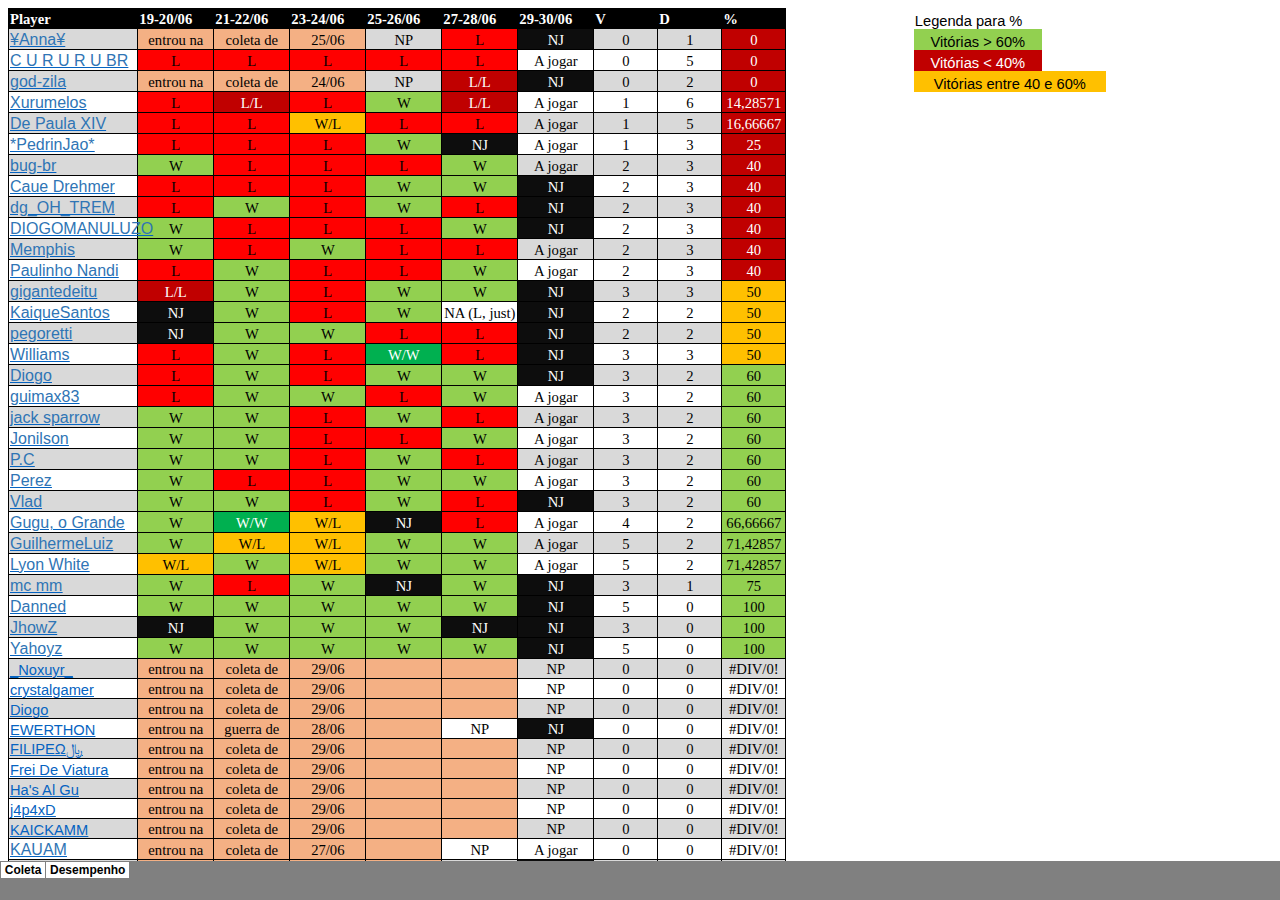
<file: index_arquivos/tabstrip.htm>
<html>
<head>
<meta http-equiv=Content-Type content="text/html; charset=windows-1252">
<meta name=ProgId content=Excel.Sheet>
<meta name=Generator content="Microsoft Excel 15">
<link id=Main-File rel=Main-File href="../index.htm">

<script language="JavaScript">
<!--
if (window.name!="frTabs")
 window.location.replace(document.all.item("Main-File").href);
//-->
</script>
<style>
<!--
A {
    text-decoration:none;
    color:#000000;
    font-size:9pt;
}
-->
</style>
</head>
<body topmargin=0 leftmargin=0 bgcolor="#808080">
<table border=0 cellspacing=1>
 <tr>
 <td bgcolor="#FFFFFF" nowrap><b><small><small>&nbsp;<a href="sheet001.htm" target="frSheet"><font face="Arial" color="#000000">Coleta</font></a>&nbsp;</small></small></b></td>
 <td bgcolor="#FFFFFF" nowrap><b><small><small>&nbsp;<a href="sheet002.htm" target="frSheet"><font face="Arial" color="#000000">Desempenho</font></a>&nbsp;</small></small></b></td>

 </tr>
</table>
</body>
</html>
</file>
